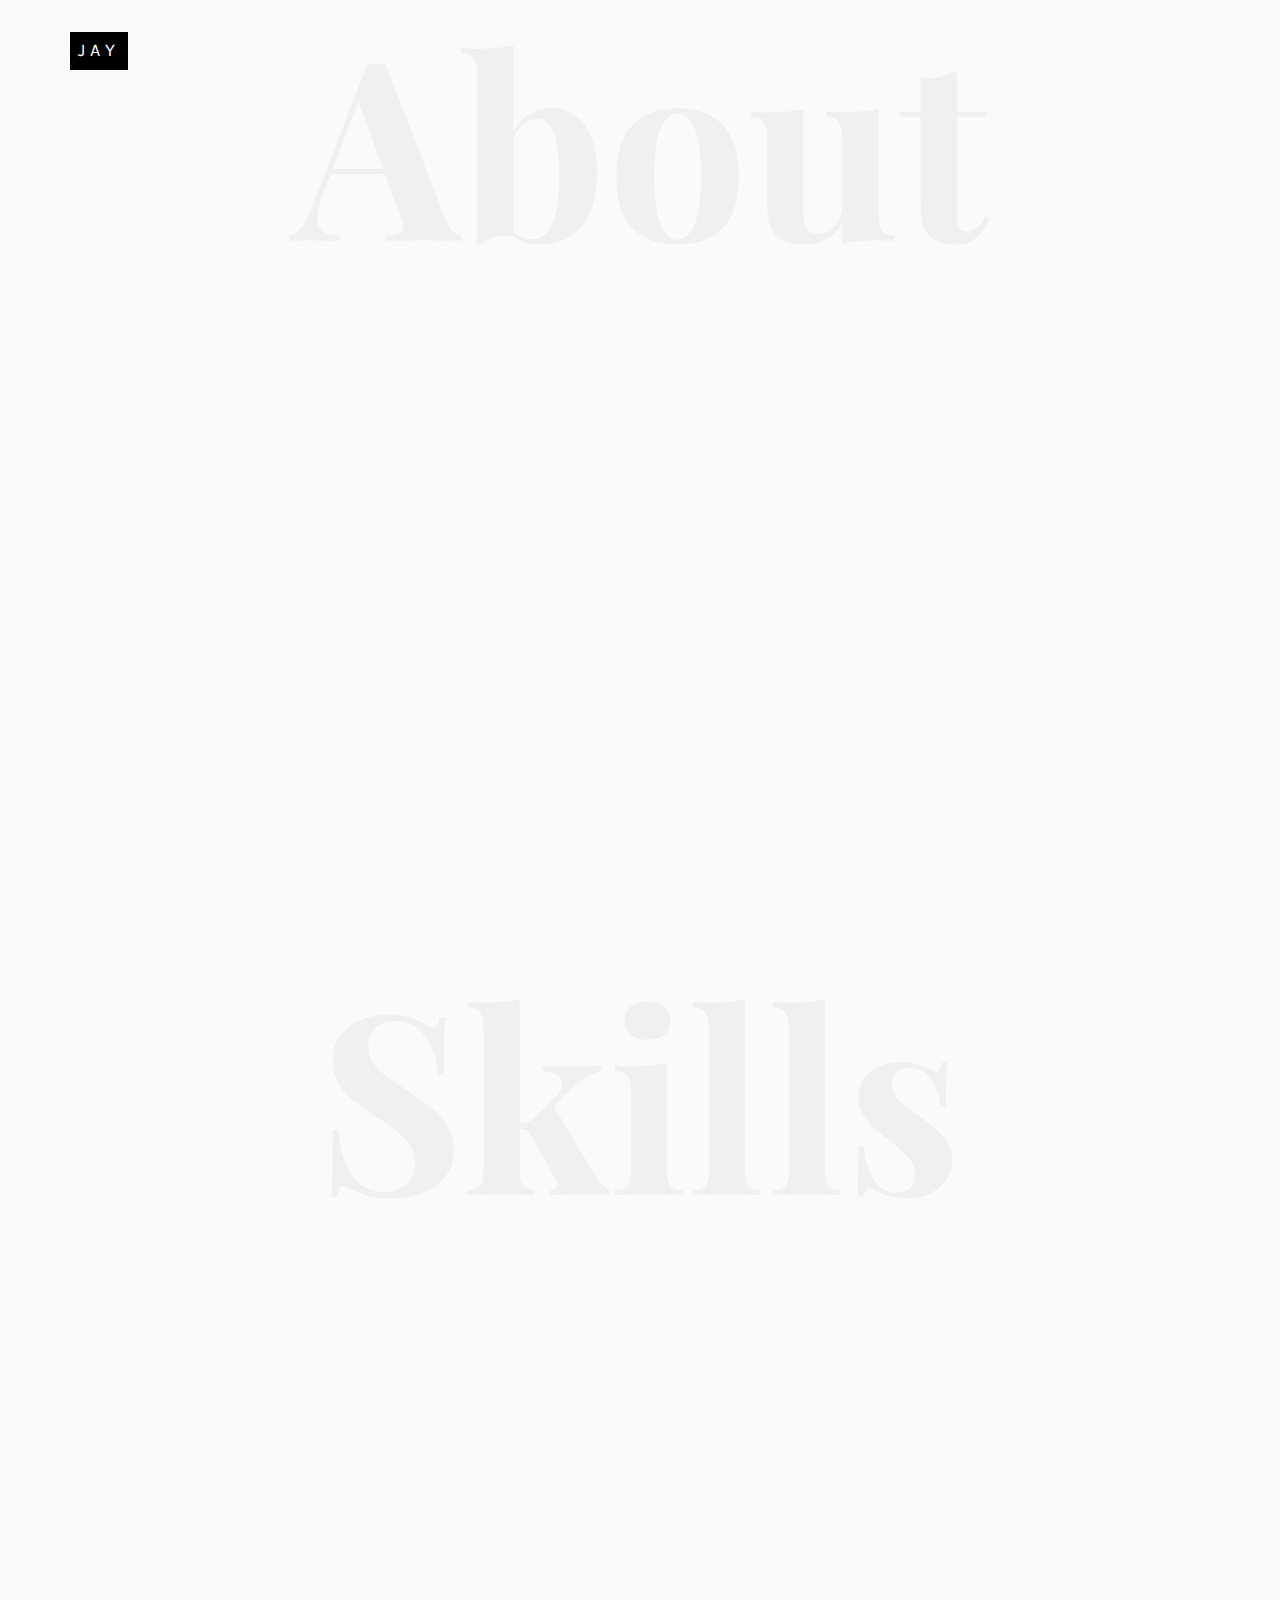
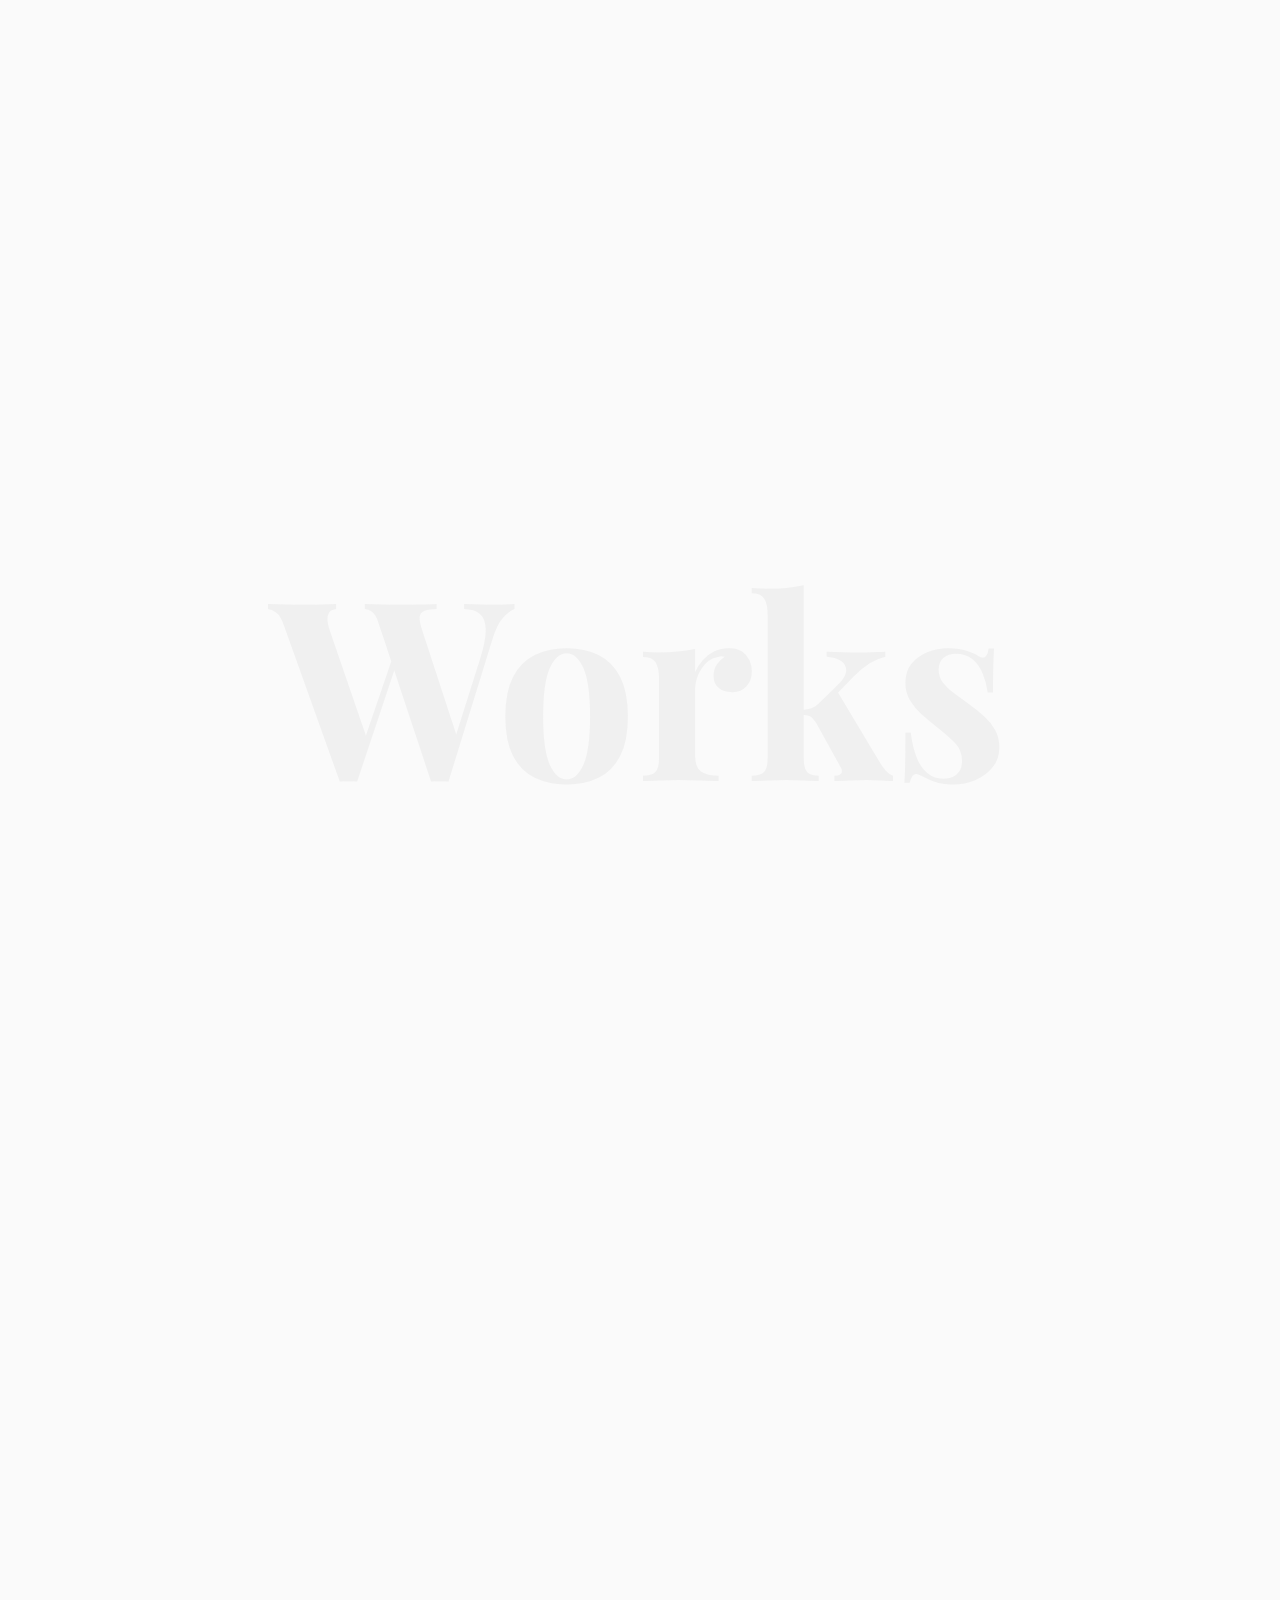
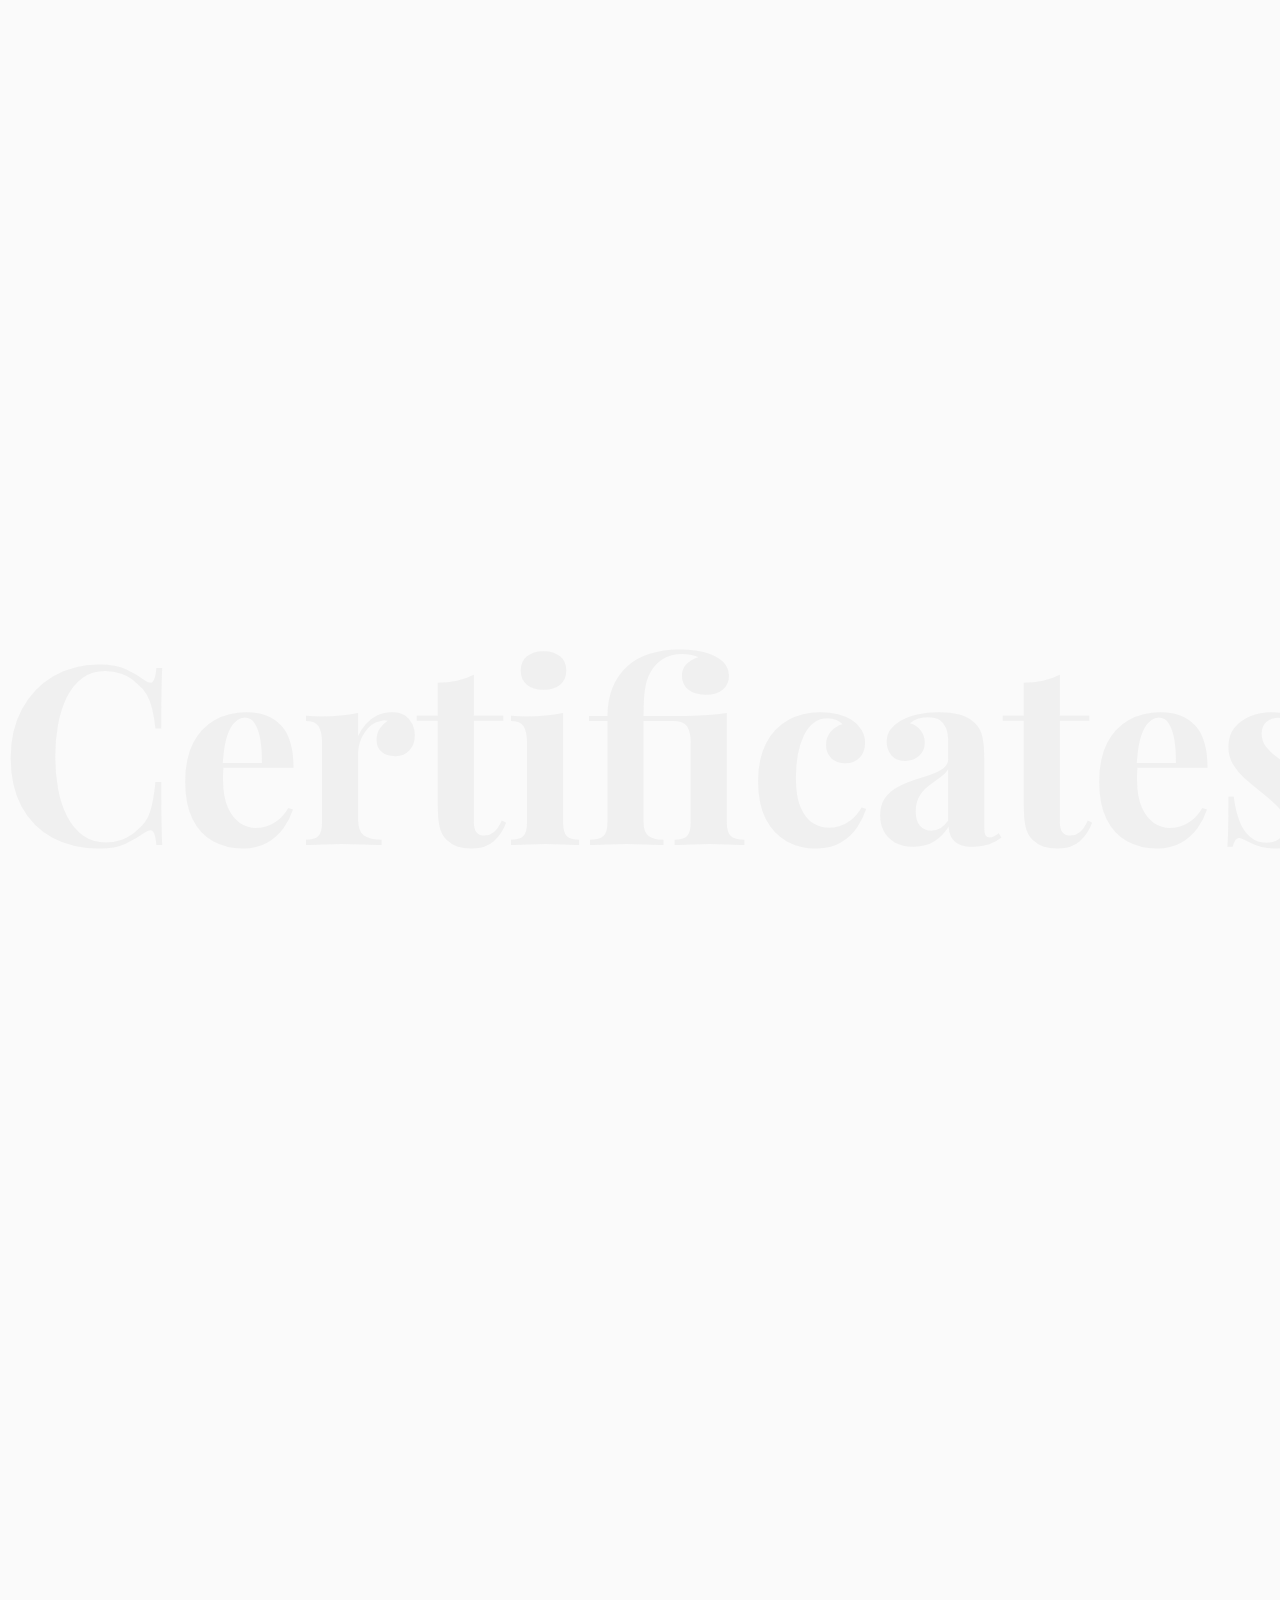
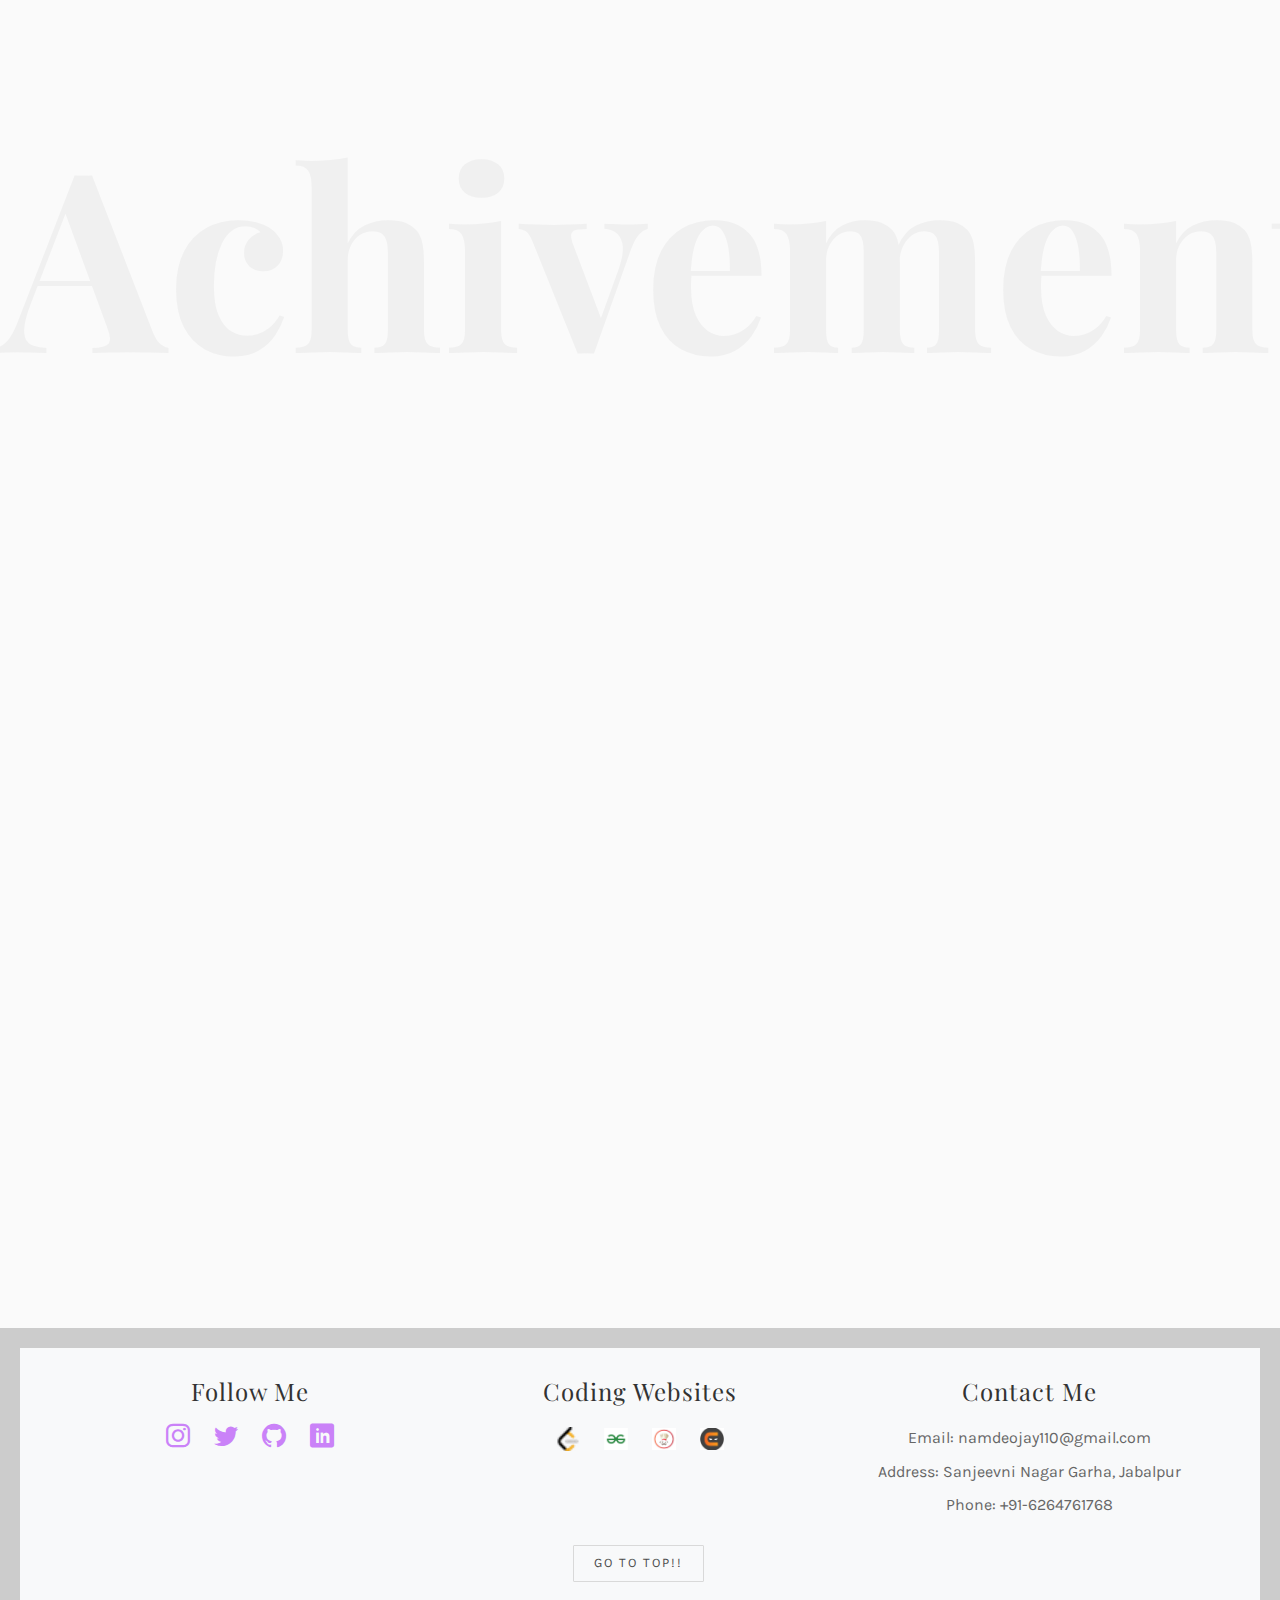
<file: index.html>
<!DOCTYPE HTML>
<html>
	<head>
	<meta charset="utf-8">
	<meta http-equiv="X-UA-Compatible" content="IE=edge">
	<title>Jay Namdeo</title>
	<meta name="viewport" content="width=device-width, initial-scale=1">
	<meta name="description" content="" />
	<meta name="keywords" content="" />
	<meta name="author" content="" />

	<meta property="og:title" content=""/>
	<meta property="og:image" content=""/>
	<meta property="og:url" content=""/>
	<meta property="og:site_name" content=""/>
	<meta property="og:description" content=""/>
	<meta name="twitter:title" content="" />
	<meta name="twitter:image" content="" />
	<meta name="twitter:url" content="" />
	<meta name="twitter:card" content="" />

	<link rel="shortcut icon" href="favicon.ico">

	<link href="https://fonts.googleapis.com/css?family=Karla:400,700" rel="stylesheet">
	<link href="https://fonts.googleapis.com/css?family=Playfair+Display:400,400i,700" rel="stylesheet">
	
	<link rel="stylesheet" href="css/animate.css">
	<link rel="stylesheet" href="css/icomoon.css">
	<link rel="stylesheet" href="css/bootstrap.css">
	<link rel="stylesheet" href="css/owl.carousel.min.css">
	<link rel="stylesheet" href="css/owl.theme.default.min.css">
	<link rel="stylesheet" href="css/magnific-popup.css">

	<meta name="viewport" content="width=device-width, initial-scale=1.0">
    <title>Contact Me Button</title>
    <link rel="stylesheet" href="css/style_but.css">

	<link rel="stylesheet" href="css/style.css">
	<link rel="stylesheet" href="css/stylezoom.css">


	<script src="js/modernizr-2.6.2.min.js"></script>
	<script src="js/zoom.js"></script>
	</head>
	<body>

	<!-- <nav id="colorlib-main-nav" role="navigation">
		<a href="#" class="js-colorlib-nav-toggle colorlib-nav-toggle active"><i></i></a>
		<div class="js-fullheight colorlib-table"> -->
			<!-- <div class="colorlib-table-cell js-fullheight">
				 <div class="row">
					<div class="col-md-12">
						<div class="form-group">
							<input type="text" class="form-control" id="search" placeholder="Enter any key to search...">
							<button type="submit" class="btn btn-primary"><i class="icon-search3"></i></button>
						</div>
					</div>
				</div>
				<div class="row">
					<div class="col-md-12">
						<ul>
							<li class="active"><a href="index.html">Home</a></li>
							<li><a>Skills</a></li>
							<li><a href="work.html">Projects</a></li>
							<li><a href="services.html">Achivements</a></li>
							<li><a href="about.html">About</a></li>
							<li><a href="contact.html">Contact</a></li>
						</ul>
					</div>
				</div> 
				<div class="row">
					<div class="col-md-12">
						<h2 class="head-title">Works</h2>
						<a href="images/work-1.jpg" class="gallery image-popup-link text-center" style="background-image: url(images/work-1.jpg);">
							<span><i class="icon-search3"></i></span>
						</a>
						<a href="images/work-2.jpg" class="gallery image-popup-link text-center" style="background-image: url(images/work-2.jpg);">
							<span><i class="icon-search3"></i></span>
						</a>
						<a href="images/work-3.jpg" class="gallery image-popup-link text-center" style="background-image: url(images/work-3.jpg);">
							<span><i class="icon-search3"></i></span>
						</a>
						<a href="images/work-4.jpg" class="gallery image-popup-link text-center" style="background-image: url(images/work-4.jpg);">
							<span><i class="icon-search3"></i></span>
						</a>
					</div>
				</div>
			</div> -->
		<!-- </div> 
	</nav> -->
	
	<div id="colorlib-page">
		<header>
			<div class="container">
				<div class="row">
					<div class="col-md-12">
						<div class="colorlib-navbar-brand">
							<a class="colorlib-logo" href="index.html"><span>jay</span></a>
						</div>
						<!-- <a href="#" class="js-colorlib-nav-toggle colorlib-nav-toggle"><i></i></a> -->
					</div>
				</div>
			</div>
		</header>
		<div id="colorlib-about">
			<div class="container">
				<div class="row text-center">
					<h2 class="bold">About</h2>
				</div>
				<div class="row">
					<div class="col-md-5 animate-box">
						<div class="owl-carousel3">
							<div class="item">
								<div class="image-container">
									<img id="image1" class="img-responsive about-img" src="images/res.png" alt="Resume Image">
								</div>
							</div>														
														
							<div class="item">
								<img class="img-responsive about-img" src="images/me.jpg" alt="html5 bootstrap template by colorlib.com">
							</div>
						</div>
					</div>

					<div id="fullScreenImage" class="full-screen" onclick="closeFullScreen()">
						<!-- <img src="" alt="Full Screen Image" id="fullScreenSrc"> -->
					</div>
					
					<div class="col-md-6 col-md-push-1 animate-box">
						<div class="about-desc">
							<div class="owl-carousel3">
								<div class="item">
									<h2><span>Jay</span><span>Namdeo</span></h2>
								</div>
								<div class="item">
									<h2><span>I'm</span><span>pursuing B.Tech with CSE- with IoT, cybersecurity, and Blockchain Technology </span></h2>
								</div>
							</div>
							<div class="desc">
								<div class="rotate">
									<h2 class="heading">About</h2>
								</div>
								<p>I am a highly motivated and skilled computer science graduate with a strong background in Cyber Security,
									Internet of Things, and Blockchain. Experienced in project management, communication, and effective
									presentation. Proficient in Data Structures and Algorithms in C++, Machine Learning with Python, and Full Stack development.
									</p>
								<p class="colorlib-social-icons">
									<a href="https://www.facebook.com/jay.namdeo.54/"><i class="icon-facebook"></i></a>
									<a href="https://x.com/JayNamdeo262175"><i class="icon-twitter"></i></a>
									<a href="https://www.linkedin.com/in/jay-namdeo110"><i class="icon-linkedin"></i></a>
									<a href="https://www.instagram.com/namdeo.jay/"><i class="icon-instagram"></i></a>
								</p>
								<p><a class="btn btn-primary btn-outline" id="contactButton">Contact Me!</a></p>
							</div>
						</div>
					</div>
				</div>
			</div>
		</div>
		<div id="colorlib-services">
			<div class="container">
				<div class="row text-center">
					<h2 class="bold">Skills</h2>
				</div>
				<div class="row">
					<div class="col-md-12">
						<div class="services-flex">
							<div class="one-third">
								<div class="row">
									<div class="col-md-12 col-md-offset-0 animate-box intro-heading">
										<span>My Skills</span>
										<h2>Here Are Some of My Skills</h2>
									</div>
								</div>
								<div class="row">
									<!-- <div class="col-md-12">
										<div class="rotate">
											<h2 class="heading">Services</h2>
										</div>
									</div> -->
									<div class="col-md-6">
										<div class="services animate-box">
											<h3>1 - Full Stack Web Development</h3>
											<ul>
												<li>Web development MERN stack</li>
												<li>AWS Web deployment</li>
												<li>HTML, CSS, JavaScript, Node.JS,Express</li>
												<li>PostGres SQL, MongoDB, AWS cloud services</li>
											</ul>
										</div>
										<div class="services animate-box">
											<h3>3 - Front End Development and Cloud services</h3>
											<ul>
												<li>HTML / CSS</li>
												<li>JavaScript and react.js</li>
												<li>Bootstrap and Tailwind</li>
												<li>AWS Cloud Services</li>
											</ul>
										</div>
									</div>
									<div class="col-md-6">
										<div class="services animate-box">
											<h3>2 - Back End Development & DataBase</h3>
											<ul>
												<li>JavaScript, Node.js, and Express.js</li>
												<li>Flask Framework</li>
												<li>Java programming language</li>
												<li>PostGres SQL and MongoDB</li>
											</ul>
										</div>
										<div class="services animate-box">
											<h3>4 - Internet of Things and Machine Learning</h3>
											<ul>
												<li>Embaded Systems, IoT sensers,and Micro-controllers</li>
												<li>Python- TenserFlow, Pandas, Sci-Kit learn</li>
											</ul>
										</div>
									</div>
								</div>
							</div>
							<div class="one-fourth services-img" style="background-image: url(images/mern.jpeg);"></div>

							</div>
						</div>
					</div>
				</div>
			</div>
		</div>

		<div id="colorlib-work">
			<div class="container">
				<div class="row text-center">
					<h2 class="bold">Works</h2>
				</div>
				<div class="row">
					<div class="col-md-12 col-md-offset-0 text-center animate-box intro-heading">
						<span>Portfolio</span>
						<h2>Projects</h2>
					</div>
				</div>
				<!-- <div class="row">
					<div class="col-md-12">
						<div class="rotate">
							<h2 class="heading"></h2>
						</div>
					</div>
				</div> -->
				<div class="row">
					<div class="col-md-12">
						<div class="work-entry animate-box">
							<a href="#" class="work-img" style="background-image: url(images/poll.png);">
								<div class="display-t">
									<div class="work-name">
										<h2>Pollution Analysis Kit and Dashboard</h2>
									</div>
								</div>
							</a>
							<div class="col-md-12">
								<div class="desc">
									<p>The Pollution Monitoring System utilizes IoT sensors and data analytics to track pollution levels in real time. It offers predictive insights, alerts, and recommendations to mitigate environmental risks and ensure regulatory compliance. Machine learning model accuracy:- 98.7 Tech-Stack:- HTML, CSS, JavaScript,
										Flask Framework, Python, and Arduino ide embedded C and c++.</p>
									
								</div>
							</div>
						</div>
					</div>
					<div class="col-md-12">
						<div class="work-entry animate-box">
							<a href="#" class="work-img" style="background-image: url(images/car.jpg);">
								<div class="display-t">
									<div class="work-name">
										<h2> Internet and Voice-Controlled Robot Car </h2>
									</div>
								</div>
							</a>
							<div class="col-md-12">
								<div class="desc">
									<p>Designed and implemented a robot car equipped with internet connectivity and voice recognition capabilities. Tech-stack:- ESP-8266, Blynk IoT, IFTTT, and google assistant.</p>
									
								</div>
							</div>
						</div>
					</div>
					<div class="col-md-12">
						<div class="work-entry animate-box">
							<a href="#" class="work-img" style="background-image: url(images/trav.png);">
								<div class="display-t">
									<div class="work-name">
										<h2>Family Travel Tracker</h2>
									</div>
								</div>
							</a>
							<div class="col-md-12">
								<div class="desc">
									<p>Developed a web application using the MERN stack, allowing users to input a country name and highlight
										it on a world map. Enabled users to add multiple family members and display the countries they have
										visited in different colors for each member. Tech-Stack:- HTML, CSS, JavaScript, Postgres, nodeJS</p>
								</div>
							</div>
						</div>
					</div>
				</div>
			</div>
		</div>

		<div id="colorlib-blog">
			<div class="container">
				<div class="row text-center">
					<h2 class="bold">Certificates</h2>
				</div>
				<div class="row">
					<div class="col-md-12 col-md-offset-0 text-center animate-box intro-heading">
						<span>Certificates</span>
						<h2>Details about my Certificates</h2>
					</div>
				</div>
				<!-- <div class="row">
					<div class="col-md-12">
						<div class="rotate">
							<h2 class="heading">Projects</h2>
						</div>
					</div>
				</div> -->
				<div class="row animate-box">
					<div class="owl-carousel1">
						<div class="item">
							<div class="col-md-12">
								<div class="article">
									<a class="blog-img">
										<img class="img-responsive" src="images/CP.png" alt="html5 bootstrap by colorlib.com">
										<div class="overlay"></div>
										<div class="link">
											
										</div>
									</a>
									<div class="desc">
										<span class="meta">15 Apr 2022</span>
										<h2><a>CLA: Programming Essentials in C</a></h2>
										<p>mastering C programming basics like variables, loops, and functions. I gained skills in debugging, arrays, and pointers, and am now proficient in C syntax and terminology. This course prepared me for the CLA – C Programming Language Certified Associate Certification.</p>
									</div>
								</div>
							</div>
						</div>
						<div class="item">
							<div class="col-md-12">
								<div class="article">
									<a class="blog-img">
										<img class="img-responsive" src="images/cpp.png" alt="html5 bootstrap by colorlib.com">
										<div class="overlay"></div>
										<div class="link">
											
										</div>
									</a>
									<div class="desc">
										<span class="meta">13 Jan 2023</span>
										<h2><a>CPA: Programming Essentials in C++</a></h2>
										<p>CPA: Programming Essentials in C++" course, mastering C++ programming basics and fundamental object-oriented programming techniques. I developed skills in coding, understanding key concepts like classes and inheritance. This course has prepared me to pursue the CPA – C++ Certified Associate Programmer Certification from the C++ Institute.</p>
									</div>
								</div>
							</div>
						</div>
						<div class="item">
							<div class="col-md-12">
								<div class="article">
									<a class="blog-img">
										<img class="img-responsive" src="images/isro.png" alt="html5 bootstrap by colorlib.com">
										<div class="overlay"></div>
										<div class="link">
										</div>
									</a>
									<div class="desc">
										<span class="meta"> 30 aug 2024</span>
										<h2><a>ISRO AIML and deep learning for geo data.</a></h2>
										<p>I completed the AICTE Virtual Internship Program in Cloud Security, where I gained hands-on experience in securing cloud environments. The program focused on key cloud security practices, enhancing my understanding of risk management, compliance, and protective measures essential for safeguarding cloud-based systems.</p>
									</div>
								</div>
							</div>
						</div>
						<div class="item">
							<div class="col-md-12">
								<div class="article">
									<a class="blog-img">
										<img class="img-responsive" src="images/cyb.png" alt="html5 bootstrap by colorlib.com">
										<div class="overlay"></div>
										<div class="link">
											
										</div>
									</a>
									<div class="desc">
										<span class="meta">1 mar 2023</span>
										<h2><a>Introduction to Cybersecurity</a></h2>
										<p>Completing the Cisco Networking Academy® Introduction to Cybersecurity course, I learned about global cyber threats, network vulnerabilities, and their industry impact. I understand Cisco’s approach to threat detection and the growing need for cybersecurity professionals. Additionally, I explored opportunities for pursuing network security certifications.</p>
									</div>
								</div>
							</div>
						</div>
						<div class="item">
							<div class="col-md-12">
								<div class="article">
									<a class="blog-img">
										<img class="img-responsive" src="images/cybee.png" alt="html5 bootstrap by colorlib.com">
										<div class="overlay"></div>
										<div class="link">
											
										</div>
									</a>
									<div class="desc">
										<span class="meta">7 jan 2024</span>
										<h2><a>Cybersecurity Essentials</a></h2>
										<p>Completing the Cisco Networking Academy® Cybersecurity Essentials course, I gained insights into cyber criminals' tactics, techniques, and procedures. I learned the principles of confidentiality, integrity, and availability in relation to data and cybersecurity measures. I explored technologies and procedures for protecting data and ensuring network security, and understood the role of cybersecurity laws.</p>
									</div>
								</div>
							</div>
						</div>
						<div class="item">
							<div class="col-md-12">
								<div class="article">
									<a class="blog-img">
										<img class="img-responsive" src="images/ccsk.png" alt="html5 bootstrap by colorlib.com">
										<div class="overlay"></div>
										<div class="link">
											
										</div>
									</a>
									<div class="desc">
										<span class="meta">22 june 2023</span>
										<h2><a>CCSK v4.1 Foundation Training</a></h2>
										<p>With the Cisco Academy CCSK v4.1 Foundation Training certificate, I’ve acquired foundational knowledge in cloud security. This certification covers essential cloud security practices, including risk management, compliance, and securing cloud environments. It has equipped me with the skills to implement effective cloud security measures and understand best practices in the field.</p>
									</div>
								</div>
							</div>
						</div>
						<div class="item">
							<div class="col-md-12">
								<div class="article">
									<a class="blog-img">
										<img class="img-responsive" src="images/ccna1.png" alt="html5 bootstrap by colorlib.com">
										<div class="overlay"></div>
										<div class="link">
											
										</div>
									</a>
									<div class="desc">
										<span class="meta">10 Mar 2024</span>
										<h2><a>CCNAv7: Introduction to Networks</a></h2>
										<p>I have successfully achieved a student-level credential for the CCNAv7: Introduction to Networks course. I proficiently configured switches and end devices for local and remote network access, explained Ethernet operations at the physical and data link layers, and configured routers for end-to-end connectivity. I created and verified IPv4 and IPv6 addressing schemes, understood how OSI model layers support applications, implemented network security best practices, and troubleshot connectivity issues in small networks.</p>
									</div>
								</div>
							</div>
						</div>
						<div class="item">
							<div class="col-md-12">
								<div class="article">
									<a class="blog-img">
										<img class="img-responsive" src="images/cops.png" alt="html5 bootstrap by colorlib.com">
										<div class="overlay"></div>
										<div class="link">
											
										</div>
									</a>
									<div class="desc">
										<span class="meta">15 Jun 2024</span>
										<h2><a>CyberOps Associate</a></h2>
										<p>I have successfully achieved a student-level credential for completing the CyberOps Associate course. I proficiently installed virtual machines for safe cybersecurity analysis, understood the role of a Cybersecurity Operations Analyst, and analyzed both Windows and Linux OS features. I examined network protocols, infrastructure, and attacks, used monitoring tools for attack detection, and learned prevention strategies. I also explored cryptography's impact on security, investigated endpoint vulnerabilities, evaluated security alerts, and applied incident response models to manage network security incidents.</p>
									</div>
								</div>
							</div>
						</div>
						<div class="item">
							<div class="col-md-12">
								<div class="article">
									<a class="blog-img">
										<img class="img-responsive" src="images/ccna2.png" alt="html5 bootstrap by colorlib.com">
										<div class="overlay"></div>
										<div class="link">
											
										</div>
									</a>
									<div class="desc">
										<span class="meta">6 Jun 2024</span>
										<h2><a>CCNAv7: Enterprise Networking, Security, and Automation</a></h2>
										<p>I have successfully achieved a student-level credential for completing the CCNAv7: Enterprise Networking, Security, and Automation course. I proficiently configured single-area OSPFv2 for various network types, mitigated threats using access control lists and security best practices, and implemented IPv4 ACLs and NAT services. I learned to enhance address scalability and secure remote WAN access, optimize and troubleshoot scalable network architectures, manage network protocols, and understand the impact of virtualization, software-defined networking, and automation on evolving networks.</p>
									</div>
								</div>
							</div>
						</div>
						<div class="item">
							<div class="col-md-12">
								<div class="article">
									<a class="blog-img">
										<img class="img-responsive" src="images/ccna3.png" alt="html5 bootstrap by colorlib.com">
										<div class="overlay"></div>
										<div class="link">
											
										</div>
									</a>
									<div class="desc">
										<span class="meta">6 Jun 2024</span>
										<h2><a>CCNAv7: Switching, Routing, and Wireless Essentials</a></h2>
										<p>I have successfully achieved a student-level credential for completing the CCNAv7: Switching, Routing, and Wireless Essentials course. I proficiently configured VLANs and inter-VLAN routing with security best practices, troubleshot Layer 3 inter-VLAN routing, and implemented redundancy using STP and EtherChannel. I also configured dynamic IPv6 addressing, WLANs with security best practices, switch security to prevent LAN attacks, and both IPv4 and IPv6 static routing on routers. Additionally, I supported reliable networks through dynamic addressing and first-hop redundancy protocols.</p>
									</div>
								</div>
							</div>
						</div>
						<div class="item">
							<div class="col-md-12">
								<div class="article">
									<a class="blog-img">
										<img class="img-responsive" src="images/AWS.png" alt="html5 bootstrap by colorlib.com">
										<div class="overlay"></div>
										<div class="link">
											
										</div>
									</a>
									<div class="desc">
										<span class="meta">28 July 2024</span>
										<h2><a>AWS Academy Cloud Foundations</a></h2>
										<p>I completed the AWS Academy Cloud Foundations course, where I learned how to upload and manage projects using various AWS services, including EC2 and S3. I gained knowledge of different AWS features such as containers, volumes, and more, which are essential for deploying and scaling cloud-based applications efficiently.</p>
									</div>
								</div>
							</div>
						</div>
					</div>
				</div>
			</div>
		</div>
		<div id="colorlib-blog">
			<div class="container">
				<div class="row text-center">
					<h2 class="bold">Achivements</h2>
				</div>
				<div class="row">
					<div class="col-md-12 col-md-offset-0 text-center animate-box intro-heading">
						<span>Achivements</span>
						<h2>Details about my Achivements ans extracurricular Activities</h2>
					</div>
				</div>
				<!-- <div class="row">
					<div class="col-md-12">
						<div class="rotate">
							<h2 class="heading">Our Blog</h2>
						</div>
					</div>
				</div> -->
				<div class="row animate-box">
					<div class="owl-carousel1">
						<div class="item">
							<div class="col-md-12">
								<div class="article">
									<a class="blog-img">
										<img class="img-responsive" src="images/hack.jpg" alt="html5 bootstrap by colorlib.com">
										<div class="overlay"></div>
										<div class="link">
											
										</div>
									</a>
									<div class="desc">
										<span class="meta">5-7 Apr 2024</span>
										<h2><a>HackByte 2.0 2024 Participation certificate.</a></h2>
										<p>I participated in HackByte 2.0 2024 as the sole participant, presenting my project, "The Pollution Monitoring System." This IoT-based system tracks pollution levels in real-time using sensors and data analytics, offering predictive insights and alerts. The project achieved 98.7% accuracy with a tech stack including HTML, CSS, JavaScript, Flask, Python, and embedded C/C++.</p>
									</div>
								</div>
							</div>
						</div>
						<div class="item">
							<div class="col-md-12">
								<div class="article">
									<a class="blog-img">
										<img class="img-responsive" src="images/incu.png" alt="html5 bootstrap by colorlib.com">
										<div class="overlay"></div>
										<div class="link">
											
										</div>
									</a>
									<div class="desc">
										<span class="meta"> 23 to 15th Oct 2023</span>
										<h2><a>NBA ACCREDITATION PROCESS.</a></h2>
										<p>I presented my project on "Herbal Plant Leaves Detection" at IIT Delhi with the NBA Team. I led the development of a machine learning algorithm for identifying herbal plant leaves using image processing techniques. The project utilized Python and OpenCV to achieve accurate detection and classification.</p>
									</div>
								</div>
							</div>
						</div>
						<div class="item">
							<div class="col-md-12">
								<div class="article">
									<a class="blog-img">
										<img class="img-responsive" src="images/aicte.png" alt="html5 bootstrap by colorlib.com">
										<div class="overlay"></div>
										<div class="link">
											
										</div>
									</a>
									<div class="desc">
										<span class="meta"> 15 nov 2023</span>
										<h2><a>The Virtual Internship Program in Cloud Security</a></h2>
										<p>I completed the AICTE Virtual Internship Program in Cloud Security, where I gained hands-on experience in securing cloud environments. The program focused on key cloud security practices, enhancing my understanding of risk management, compliance, and protective measures essential for safeguarding cloud-based systems.</p>
									</div>
								</div>
							</div>
						</div>
						<div class="item">
							<div class="col-md-12">
								<div class="article">
									<a class="blog-img">
										<img class="img-responsive" src="images/iaeng.png" alt="html5 bootstrap by colorlib.com">
										<div class="overlay"></div>
										<div class="link">
											
										</div>
									</a>
									<div class="desc">
										<span class="meta"> 10 may 2023</span>
										<h2><a>IAENG membership</a></h2>
										<p>I am a member of IAENG, a prestigious international organization, which reflects my commitment to advancing my knowledge and expertise in engineering and technology through active participation in a global professional community.</p>
									</div>
								</div>
							</div>
						</div>
						<div class="item">
							<div class="col-md-12">
								<div class="article">
									<a class="blog-img">
										<img class="img-responsive" src="images/olym.jpg" alt="html5 bootstrap by colorlib.com">
										<div class="overlay"></div>
										<div class="link">
										</div>
									</a>
									<div class="desc">
										<span class="meta"> 12 jan 2019</span>
										<h2><a>National Space Olympiad</a></h2>
										<p>I secured an international rank of 3 out of 4,162 in Level 2 of the EduHeal National Space Olympiad, demonstrating my advanced understanding and enthusiasm for space science. This achievement highlights my commitment to excellence in the field of space research and education.</p>
									</div>
								</div>
							</div>
						</div>
						<div class="item">
							<div class="col-md-12">
								<div class="article">
									<a class="blog-img">
										<img class="img-responsive" src="images/scroll.png" alt="html5 bootstrap by colorlib.com">
										<div class="overlay"></div>
										<div class="link">
										</div>
									</a>
									<div class="desc">
										<span class="meta"> 29 sept 2024</span>
										<h2><a>ScrollHacks 2024</a></h2>
										<p>Recognized for outstanding participation and innovative contributions at Scroll Hacks 2024. Demonstrated creativity, dedication, and collaboration to drive impactful solutions in a dynamic hackathon environment.</p>
									</div>
								</div>
							</div>
						</div>
						<div class="item">
							<div class="col-md-12">
								<div class="article">
									<a class="blog-img">
										<img class="img-responsive" src="images/prou.png" alt="html5 bootstrap by colorlib.com">
										<div class="overlay"></div>
										<div class="link">
											
										</div>
									</a>
									<div class="desc">
										<span class="meta"> 20 mar 2024</span>
										<h2><a>Project Utsav 2024</a></h2>
										<p>I presented my "Pollution Analysis" project at Project Utsav 2024, showcasing an innovative approach to monitoring and analyzing pollution levels. The project utilized IoT sensors and data analytics to provide real-time insights and predictive analysis, helping to mitigate environmental risks and ensure regulatory compliance.</p>
									</div>
								</div>
							</div>
						</div>
						
					</div>
				</div>
			</div>
		</div>


		<footer>
			<div id="footer">
				<div class="container">
					<div class="row">
						<div class="col-md-4 text-center">
							<h2>Follow Me</h2>
							<p class="colorlib-social-icons">
								<a href="https://www.instagram.com/namdeo.jay/"><i class="icon-instagram"></i></a>
								<a href="https://x.com/JayNamdeo262175"><i class="icon-twitter"></i></a>
								<a href="https://github.com/JayNamdeo110"><i class="icon-github"></i></a>
								<a href="https://www.linkedin.com/in/jay-namdeo110"><i class="icon-linkedin"></i></a>
							</p>
						</div>
						<div class="col-md-4 text-center">
							<h2>Coding Websites</h2>
							<p class="colorlib-social-icons">
								<a href="https://leetcode.com/u/Jay_Namdeo/"><img src="images/leetcode.png" alt="LeetCode Logo" class="social-icon" /></a>
								<a href="https://www.geeksforgeeks.org/user/namdeojay110/"><img src="images/gfg.png" alt="LeetCode Logo" class="social-icon" /></a>
								<a href="https://www.codechef.com/users/jay_110"><img src="images/chef.jpeg" alt="LeetCode Logo" class="social-icon" /></a>
								<a href="https://www.naukri.com/code360/profile/00c33e20-7b90-4cd9-a0ce-81887835c0d2"><img src="images/code.jpg" alt="LeetCode Logo" class="social-icon" /></a>
							</p>
						</div>
						<div class="col-md-4 text-center">
							<h2>Contact Me</h2>
							<p>Email: namdeojay110@gmail.com</p>
							<p>Address: Sanjeevni Nagar Garha, Jabalpur</p>
							<p>Phone: +91-6264761768</p>
						</div>
					</div>
					<p style="text-align: center;"><a class="btn btn-primary btn-outline" id="conButton">Go to top!!</a></p>
				</div>
			</div>
		</footer>
		
		
	
	</div>
	<script>
        document.getElementById("contactButton").addEventListener("click", function() {
            window.scrollTo({
                top: document.body.scrollHeight, 
                behavior: "smooth"
            });
        });
		document.getElementById("conButton").addEventListener("click", function() {
            window.scrollTo({
                top: 0, 
                behavior: "smooth"
            });
        });
    </script>

	<script src="js/jquery.min.js"></script>
	<script src="js/jquery.easing.1.3.js"></script>
	<script src="js/bootstrap.min.js"></script>
	<script src="js/jquery.waypoints.min.js"></script>
	<script src="js/owl.carousel.min.js"></script>
	<script src="js/jquery.magnific-popup.min.js"></script>
	<script src="js/magnific-popup-options.js"></script>
	<script src="js/main.js"></script>
	</body>
</html>
</file>
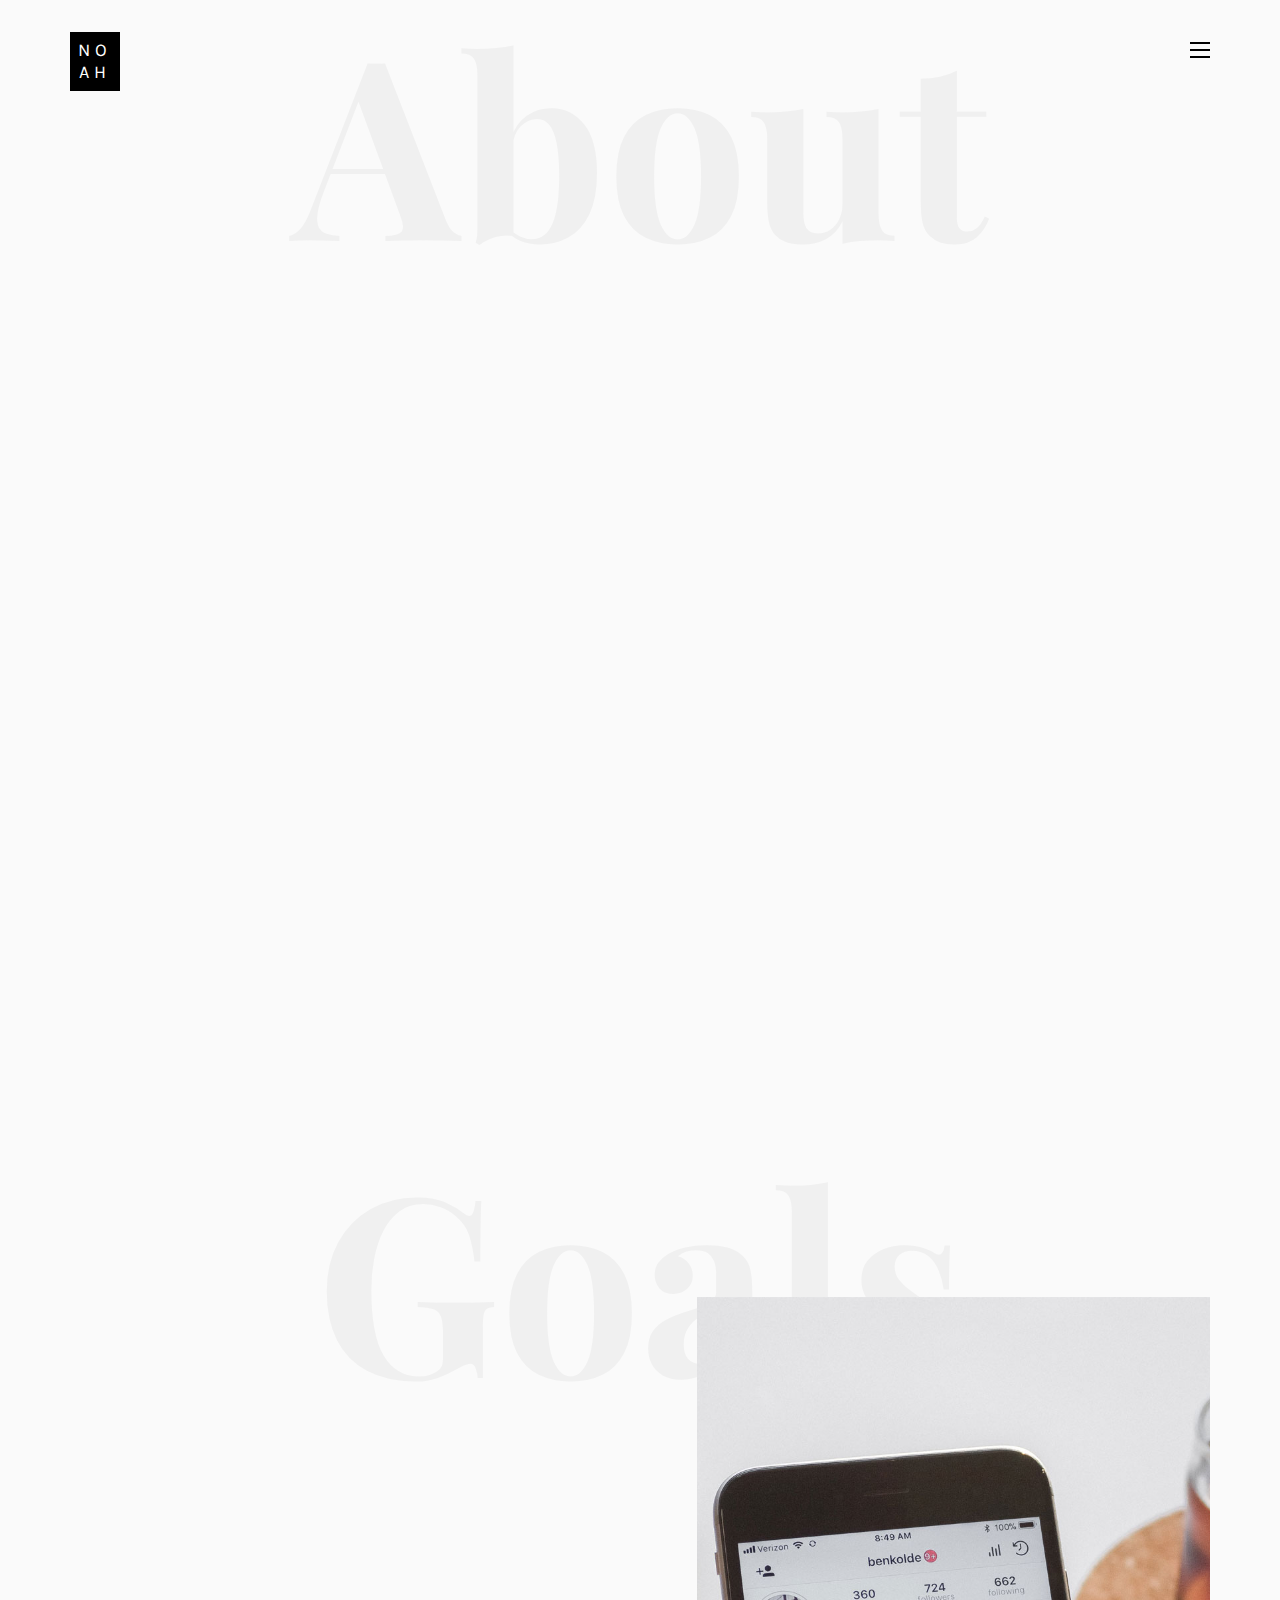
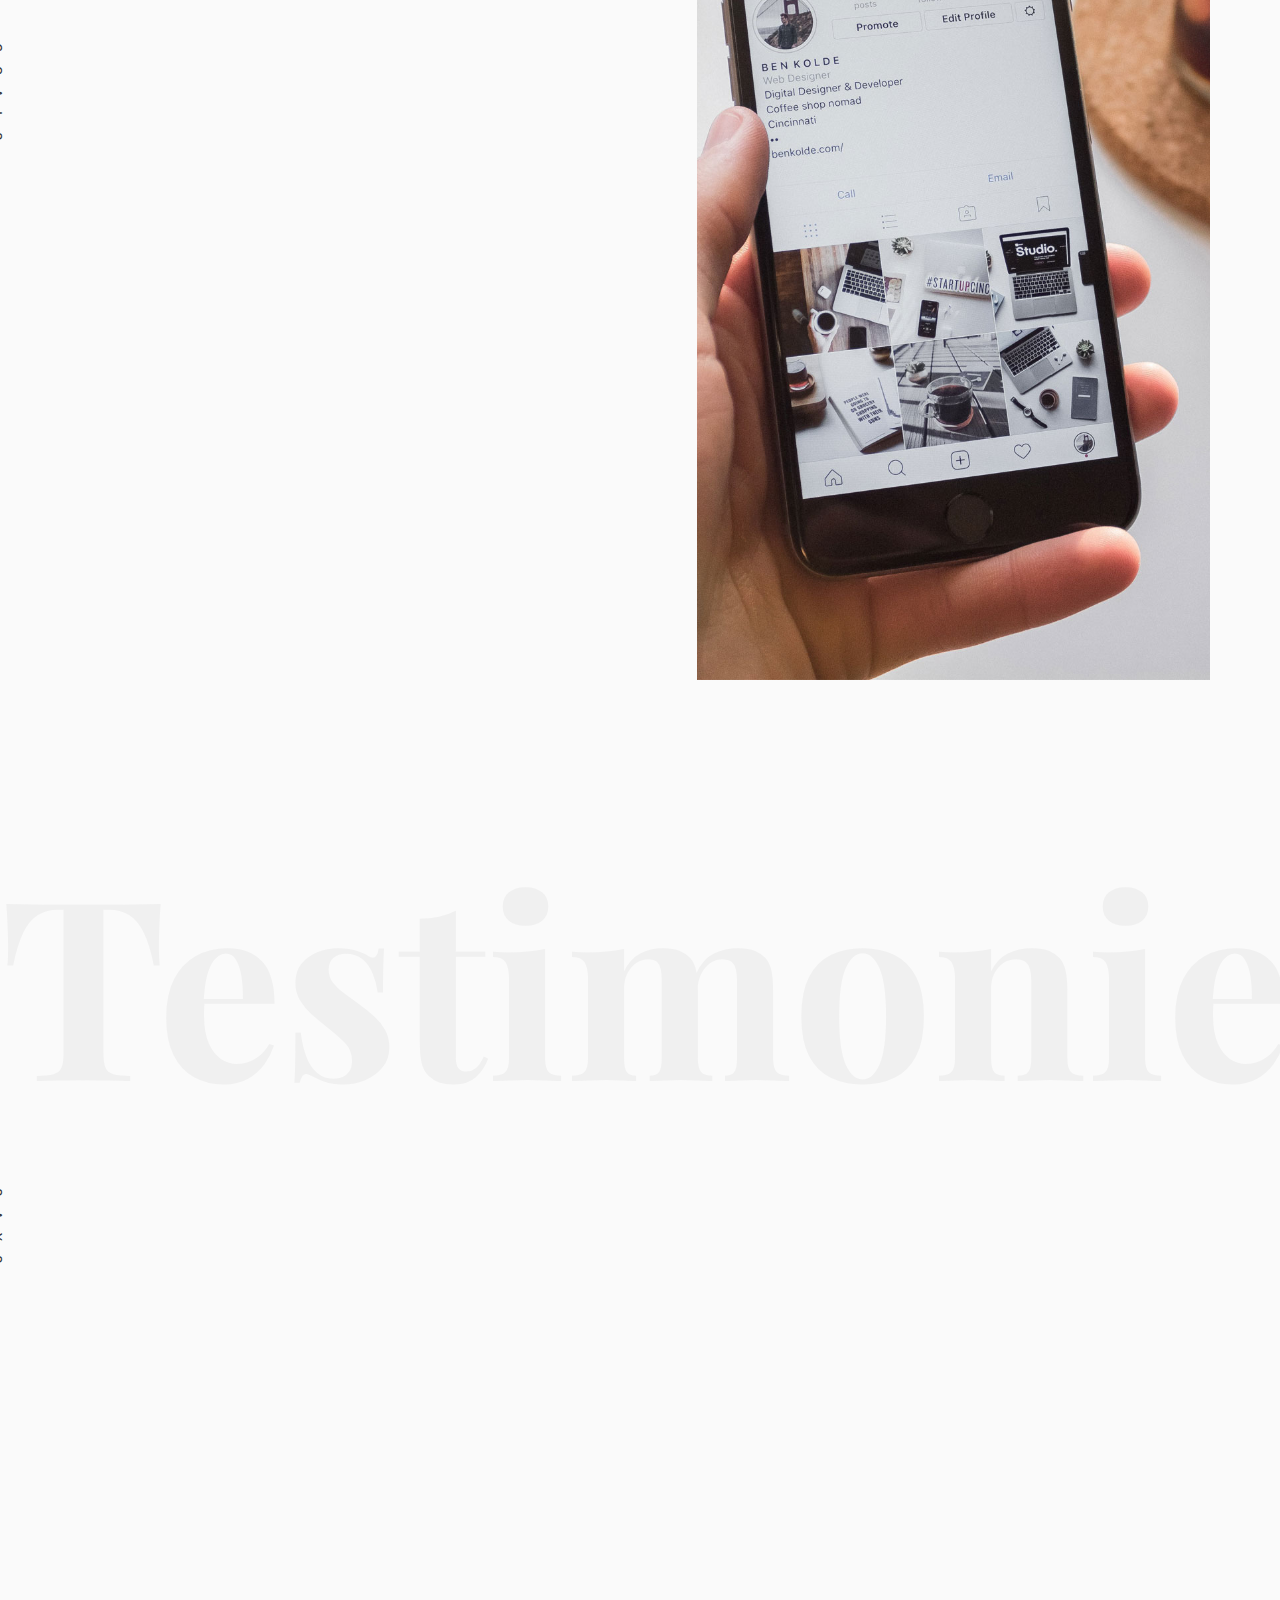
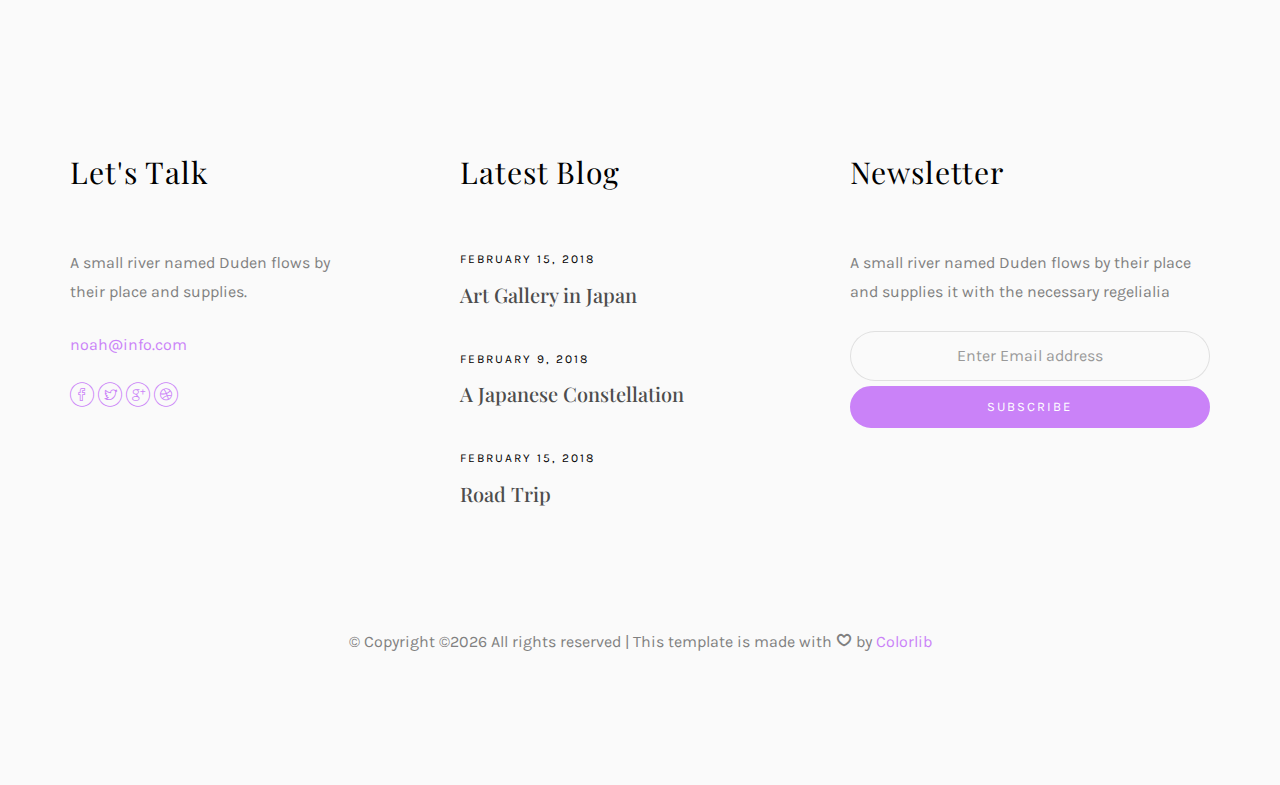
<file: about.html>
<!DOCTYPE HTML>
<html>
	<head>
	<meta charset="utf-8">
	<meta http-equiv="X-UA-Compatible" content="IE=edge">
	<title>Noah Template</title>
	<meta name="viewport" content="width=device-width, initial-scale=1">
	<meta name="description" content="" />
	<meta name="keywords" content="" />
	<meta name="author" content="" />

  <!-- Facebook and Twitter integration -->
	<meta property="og:title" content=""/>
	<meta property="og:image" content=""/>
	<meta property="og:url" content=""/>
	<meta property="og:site_name" content=""/>
	<meta property="og:description" content=""/>
	<meta name="twitter:title" content="" />
	<meta name="twitter:image" content="" />
	<meta name="twitter:url" content="" />
	<meta name="twitter:card" content="" />

	<!-- Place favicon.ico and apple-touch-icon.png in the root directory -->
	<link rel="shortcut icon" href="favicon.ico">

	<link href="https://fonts.googleapis.com/css?family=Karla:400,700" rel="stylesheet">
	<link href="https://fonts.googleapis.com/css?family=Playfair+Display:400,400i,700" rel="stylesheet">
	
	<!-- Animate.css -->
	<link rel="stylesheet" href="css/animate.css">
	<!-- Icomoon Icon Fonts-->
	<link rel="stylesheet" href="css/icomoon.css">
	<!-- Bootstrap  -->
	<link rel="stylesheet" href="css/bootstrap.css">
	<!-- Owl Carousel -->
	<link rel="stylesheet" href="css/owl.carousel.min.css">
	<link rel="stylesheet" href="css/owl.theme.default.min.css">
	<!-- Magnific Popup -->
	<link rel="stylesheet" href="css/magnific-popup.css">

	<link rel="stylesheet" href="css/style.css">


	<!-- Modernizr JS -->
	<script src="js/modernizr-2.6.2.min.js"></script>
	<!-- FOR IE9 below -->
	<!--[if lt IE 9]>
	<script src="js/respond.min.js"></script>
	<![endif]-->

	</head>
	<body>

	<nav id="colorlib-main-nav" role="navigation">
		<a href="#" class="js-colorlib-nav-toggle colorlib-nav-toggle active"><i></i></a>
		<div class="js-fullheight colorlib-table">
			<div class="colorlib-table-cell js-fullheight">
				<div class="row">
					<div class="col-md-12">
						<div class="form-group">
							<input type="text" class="form-control" id="search" placeholder="Enter any key to search...">
							<button type="submit" class="btn btn-primary"><i class="icon-search3"></i></button>
						</div>
					</div>
				</div>
				<div class="row">
					<div class="col-md-12">
						<ul>
							<li><a href="index.html">Home</a></li>
							<li><a href="services.html">Services</a></li>
							<li><a href="work.html">Work</a></li>
							<li><a href="blog.html">Blog</a></li>
							<li class="active"><a href="about.html">About</a></li>
							<li><a href="contact.html">Contact</a></li>
						</ul>
					</div>
				</div>
				<div class="row">
					<div class="col-md-12">
						<h2 class="head-title">Works</h2>
						<a href="images/work-1.jpg" class="gallery image-popup-link text-center" style="background-image: url(images/work-1.jpg);">
							<span><i class="icon-search3"></i></span>
						</a>
						<a href="images/work-2.jpg" class="gallery image-popup-link text-center" style="background-image: url(images/work-2.jpg);">
							<span><i class="icon-search3"></i></span>
						</a>
						<a href="images/work-3.jpg" class="gallery image-popup-link text-center" style="background-image: url(images/work-3.jpg);">
							<span><i class="icon-search3"></i></span>
						</a>
						<a href="images/work-4.jpg" class="gallery image-popup-link text-center" style="background-image: url(images/work-4.jpg);">
							<span><i class="icon-search3"></i></span>
						</a>
					</div>
				</div>
			</div>
		</div>
	</nav>
	
	<div id="colorlib-page">
		<header>
			<div class="container">
				<div class="row">
					<div class="col-md-12">
						<div class="colorlib-navbar-brand">
							<a class="colorlib-logo" href="index.html"><span>No</span><span>ah</span></a>
						</div>
						<a href="#" class="js-colorlib-nav-toggle colorlib-nav-toggle"><i></i></a>
					</div>
				</div>
			</div>
		</header>
		<div id="colorlib-about">
			<div class="container">
				<div class="row text-center">
					<h2 class="bold">About</h2>
				</div>
				<div class="row row-padded-bottom">
					<div class="col-md-5 animate-box">
						<img class="img-responsive about-img" src="images/about.jpg" alt="html5 bootstrap template by colorlib.com">
					</div>
					<div class="col-md-6 col-md-push-1 animate-box">
						<div class="about-desc">
							<h2><span>Noah</span><span>Henderson</span></h2>
							<div class="desc">
								<div class="rotate">
									<h2 class="heading">About</h2>
								</div>
								<p>A small river named Duden <a href="#">flows by their place</a> and supplies it with the necessary regelialia. It is a paradisematic country, in which roasted parts of sentences fly into your mouth. Even the all-powerful Pointing has no control about the blind texts it is an almost unorthographic life.</p>
								<p class="colorlib-social-icons">
									<a href="#"><i class="icon-facebook4"></i></a>
									<a href="#"><i class="icon-twitter3"></i></a>
									<a href="#"><i class="icon-googleplus"></i></a>
									<a href="#"><i class="icon-dribbble2"></i></a>
								</p>
								<p><a href="work.html" class="btn btn-primary btn-outline">View My Works</a></p>
							</div>
						</div>
					</div>
				</div>
				<div class="row">
					<div class="col-md-4 animate-box">
						<p>The Big Oxmox advised her not to do so, because there were thousands of bad Commas, wild Question Marks and devious Semikoli, but the Little Blind Text didn’t listen. She packed her seven versalia, put her initial into the belt and made herself on the way.</p>
					</div>
					<div class="col-md-4 animate-box">
						<p>The Big Oxmox advised her not to do so, because there were thousands of bad Commas, wild Question Marks and devious Semikoli, but the Little Blind Text didn’t listen. She packed her seven versalia, put her initial into the belt and made herself on the way.</p>
					</div>
					<div class="col-md-4 animate-box">
						<p>The Big Oxmox advised her not to do so, because there were thousands of bad Commas, wild Question Marks and devious Semikoli, but the Little Blind Text didn’t listen. She packed her seven versalia, put her initial into the belt and made herself on the way.</p>
					</div>
				</div>
			</div>
		</div>
		<div id="colorlib-services">
			<div class="container">
				<div class="row text-center">
					<h2 class="bold">Goals</h2>
				</div>
				<div class="row">
					<div class="col-md-12">
						<div class="services-flex">
							<div class="one-third">
								<div class="row">
									<div class="col-md-12 col-md-offset-0 animate-box intro-heading">
										<span>Target</span>
										<h2>Goals</h2>
										<p>A small river named Duden flows by their place and supplies it with the necessary regelialia. It is a paradisematic country, in which roasted parts of sentences fly into your mouth.</p>
									</div>
								</div>
								<div class="row">
									<div class="col-md-12">
										<div class="rotate">
											<h2 class="heading">Goals</h2>
										</div>
									</div>
									<div class="col-md-12">
										<div class="services animate-box">
											<h3>1 - High Quality Theme</h3>
											<p>Even the all-powerful Pointing has no control about the blind texts it is an almost unorthographic life One day however a small line of blind text by the name of Lorem Ipsum decided to leave for the far World of Grammar.</p>
										</div>
										<div class="services animate-box">
											<h3>2 - Customer Satisfaction</h3>
											<p>Even the all-powerful Pointing has no control about the blind texts it is an almost unorthographic life One day however a small line of blind text by the name of Lorem Ipsum decided to leave for the far World of Grammar.</p>
										</div>
										<div class="services animate-box">
											<h3>3 - Well Mentained Sites</h3>
											<p>Even the all-powerful Pointing has no control about the blind texts it is an almost unorthographic life One day however a small line of blind text by the name of Lorem Ipsum decided to leave for the far World of Grammar.</p>
										</div>
									</div>
								</div>
							</div>
							<div class="one-forth services-img" style="background-image: url(images/services-img-1.jpg);">
							</div>
						</div>
					</div>
				</div>
			</div>
		</div>

		<div id="colorlib-testimony">
			<div class="container">
				<div class="row text-center">
					<h2 class="bold">Testimonies</h2>
				</div>
				<div class="row">
					<div class="col-md-12 col-md-offset-0 text-center animate-box intro-heading">
						<span>Testimonies</span>
						<h2>Clients Says</h2>
					</div>
				</div>
				<div class="row">
					<div class="col-md-12">
						<div class="rotate">
							<h2 class="heading">Says</h2>
						</div>
					</div>
				</div>
				<div class="row animate-box">
					<div class="owl-carousel">
						<div class="item">
							<div class="col-md-12 text-center">
								<div class="testimony">
									<blockquote>
										<p>"A small river named Duden flows by their place and supplies it with the necessary regelialia.</p>
										<span>" &mdash; George Brooks</span>
									</blockquote>
								</div>
							</div>
						</div>
						<div class="item">
							<div class="col-md-12 text-center">
								<div class="testimony">
									<blockquote>
										<p>"Even the all-powerful Pointing has no control about the blind texts it is an almost unorthographic life One day however a small line of blind text by the name of Lorem Ipsum decided to leave for the far World of Grammar.</p>
										<span>" &mdash; Daniel Foster</span>
									</blockquote>
								</div>
							</div>
						</div>
						<div class="item">
							<div class="col-md-12 text-center">
								<div class="testimony">
									<blockquote>
										<p>"When she reached the first hills of the Italic Mountains, she had a last view back on the skyline of her hometown Bookmarksgrove</p>
										<span>" &mdash; Liam Jenkins</span>
									</blockquote>
								</div>
							</div>
						</div>
					</div>
				</div>
			</div>
		</div>

		<footer>
			<div id="footer">
				<div class="container">
					<div class="row">
						<div class="col-md-4 col-pb-sm">
							<div class="row">
								<div class="col-md-10">
									<h2>Let's Talk</h2>
									<p>A small river named Duden flows by their place and supplies.</p>
									<p><a href="#">noah@info.com</a></p>
									<p class="colorlib-social-icons">
										<a href="#"><i class="icon-facebook4"></i></a>
										<a href="#"><i class="icon-twitter3"></i></a>
										<a href="#"><i class="icon-googleplus"></i></a>
										<a href="#"><i class="icon-dribbble2"></i></a>
									</p>
								</div>
							</div>
						</div>
						<div class="col-md-4 col-pb-sm">
							<h2>Latest Blog</h2>
							<div class="f-entry">
								<a href="#" class="featured-img" style="background-image: url(images/img-1.jpg);"></a>
								<div class="desc">
									<span>February 15, 2018</span>
									<h3><a href="#">Art Gallery in Japan</a></h3>
								</div>
							</div>
							<div class="f-entry">
								<a href="#" class="featured-img" style="background-image: url(images/img-2.jpg);"></a>
								<div class="desc">
									<span>February 9, 2018</span>
									<h3><a href="#">A Japanese Constellation</a></h3>
								</div>
							</div>
							<div class="f-entry">
								<a href="#" class="featured-img" style="background-image: url(images/img-3.jpg);"></a>
								<div class="desc">
									<span>February 15, 2018</span>
									<h3><a href="#">Road Trip</a></h3>
								</div>
							</div>
						</div>
						<div class="col-md-4 col-pb-sm">
							<h2>Newsletter</h2>
							<p>A small river named Duden flows by their place and supplies it with the necessary regelialia</p>
							<div class="subscribe text-center">
								<div class="form-group">
									<input type="text" class="form-control text-center" placeholder="Enter Email address">
									<input type="submit" value="Subscribe" class="btn btn-primary btn-custom">
								</div>
							</div>
						</div>
					</div>
					<div class="row">
						<div class="col-md-12 text-center">
							<p>
								&copy; <!-- Link back to Colorlib can't be removed. Template is licensed under CC BY 3.0. -->
Copyright &copy;<script>document.write(new Date().getFullYear());</script> All rights reserved | This template is made with <i class="icon-heart4" aria-hidden="true"></i> by <a href="https://colorlib.com" target="_blank">Colorlib</a>
<!-- Link back to Colorlib can't be removed. Template is licensed under CC BY 3.0. -->
							</p>
						</div>
					</div>
				</div>
			</div>
		</footer>
	
	</div>

	<!-- jQuery -->
	<script src="js/jquery.min.js"></script>
	<!-- jQuery Easing -->
	<script src="js/jquery.easing.1.3.js"></script>
	<!-- Bootstrap -->
	<script src="js/bootstrap.min.js"></script>
	<!-- Waypoints -->
	<script src="js/jquery.waypoints.min.js"></script>
	<!-- Owl Carousel -->
	<script src="js/owl.carousel.min.js"></script>
	<!-- Magnific Popup -->
	<script src="js/jquery.magnific-popup.min.js"></script>
	<script src="js/magnific-popup-options.js"></script>

	<!-- Main JS (Do not remove) -->
	<script src="js/main.js"></script>

	</body>
</html>
</file>
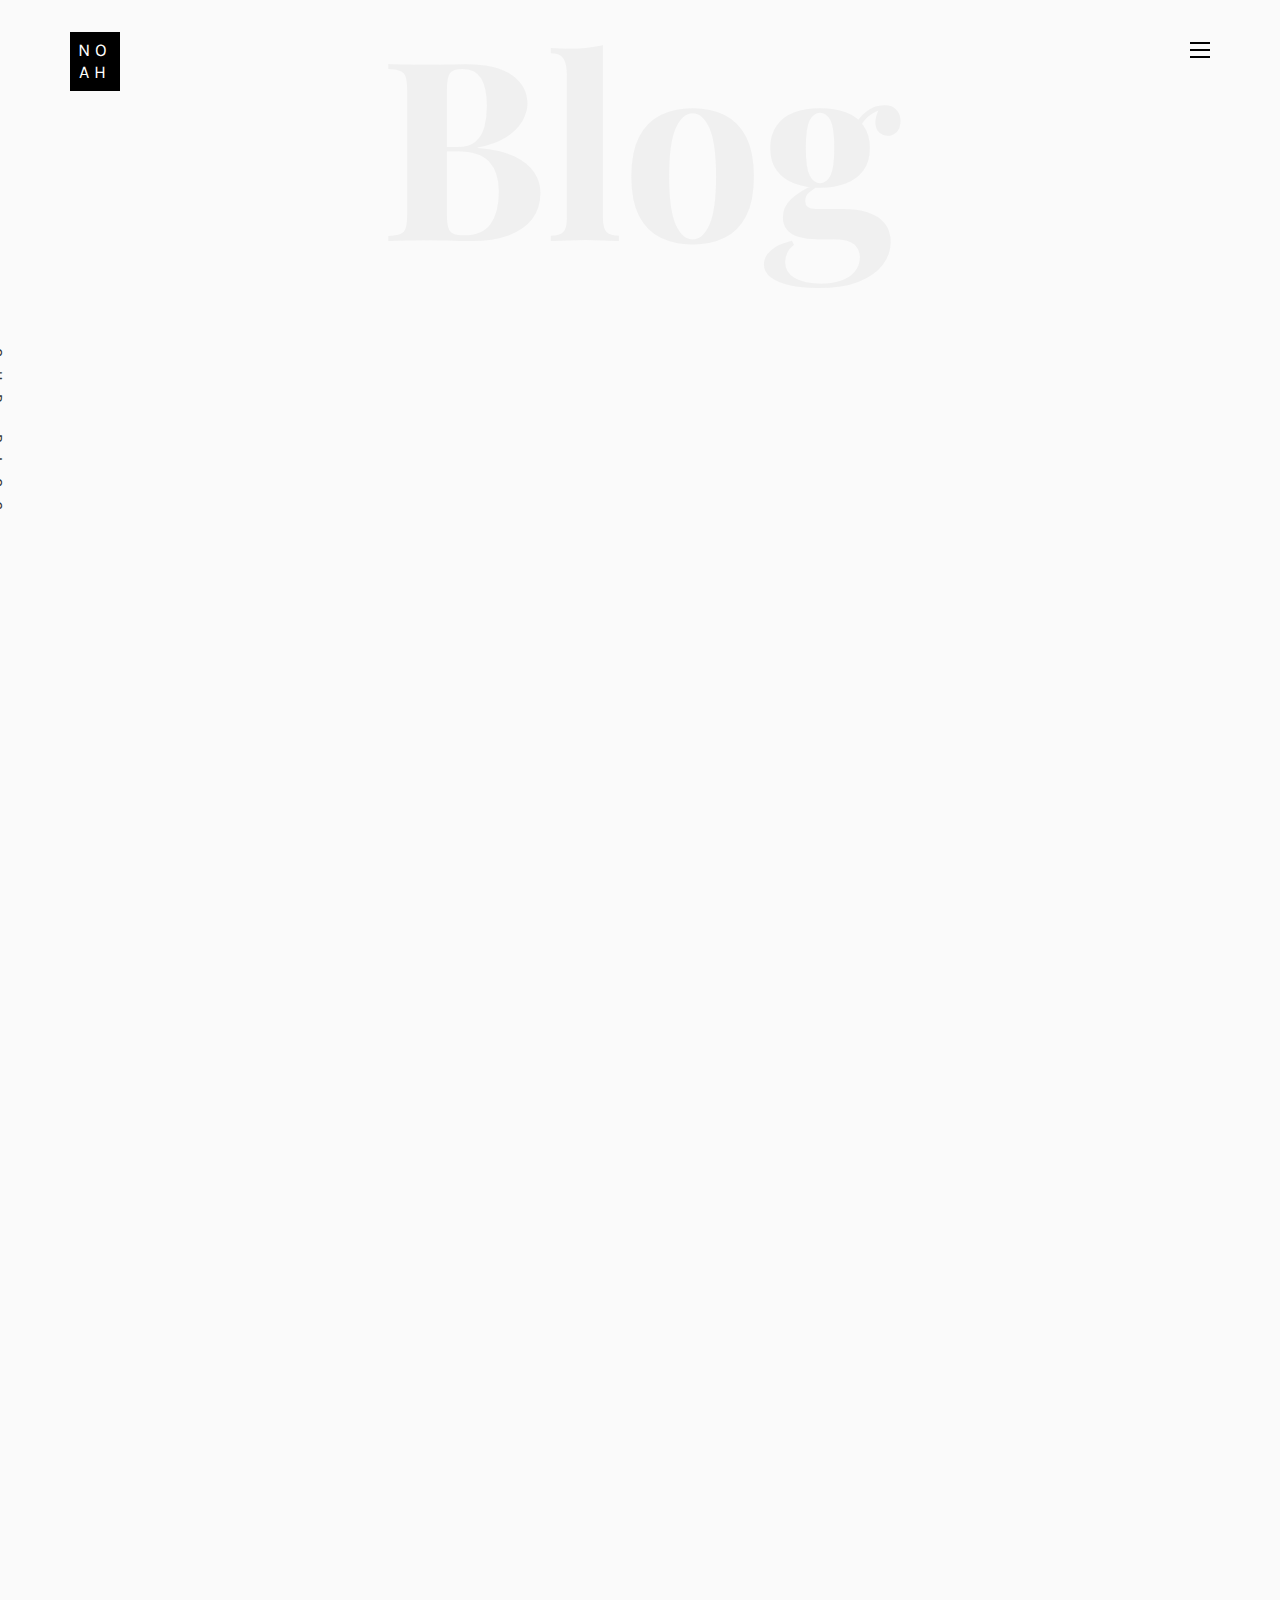
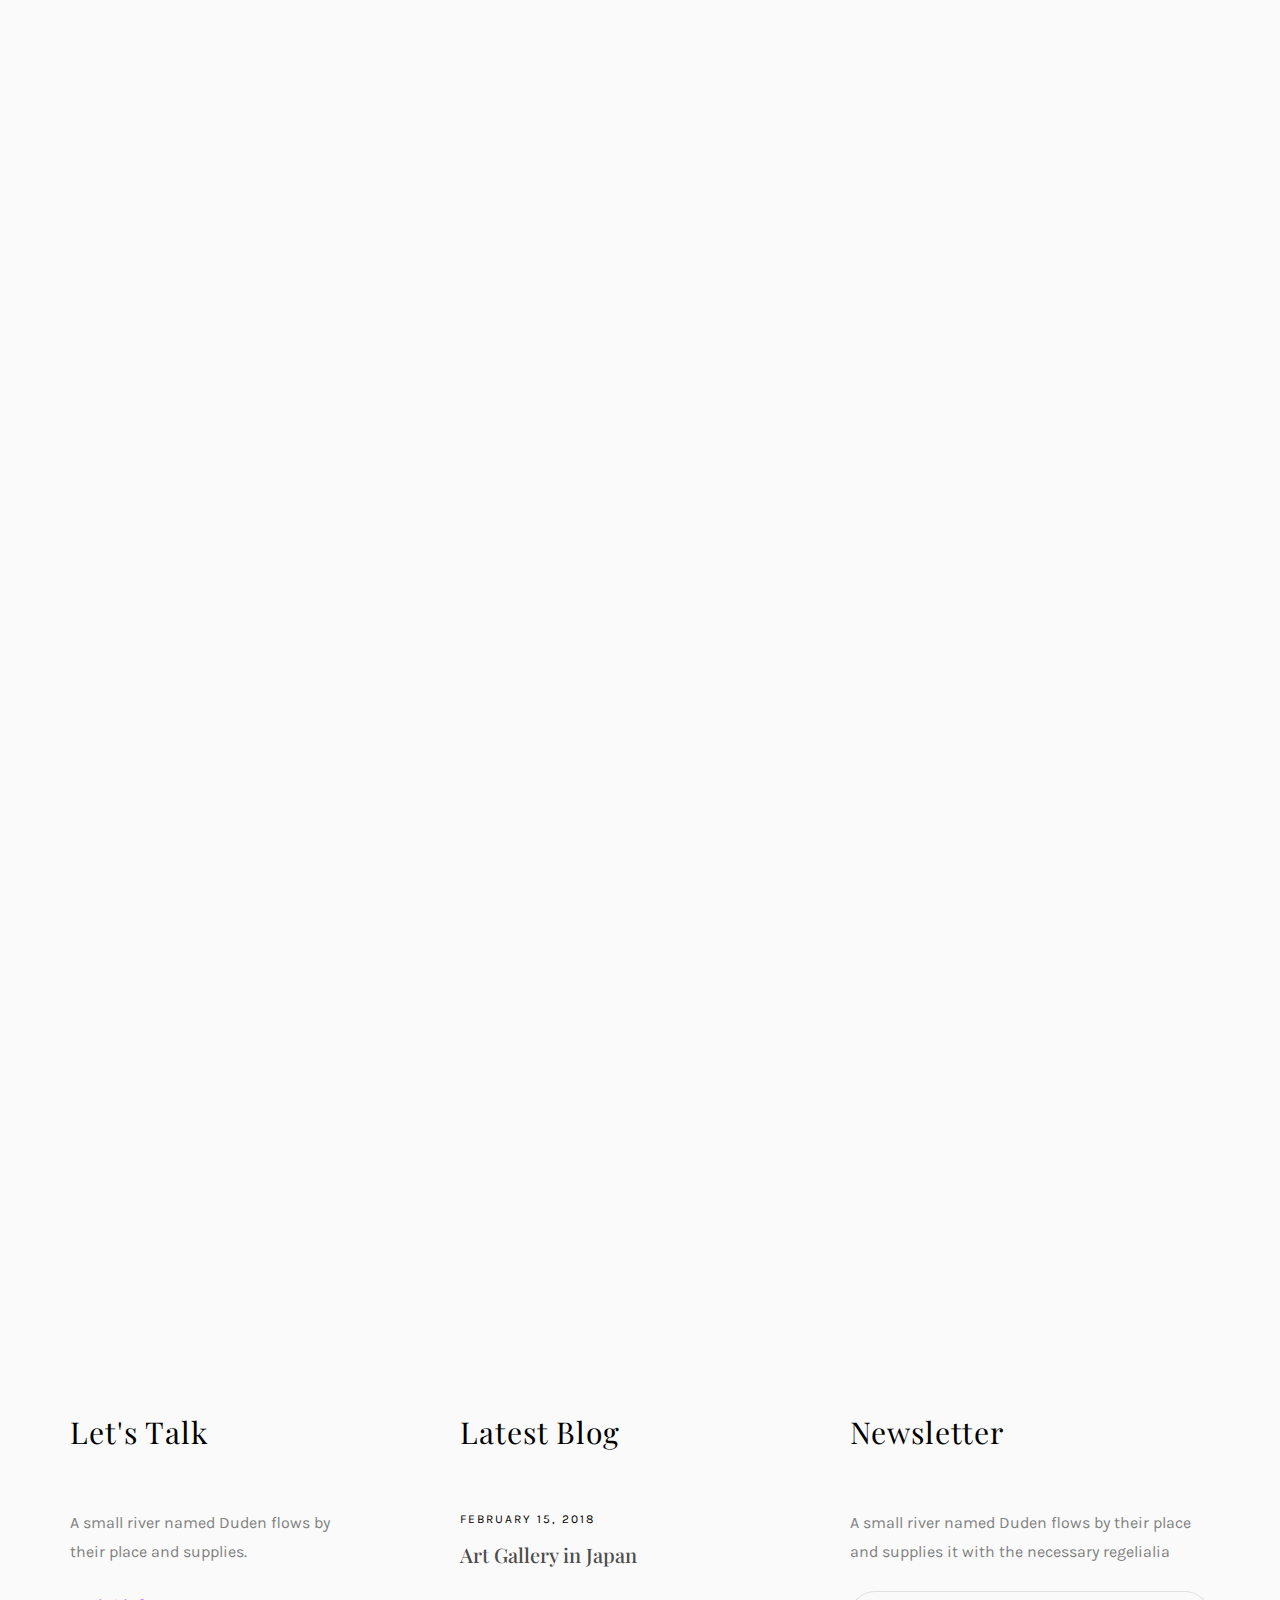
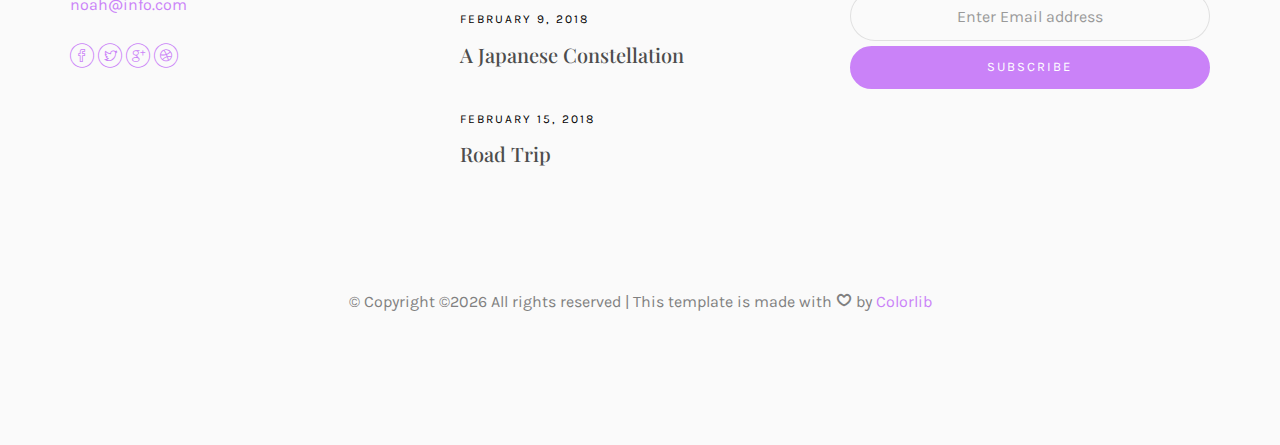
<file: blog.html>
<!DOCTYPE HTML>
<html>
	<head>
	<meta charset="utf-8">
	<meta http-equiv="X-UA-Compatible" content="IE=edge">
	<title>Noah Template</title>
	<meta name="viewport" content="width=device-width, initial-scale=1">
	<meta name="description" content="" />
	<meta name="keywords" content="" />
	<meta name="author" content="" />

  <!-- Facebook and Twitter integration -->
	<meta property="og:title" content=""/>
	<meta property="og:image" content=""/>
	<meta property="og:url" content=""/>
	<meta property="og:site_name" content=""/>
	<meta property="og:description" content=""/>
	<meta name="twitter:title" content="" />
	<meta name="twitter:image" content="" />
	<meta name="twitter:url" content="" />
	<meta name="twitter:card" content="" />

	<!-- Place favicon.ico and apple-touch-icon.png in the root directory -->
	<link rel="shortcut icon" href="favicon.ico">

	<link href="https://fonts.googleapis.com/css?family=Karla:400,700" rel="stylesheet">
	<link href="https://fonts.googleapis.com/css?family=Playfair+Display:400,400i,700" rel="stylesheet">
	
	<!-- Animate.css -->
	<link rel="stylesheet" href="css/animate.css">
	<!-- Icomoon Icon Fonts-->
	<link rel="stylesheet" href="css/icomoon.css">
	<!-- Bootstrap  -->
	<link rel="stylesheet" href="css/bootstrap.css">
	<!-- Owl Carousel -->
	<link rel="stylesheet" href="css/owl.carousel.min.css">
	<link rel="stylesheet" href="css/owl.theme.default.min.css">
	<!-- Magnific Popup -->
	<link rel="stylesheet" href="css/magnific-popup.css">

	<link rel="stylesheet" href="css/style.css">


	<!-- Modernizr JS -->
	<script src="js/modernizr-2.6.2.min.js"></script>
	<!-- FOR IE9 below -->
	<!--[if lt IE 9]>
	<script src="js/respond.min.js"></script>
	<![endif]-->

	</head>
	<body>

	<nav id="colorlib-main-nav" role="navigation">
		<a href="#" class="js-colorlib-nav-toggle colorlib-nav-toggle active"><i></i></a>
		<div class="js-fullheight colorlib-table">
			<div class="colorlib-table-cell js-fullheight">
				<div class="row">
					<div class="col-md-12">
						<div class="form-group">
							<input type="text" class="form-control" id="search" placeholder="Enter any key to search...">
							<button type="submit" class="btn btn-primary"><i class="icon-search3"></i></button>
						</div>
					</div>
				</div>
				<div class="row">
					<div class="col-md-12">
						<ul>
							<li><a href="index.html">Home</a></li>
							<li><a href="services.html">Services</a></li>
							<li><a href="work.html">Work</a></li>
							<li class="active"><a href="blog.html">Blog</a></li>
							<li><a href="about.html">About</a></li>
							<li><a href="contact.html">Contact</a></li>
						</ul>
					</div>
				</div>
				<div class="row">
					<div class="col-md-12">
						<h2 class="head-title">Works</h2>
						<a href="images/work-1.jpg" class="gallery image-popup-link text-center" style="background-image: url(images/work-1.jpg);">
							<span><i class="icon-search3"></i></span>
						</a>
						<a href="images/work-2.jpg" class="gallery image-popup-link text-center" style="background-image: url(images/work-2.jpg);">
							<span><i class="icon-search3"></i></span>
						</a>
						<a href="images/work-3.jpg" class="gallery image-popup-link text-center" style="background-image: url(images/work-3.jpg);">
							<span><i class="icon-search3"></i></span>
						</a>
						<a href="images/work-4.jpg" class="gallery image-popup-link text-center" style="background-image: url(images/work-4.jpg);">
							<span><i class="icon-search3"></i></span>
						</a>
					</div>
				</div>
			</div>
		</div>
	</nav>
	
	<div id="colorlib-page">
		<header>
			<div class="container">
				<div class="row">
					<div class="col-md-12">
						<div class="colorlib-navbar-brand">
							<a class="colorlib-logo" href="index.html"><span>No</span><span>ah</span></a>
						</div>
						<a href="#" class="js-colorlib-nav-toggle colorlib-nav-toggle"><i></i></a>
					</div>
				</div>
			</div>
		</header>
		
		<div id="colorlib-blog">
			<div class="container">
				<div class="row text-center">
					<h2 class="bold">Blog</h2>
				</div>
				<div class="row">
					<div class="col-md-12 col-md-offset-0 text-center animate-box intro-heading">
						<span>Blog</span>
						<h2>Read Our Case</h2>
					</div>
				</div>
				<div class="row">
					<div class="col-md-12">
						<div class="rotate">
							<h2 class="heading">Our Blog</h2>
						</div>
					</div>
				</div>
				<div class="row">
					<div class="col-md-4">
						<div class="article animate-box">
							<a href="blog.html" class="blog-img">
								<img class="img-responsive" src="images/img-1.jpg" alt="html5 bootstrap by colorlib.com">
								<div class="overlay"></div>
								<div class="link">
									<span class="read">Read more</h2>
								</div>
							</a>
							<div class="desc">
								<span class="meta">15, Feb 2018</span>
								<h2><a href="blog.html">A Japanese Constellation</a></h2>
								<p>When she reached the first hills of the Italic Mountains, she had a last view back on the skyline of her hometown Bookmarksgrove</p>
							</div>
						</div>

						<div class="article animate-box">
							<a href="blog.html" class="blog-img">
								<img class="img-responsive" src="images/img-4.jpg" alt="html5 bootstrap by colorlib.com">
								<div class="overlay"></div>
								<div class="link">
									<span class="read">Read more</h2>
								</div>
							</a>
							<div class="desc">
								<span class="meta">15, Feb 2018</span>
								<h2><a href="blog.html">A Japanese Constellation</a></h2>
								<p>When she reached the first hills of the Italic Mountains, she had a last view back on the skyline of her hometown Bookmarksgrove</p>
							</div>
						</div>

						<div class="article animate-box">
							<a href="blog.html" class="blog-img">
								<img class="img-responsive" src="images/img-7.jpg" alt="html5 bootstrap by colorlib.com">
								<div class="overlay"></div>
								<div class="link">
									<span class="read">Read more</h2>
								</div>
							</a>
							<div class="desc">
								<span class="meta">15, Feb 2018</span>
								<h2><a href="blog.html">A Japanese Constellation</a></h2>
								<p>When she reached the first hills of the Italic Mountains, she had a last view back on the skyline of her hometown Bookmarksgrove</p>
							</div>
						</div>
					</div>


					<div class="col-md-4">
						<div class="article animate-box">
							<a href="blog.html" class="blog-img">
								<img class="img-responsive" src="images/img-2.jpg" alt="html5 bootstrap by colorlib.com">
								<div class="overlay"></div>
								<div class="link">
									<span class="read">Read more</h2>
								</div>
							</a>
							<div class="desc">
								<span class="meta">15, Feb 2018</span>
								<h2><a href="blog.html">A Japanese Constellation</a></h2>
								<p>When she reached the first hills of the Italic Mountains, she had a last view back on the skyline of her hometown Bookmarksgrove</p>
							</div>
						</div>
						
						<div class="article animate-box">
							<a href="blog.html" class="blog-img">
								<img class="img-responsive" src="images/img-5.jpg" alt="html5 bootstrap by colorlib.com">
								<div class="overlay"></div>
								<div class="link">
									<span class="read">Read more</h2>
								</div>
							</a>
							<div class="desc">
								<span class="meta">15, Feb 2018</span>
								<h2><a href="blog.html">A Japanese Constellation</a></h2>
								<p>When she reached the first hills of the Italic Mountains, she had a last view back on the skyline of her hometown Bookmarksgrove</p>
							</div>
						</div>

						<div class="article animate-box">
							<a href="blog.html" class="blog-img">
								<img class="img-responsive" src="images/img-8.jpg" alt="html5 bootstrap by colorlib.com">
								<div class="overlay"></div>
								<div class="link">
									<span class="read">Read more</h2>
								</div>
							</a>
							<div class="desc">
								<span class="meta">15, Feb 2018</span>
								<h2><a href="blog.html">A Japanese Constellation</a></h2>
								<p>When she reached the first hills of the Italic Mountains, she had a last view back on the skyline of her hometown Bookmarksgrove</p>
							</div>
						</div>
					</div>


					<div class="col-md-4">
						<div class="article animate-box">
							<a href="blog.html" class="blog-img">
								<img class="img-responsive" src="images/img-3.jpg" alt="html5 bootstrap by colorlib.com">
								<div class="overlay"></div>
								<div class="link">
									<span class="read">Read more</h2>
								</div>
							</a>
							<div class="desc">
								<span class="meta">15, Feb 2018</span>
								<h2><a href="blog.html">A Japanese Constellation</a></h2>
								<p>When she reached the first hills of the Italic Mountains, she had a last view back on the skyline of her hometown Bookmarksgrove</p>
							</div>
						</div>

						<div class="article animate-box">
							<a href="blog.html" class="blog-img">
								<img class="img-responsive" src="images/img-6.jpg" alt="html5 bootstrap by colorlib.com">
								<div class="overlay"></div>
								<div class="link">
									<span class="read">Read more</h2>
								</div>
							</a>
							<div class="desc">
								<span class="meta">15, Feb 2018</span>
								<h2><a href="blog.html">A Japanese Constellation</a></h2>
								<p>When she reached the first hills of the Italic Mountains, she had a last view back on the skyline of her hometown Bookmarksgrove</p>
							</div>
						</div>

						<div class="article animate-box">
							<a href="blog.html" class="blog-img">
								<img class="img-responsive" src="images/img-9.jpg" alt="html5 bootstrap by colorlib.com">
								<div class="overlay"></div>
								<div class="link">
									<span class="read">Read more</h2>
								</div>
							</a>
							<div class="desc">
								<span class="meta">15, Feb 2018</span>
								<h2><a href="blog.html">A Japanese Constellation</a></h2>
								<p>When she reached the first hills of the Italic Mountains, she had a last view back on the skyline of her hometown Bookmarksgrove</p>
							</div>
						</div>
					</div>
				</div>
			</div>
		</div>


		<footer>
			<div id="footer">
				<div class="container">
					<div class="row">
						<div class="col-md-4 col-pb-sm">
							<div class="row">
								<div class="col-md-10">
									<h2>Let's Talk</h2>
									<p>A small river named Duden flows by their place and supplies.</p>
									<p><a href="#">noah@info.com</a></p>
									<p class="colorlib-social-icons">
										<a href="#"><i class="icon-facebook4"></i></a>
										<a href="#"><i class="icon-twitter3"></i></a>
										<a href="#"><i class="icon-googleplus"></i></a>
										<a href="#"><i class="icon-dribbble2"></i></a>
									</p>
								</div>
							</div>
						</div>
						<div class="col-md-4 col-pb-sm">
							<h2>Latest Blog</h2>
							<div class="f-entry">
								<a href="#" class="featured-img" style="background-image: url(images/img-1.jpg);"></a>
								<div class="desc">
									<span>February 15, 2018</span>
									<h3><a href="#">Art Gallery in Japan</a></h3>
								</div>
							</div>
							<div class="f-entry">
								<a href="#" class="featured-img" style="background-image: url(images/img-2.jpg);"></a>
								<div class="desc">
									<span>February 9, 2018</span>
									<h3><a href="#">A Japanese Constellation</a></h3>
								</div>
							</div>
							<div class="f-entry">
								<a href="#" class="featured-img" style="background-image: url(images/img-3.jpg);"></a>
								<div class="desc">
									<span>February 15, 2018</span>
									<h3><a href="#">Road Trip</a></h3>
								</div>
							</div>
						</div>
						<div class="col-md-4 col-pb-sm">
							<h2>Newsletter</h2>
							<p>A small river named Duden flows by their place and supplies it with the necessary regelialia</p>
							<div class="subscribe text-center">
								<div class="form-group">
									<input type="text" class="form-control text-center" placeholder="Enter Email address">
									<input type="submit" value="Subscribe" class="btn btn-primary btn-custom">
								</div>
							</div>
						</div>
					</div>
					<div class="row">
						<div class="col-md-12 text-center">
							<p>
								&copy; <!-- Link back to Colorlib can't be removed. Template is licensed under CC BY 3.0. -->
Copyright &copy;<script>document.write(new Date().getFullYear());</script> All rights reserved | This template is made with <i class="icon-heart4" aria-hidden="true"></i> by <a href="https://colorlib.com" target="_blank">Colorlib</a>
<!-- Link back to Colorlib can't be removed. Template is licensed under CC BY 3.0. -->
							</p>
						</div>
					</div>
				</div>
			</div>
		</footer>
	
	</div>

	<!-- jQuery -->
	<script src="js/jquery.min.js"></script>
	<!-- jQuery Easing -->
	<script src="js/jquery.easing.1.3.js"></script>
	<!-- Bootstrap -->
	<script src="js/bootstrap.min.js"></script>
	<!-- Waypoints -->
	<script src="js/jquery.waypoints.min.js"></script>
	<!-- Owl Carousel -->
	<script src="js/owl.carousel.min.js"></script>
	<!-- Magnific Popup -->
	<script src="js/jquery.magnific-popup.min.js"></script>
	<script src="js/magnific-popup-options.js"></script>

	<!-- Main JS (Do not remove) -->
	<script src="js/main.js"></script>

	</body>
</html>
</file>
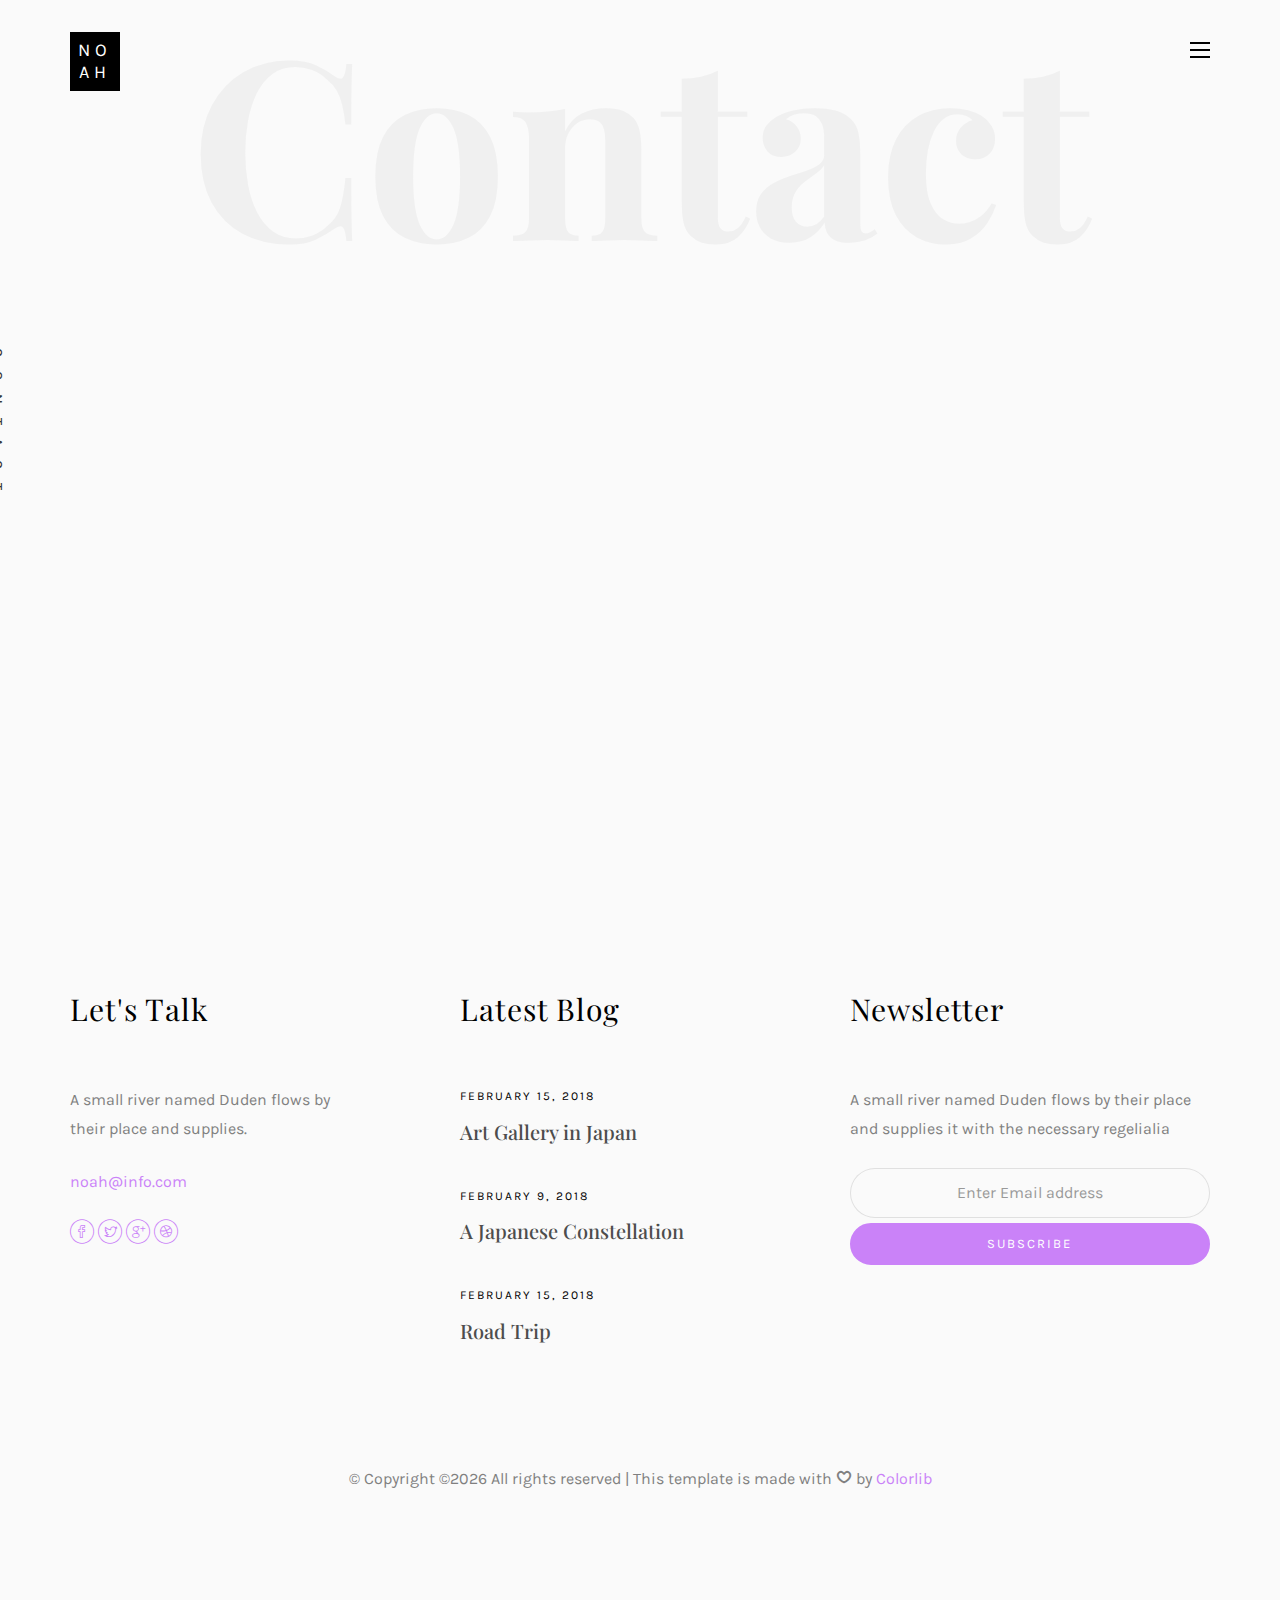
<file: contact.html>
<!DOCTYPE HTML>
<html>
	<head>
	<meta charset="utf-8">
	<meta http-equiv="X-UA-Compatible" content="IE=edge">
	<title>Noah Template</title>
	<meta name="viewport" content="width=device-width, initial-scale=1">
	<meta name="description" content="" />
	<meta name="keywords" content="" />
	<meta name="author" content="" />

  <!-- Facebook and Twitter integration -->
	<meta property="og:title" content=""/>
	<meta property="og:image" content=""/>
	<meta property="og:url" content=""/>
	<meta property="og:site_name" content=""/>
	<meta property="og:description" content=""/>
	<meta name="twitter:title" content="" />
	<meta name="twitter:image" content="" />
	<meta name="twitter:url" content="" />
	<meta name="twitter:card" content="" />

	<!-- Place favicon.ico and apple-touch-icon.png in the root directory -->
	<link rel="shortcut icon" href="favicon.ico">

	<link href="https://fonts.googleapis.com/css?family=Karla:400,700" rel="stylesheet">
	<link href="https://fonts.googleapis.com/css?family=Playfair+Display:400,400i,700" rel="stylesheet">
	
	<!-- Animate.css -->
	<link rel="stylesheet" href="css/animate.css">
	<!-- Icomoon Icon Fonts-->
	<link rel="stylesheet" href="css/icomoon.css">
	<!-- Bootstrap  -->
	<link rel="stylesheet" href="css/bootstrap.css">
	<!-- Owl Carousel -->
	<link rel="stylesheet" href="css/owl.carousel.min.css">
	<link rel="stylesheet" href="css/owl.theme.default.min.css">
	<!-- Magnific Popup -->
	<link rel="stylesheet" href="css/magnific-popup.css">

	<link rel="stylesheet" href="css/style.css">


	<!-- Modernizr JS -->
	<script src="js/modernizr-2.6.2.min.js"></script>
	<!-- FOR IE9 below -->
	<!--[if lt IE 9]>
	<script src="js/respond.min.js"></script>
	<![endif]-->

	</head>
	<body>

	<nav id="colorlib-main-nav" role="navigation">
		<a href="#" class="js-colorlib-nav-toggle colorlib-nav-toggle active"><i></i></a>
		<div class="js-fullheight colorlib-table">
			<div class="colorlib-table-cell js-fullheight">
				<div class="row">
					<div class="col-md-12">
						<div class="form-group">
							<input type="text" class="form-control" id="search" placeholder="Enter any key to search...">
							<button type="submit" class="btn btn-primary"><i class="icon-search3"></i></button>
						</div>
					</div>
				</div>
				<div class="row">
					<div class="col-md-12">
						<ul>
							<li><a href="index.html">Home</a></li>
							<li><a href="services.html">Services</a></li>
							<li><a href="work.html">Work</a></li>
							<li><a href="blog.html">Blog</a></li>
							<li><a href="about.html">About</a></li>
							<li class="active"><a href="contact.html">Contact</a></li>
						</ul>
					</div>
				</div>
				<div class="row">
					<div class="col-md-12">
						<h2 class="head-title">Works</h2>
						<a href="images/work-1.jpg" class="gallery image-popup-link text-center" style="background-image: url(images/work-1.jpg);">
							<span><i class="icon-search3"></i></span>
						</a>
						<a href="images/work-2.jpg" class="gallery image-popup-link text-center" style="background-image: url(images/work-2.jpg);">
							<span><i class="icon-search3"></i></span>
						</a>
						<a href="images/work-3.jpg" class="gallery image-popup-link text-center" style="background-image: url(images/work-3.jpg);">
							<span><i class="icon-search3"></i></span>
						</a>
						<a href="images/work-4.jpg" class="gallery image-popup-link text-center" style="background-image: url(images/work-4.jpg);">
							<span><i class="icon-search3"></i></span>
						</a>
					</div>
				</div>
			</div>
		</div>
	</nav>
	
	<div id="colorlib-page">
		<header>
			<div class="container">
				<div class="row">
					<div class="col-md-12">
						<div class="colorlib-navbar-brand">
							<a class="colorlib-logo" href="index.html"><span>No</span><span>ah</span></a>
						</div>
						<a href="#" class="js-colorlib-nav-toggle colorlib-nav-toggle"><i></i></a>
					</div>
				</div>
			</div>
		</header>
		
		<div id="colorlib-contact">
			<div class="container">
				<div class="row text-center">
					<h2 class="bold">Contact</h2>
				</div>
				<div class="row">
					<div class="col-md-12 col-md-offset-0 text-center animate-box intro-heading">
						<span>Contact</span>
						<h2>Contact Me</h2>
					</div>
				</div>
				<div class="row">
					<div class="col-md-12">
						<div class="rotate">
							<h2 class="heading">Contact</h2>
						</div>
					</div>
				</div>
				<div class="row">
					<div class="col-md-12 col-md-offset-0">
						<div class="row">
							<div class="col-md-4 animate-box">
								<h3>My Address</h3>
								<ul class="contact-info">
									<li><span><i class="icon-map5"></i></span>88 West 21th Street, Suite 721 New York NY 10016</li>
									<li><span><i class="icon-phone4"></i></span>+ 1235 2355 98</li>
									<li><span><i class="icon-envelope2"></i></span><a href="#">info@yoursite.com</a></li>
									<li><span><i class="icon-globe3"></i></span><a href="#">www.yoursite.com</a></li>
								</ul>
							</div>
							<div class="col-md-7 col-md-push-1 animate-box">
								<div class="row">
									<div class="col-md-12">
										<div class="form-group">
											<textarea name="" class="form-control" id="" cols="30" rows="7" placeholder="Message"></textarea>
										</div>
									</div>
									<div class="col-md-6">
										<div class="form-group">
											<input type="text" class="form-control" placeholder="Name">
										</div>
									</div>
									<div class="col-md-6">
										<div class="form-group">
											<input type="text" class="form-control" placeholder="Email">
										</div>
									</div>
									<div class="col-md-12">
										<div class="form-group">
											<input type="submit" value="Send Message" class="btn btn-primary">
										</div>
									</div>
								</div>
							</div>
						</div>
					</div>
				</div>
			</div>
		</div>

		<footer>
			<div id="footer">
				<div class="container">
					<div class="row">
						<div class="col-md-4 col-pb-sm">
							<div class="row">
								<div class="col-md-10">
									<h2>Let's Talk</h2>
									<p>A small river named Duden flows by their place and supplies.</p>
									<p><a href="#">noah@info.com</a></p>
									<p class="colorlib-social-icons">
										<a href="#"><i class="icon-facebook4"></i></a>
										<a href="#"><i class="icon-twitter3"></i></a>
										<a href="#"><i class="icon-googleplus"></i></a>
										<a href="#"><i class="icon-dribbble2"></i></a>
									</p>
								</div>
							</div>
						</div>
						<div class="col-md-4 col-pb-sm">
							<h2>Latest Blog</h2>
							<div class="f-entry">
								<a href="#" class="featured-img" style="background-image: url(images/img-1.jpg);"></a>
								<div class="desc">
									<span>February 15, 2018</span>
									<h3><a href="#">Art Gallery in Japan</a></h3>
								</div>
							</div>
							<div class="f-entry">
								<a href="#" class="featured-img" style="background-image: url(images/img-2.jpg);"></a>
								<div class="desc">
									<span>February 9, 2018</span>
									<h3><a href="#">A Japanese Constellation</a></h3>
								</div>
							</div>
							<div class="f-entry">
								<a href="#" class="featured-img" style="background-image: url(images/img-3.jpg);"></a>
								<div class="desc">
									<span>February 15, 2018</span>
									<h3><a href="#">Road Trip</a></h3>
								</div>
							</div>
						</div>
						<div class="col-md-4 col-pb-sm">
							<h2>Newsletter</h2>
							<p>A small river named Duden flows by their place and supplies it with the necessary regelialia</p>
							<div class="subscribe text-center">
								<div class="form-group">
									<input type="text" class="form-control text-center" placeholder="Enter Email address">
									<input type="submit" value="Subscribe" class="btn btn-primary btn-custom">
								</div>
							</div>
						</div>
					</div>
					<div class="row">
						<div class="col-md-12 text-center">
							<p>
								&copy; <!-- Link back to Colorlib can't be removed. Template is licensed under CC BY 3.0. -->
Copyright &copy;<script>document.write(new Date().getFullYear());</script> All rights reserved | This template is made with <i class="icon-heart4" aria-hidden="true"></i> by <a href="https://colorlib.com" target="_blank">Colorlib</a>
<!-- Link back to Colorlib can't be removed. Template is licensed under CC BY 3.0. -->
							</p>
						</div>
					</div>
				</div>
			</div>
		</footer>
	
	</div>

	<!-- jQuery -->
	<script src="js/jquery.min.js"></script>
	<!-- jQuery Easing -->
	<script src="js/jquery.easing.1.3.js"></script>
	<!-- Bootstrap -->
	<script src="js/bootstrap.min.js"></script>
	<!-- Waypoints -->
	<script src="js/jquery.waypoints.min.js"></script>
	<!-- Owl Carousel -->
	<script src="js/owl.carousel.min.js"></script>
	<!-- Magnific Popup -->
	<script src="js/jquery.magnific-popup.min.js"></script>
	<script src="js/magnific-popup-options.js"></script>

	<!-- Main JS (Do not remove) -->
	<script src="js/main.js"></script>

	</body>
</html>
</file>
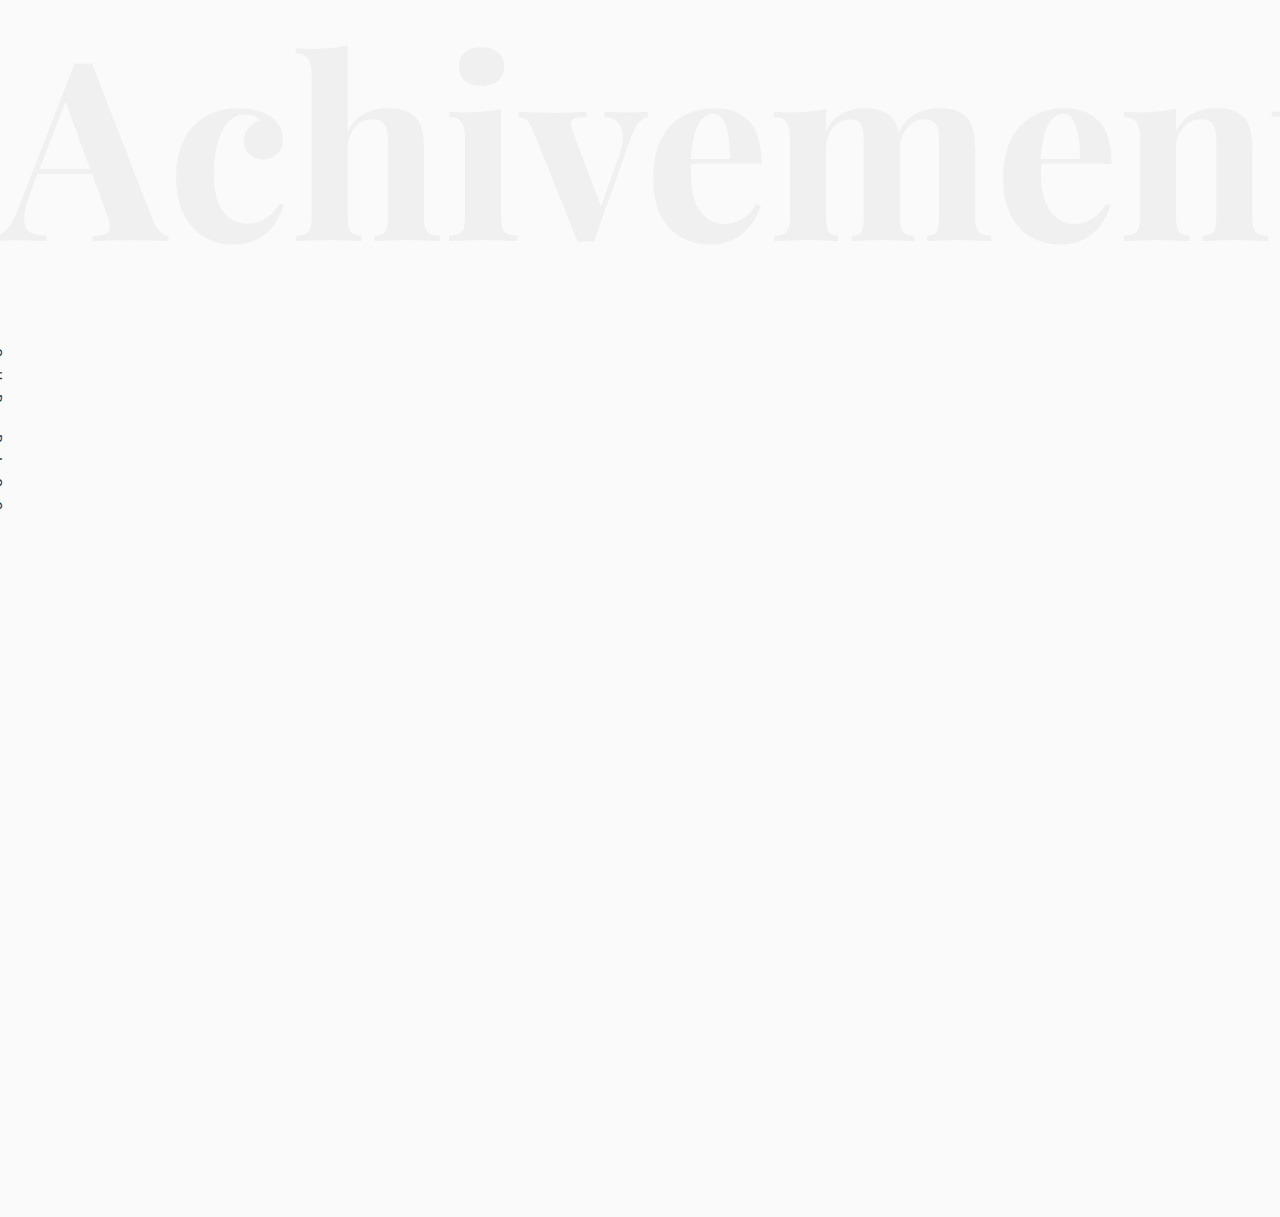
<file: services.html>
<!DOCTYPE HTML>
<html>
	<head>
	<meta charset="utf-8">
	<meta http-equiv="X-UA-Compatible" content="IE=edge">
	<title>Noah Template</title>
	<meta name="viewport" content="width=device-width, initial-scale=1">
	<meta name="description" content="" />
	<meta name="keywords" content="" />
	<meta name="author" content="" />

	<meta property="og:title" content=""/>
	<meta property="og:image" content=""/>
	<meta property="og:url" content=""/>
	<meta property="og:site_name" content=""/>
	<meta property="og:description" content=""/>
	<meta name="twitter:title" content="" />
	<meta name="twitter:image" content="" />
	<meta name="twitter:url" content="" />
	<meta name="twitter:card" content="" />

	<link rel="shortcut icon" href="favicon.ico">

	<link href="https://fonts.googleapis.com/css?family=Karla:400,700" rel="stylesheet">
	<link href="https://fonts.googleapis.com/css?family=Playfair+Display:400,400i,700" rel="stylesheet">
	<link rel="stylesheet" href="css/animate.css">
	<link rel="stylesheet" href="css/icomoon.css">
	<link rel="stylesheet" href="css/bootstrap.css">
	<link rel="stylesheet" href="css/owl.carousel.min.css">
	<link rel="stylesheet" href="css/owl.theme.default.min.css">
	<link rel="stylesheet" href="css/magnific-popup.css">
	<link rel="stylesheet" href="css/style.css">
	<script src="js/modernizr-2.6.2.min.js"></script>
	</head>
	<body>

		<div id="colorlib-blog">
			<div class="container">
				<div class="row text-center">
					<h2 class="bold">Achivements</h2>
				</div>
				<div class="row">
					<div class="col-md-12 col-md-offset-0 text-center animate-box intro-heading">
						<span>Achivements</span>
						<h2>Details about my Achivements ans extracurricular Activities</h2>
					</div>
				</div>
				<div class="row">
					<div class="col-md-12">
						<div class="rotate">
							<h2 class="heading">Our Blog</h2>
						</div>
					</div>
				</div>
				<div class="row animate-box">
					<div class="owl-carousel1">
						<div class="item">
							<div class="col-md-12">
								<div class="article">
									<a href="blog.html" class="blog-img">
										<img class="img-responsive" src="images/hack.jpg" alt="html5 bootstrap by colorlib.com">
										<div class="overlay"></div>
										<div class="link">
											
										</div>
									</a>
									<div class="desc">
										<span class="meta">5-7 Apr 2024</span>
										<h2><a href="blog.html">HackByte 2.0 2024 Participation certificate.</a></h2>
										<p>I participated in HackByte 2.0 2024 as the sole participant, presenting my project, "The Pollution Monitoring System." This IoT-based system tracks pollution levels in real-time using sensors and data analytics, offering predictive insights and alerts. The project achieved 98.7% accuracy with a tech stack including HTML, CSS, JavaScript, Flask, Python, and embedded C/C++.</p>
									</div>
								</div>
							</div>
						</div>
						<div class="item">
							<div class="col-md-12">
								<div class="article">
									<a href="blog.html" class="blog-img">
										<img class="img-responsive" src="images/incu.png" alt="html5 bootstrap by colorlib.com">
										<div class="overlay"></div>
										<div class="link">
											
										</div>
									</a>
									<div class="desc">
										<span class="meta"> 23 to 15th Oct 2023</span>
										<h2><a href="blog.html">NBA ACCREDITATION PROCESS.</a></h2>
										<p>I presented my project on "Herbal Plant Leaves Detection" at IIT Delhi with the NBA Team. I led the development of a machine learning algorithm for identifying herbal plant leaves using image processing techniques. The project utilized Python and OpenCV to achieve accurate detection and classification.</p>
									</div>
								</div>
							</div>
						</div>
						<div class="item">
							<div class="col-md-12">
								<div class="article">
									<a href="blog.html" class="blog-img">
										<img class="img-responsive" src="images/aicte.png" alt="html5 bootstrap by colorlib.com">
										<div class="overlay"></div>
										<div class="link">
											
										</div>
									</a>
									<div class="desc">
										<span class="meta"> 15 nov 2023</span>
										<h2><a href="blog.html">The Virtual Internship Program in Cloud Security</a></h2>
										<p>I completed the AICTE Virtual Internship Program in Cloud Security, where I gained hands-on experience in securing cloud environments. The program focused on key cloud security practices, enhancing my understanding of risk management, compliance, and protective measures essential for safeguarding cloud-based systems.</p>
									</div>
								</div>
							</div>
						</div>
						<div class="item">
							<div class="col-md-12">
								<div class="article">
									<a href="blog.html" class="blog-img">
										<img class="img-responsive" src="images/iaeng.png" alt="html5 bootstrap by colorlib.com">
										<div class="overlay"></div>
										<div class="link">
											
										</div>
									</a>
									<div class="desc">
										<span class="meta"> 10 may 2023</span>
										<h2><a href="blog.html">IAENG membership</a></h2>
										<p>I am a member of IAENG, a prestigious international organization, which reflects my commitment to advancing my knowledge and expertise in engineering and technology through active participation in a global professional community.</p>
									</div>
								</div>
							</div>
						</div>
						<div class="item">
							<div class="col-md-12">
								<div class="article">
									<a href="blog.html" class="blog-img">
										<img class="img-responsive" src="images/olym.jpg" alt="html5 bootstrap by colorlib.com">
										<div class="overlay"></div>
										<div class="link">
										</div>
									</a>
									<div class="desc">
										<span class="meta"> 12 jan 2019</span>
										<h2><a href="blog.html">National Space Olympiad</a></h2>
										<p>I secured an international rank of 3 out of 4,162 in Level 2 of the EduHeal National Space Olympiad, demonstrating my advanced understanding and enthusiasm for space science. This achievement highlights my commitment to excellence in the field of space research and education.</p>
									</div>
								</div>
							</div>
						</div>
						<div class="item">
							<div class="col-md-12">
								<div class="article">
									<a href="blog.html" class="blog-img">
										<img class="img-responsive" src="images/prou.png" alt="html5 bootstrap by colorlib.com">
										<div class="overlay"></div>
										<div class="link">
											
										</div>
									</a>
									<div class="desc">
										<span class="meta"> 20 mar 2024</span>
										<h2><a href="blog.html">Project Utsav 2024</a></h2>
										<p>I presented my "Pollution Analysis" project at Project Utsav 2024, showcasing an innovative approach to monitoring and analyzing pollution levels. The project utilized IoT sensors and data analytics to provide real-time insights and predictive analysis, helping to mitigate environmental risks and ensure regulatory compliance.</p>
									</div>
								</div>
							</div>
						</div>
						
					</div>
				</div>
			</div>
		</div>
		</footer>
	
	</div>

	<!-- jQuery -->
	<script src="js/jquery.min.js"></script>
	<!-- jQuery Easing -->
	<script src="js/jquery.easing.1.3.js"></script>
	<!-- Bootstrap -->
	<script src="js/bootstrap.min.js"></script>
	<!-- Waypoints -->
	<script src="js/jquery.waypoints.min.js"></script>
	<!-- Owl Carousel -->
	<script src="js/owl.carousel.min.js"></script>
	<!-- Magnific Popup -->
	<script src="js/jquery.magnific-popup.min.js"></script>
	<script src="js/magnific-popup-options.js"></script>

	<!-- Main JS (Do not remove) -->
	<script src="js/main.js"></script>

	</body>
</html>
</file>
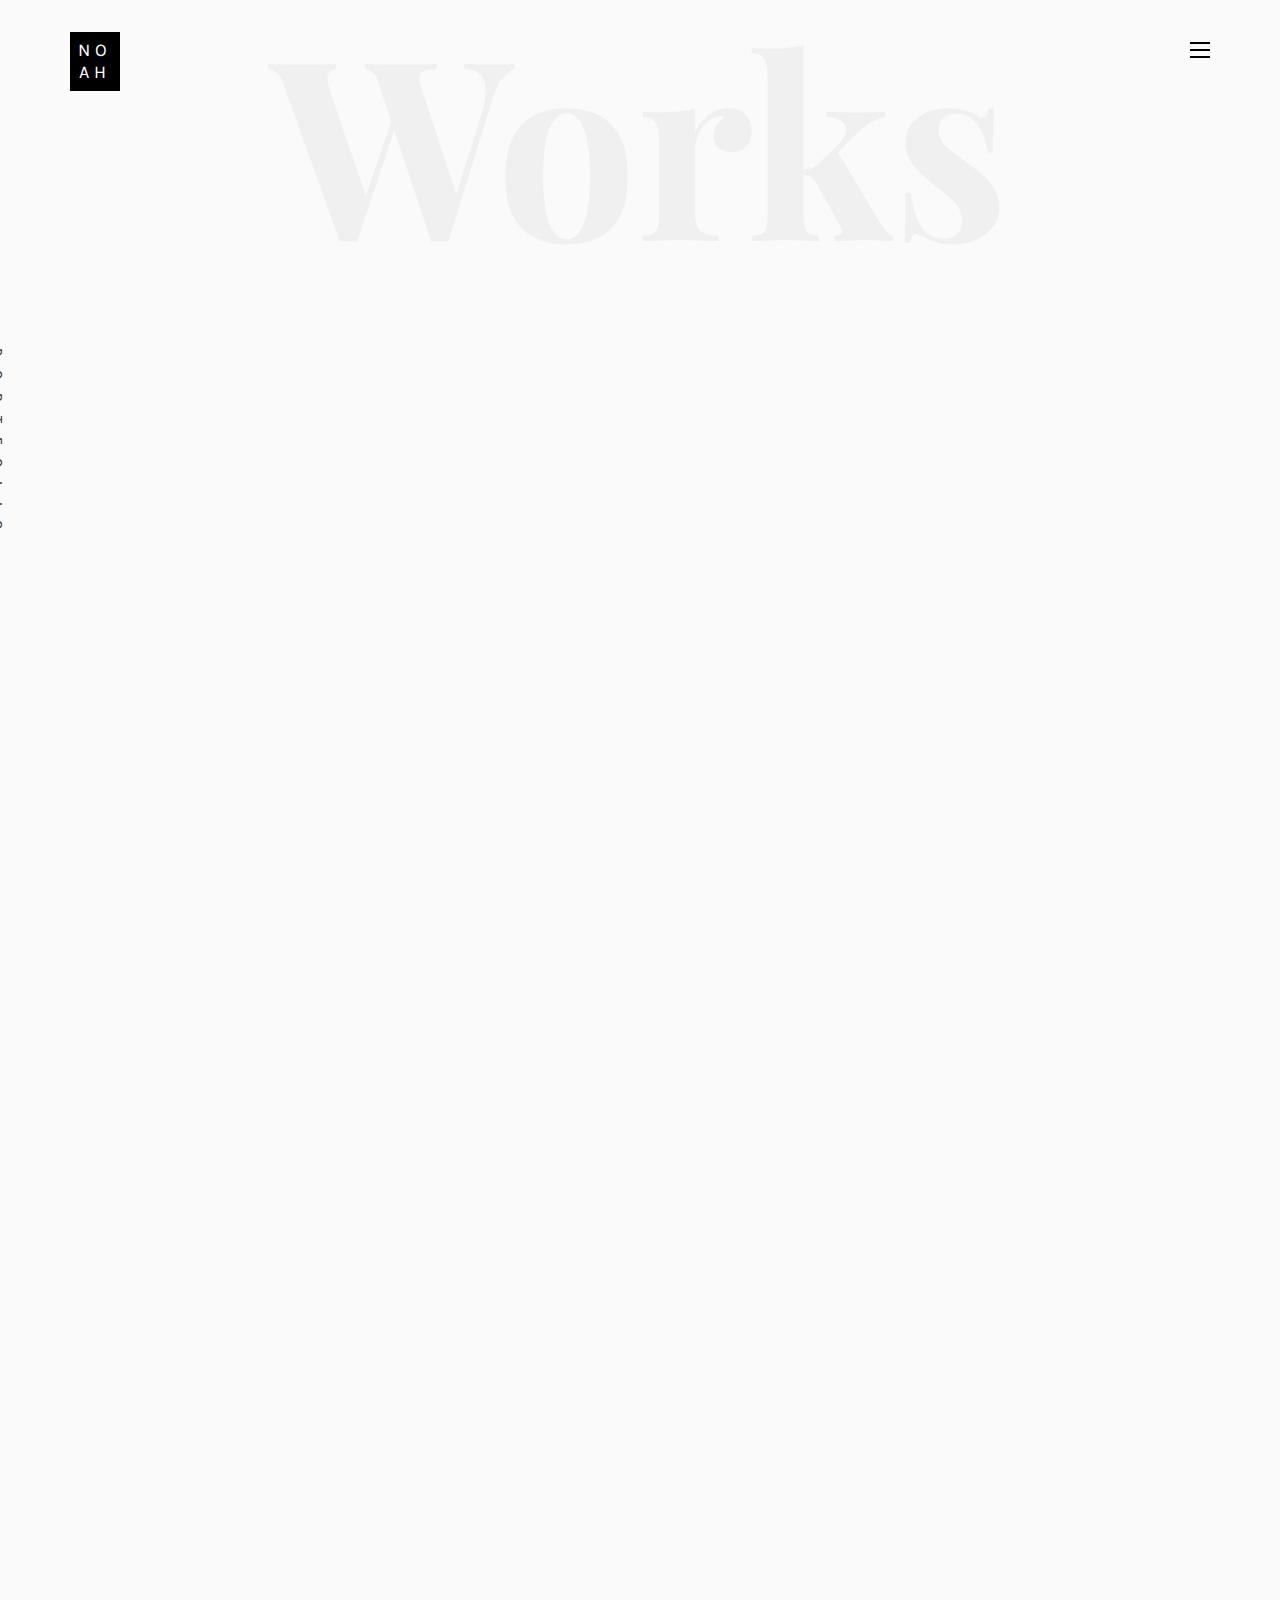
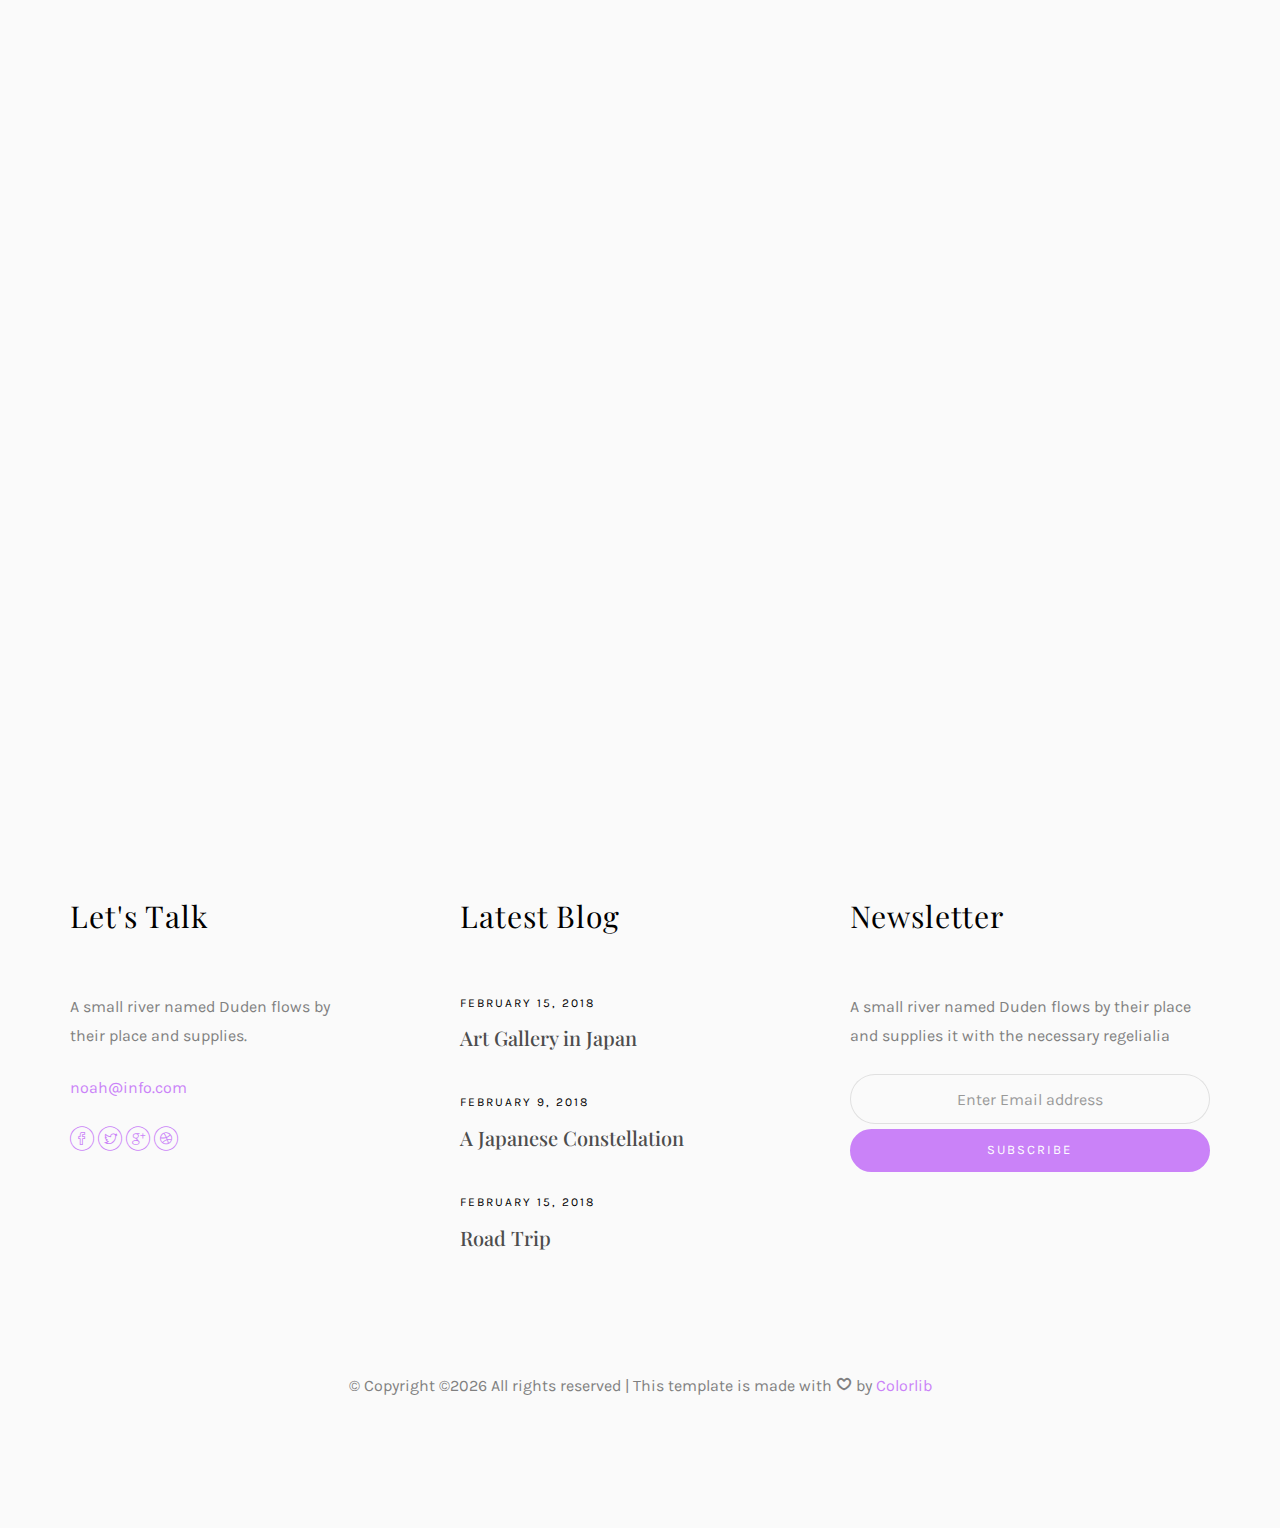
<file: work-single.html>
<!DOCTYPE HTML>
<html>
	<head>
	<meta charset="utf-8">
	<meta http-equiv="X-UA-Compatible" content="IE=edge">
	<title>Noah Template</title>
	<meta name="viewport" content="width=device-width, initial-scale=1">
	<meta name="description" content="" />
	<meta name="keywords" content="" />
	<meta name="author" content="" />

  <!-- Facebook and Twitter integration -->
	<meta property="og:title" content=""/>
	<meta property="og:image" content=""/>
	<meta property="og:url" content=""/>
	<meta property="og:site_name" content=""/>
	<meta property="og:description" content=""/>
	<meta name="twitter:title" content="" />
	<meta name="twitter:image" content="" />
	<meta name="twitter:url" content="" />
	<meta name="twitter:card" content="" />

	<!-- Place favicon.ico and apple-touch-icon.png in the root directory -->
	<link rel="shortcut icon" href="favicon.ico">

	<link href="https://fonts.googleapis.com/css?family=Karla:400,700" rel="stylesheet">
	<link href="https://fonts.googleapis.com/css?family=Playfair+Display:400,400i,700" rel="stylesheet">
	
	<!-- Animate.css -->
	<link rel="stylesheet" href="css/animate.css">
	<!-- Icomoon Icon Fonts-->
	<link rel="stylesheet" href="css/icomoon.css">
	<!-- Bootstrap  -->
	<link rel="stylesheet" href="css/bootstrap.css">
	<!-- Owl Carousel -->
	<link rel="stylesheet" href="css/owl.carousel.min.css">
	<link rel="stylesheet" href="css/owl.theme.default.min.css">
	<!-- Magnific Popup -->
	<link rel="stylesheet" href="css/magnific-popup.css">

	<link rel="stylesheet" href="css/style.css">


	<!-- Modernizr JS -->
	<script src="js/modernizr-2.6.2.min.js"></script>
	<!-- FOR IE9 below -->
	<!--[if lt IE 9]>
	<script src="js/respond.min.js"></script>
	<![endif]-->

	</head>
	<body>

	<nav id="colorlib-main-nav" role="navigation">
		<a href="#" class="js-colorlib-nav-toggle colorlib-nav-toggle active"><i></i></a>
		<div class="js-fullheight colorlib-table">
			<div class="colorlib-table-cell js-fullheight">
				<div class="row">
					<div class="col-md-12">
						<div class="form-group">
							<input type="text" class="form-control" id="search" placeholder="Enter any key to search...">
							<button type="submit" class="btn btn-primary"><i class="icon-search3"></i></button>
						</div>
					</div>
				</div>
				<div class="row">
					<div class="col-md-12">
						<ul>
							<li><a href="index.html">Home</a></li>
							<li><a href="services.html">Services</a></li>
							<li class="active"><a href="work.html">Work</a></li>
							<li><a href="blog.html">Blog</a></li>
							<li><a href="about.html">About</a></li>
							<li><a href="contact.html">Contact</a></li>
						</ul>
					</div>
				</div>
				<div class="row">
					<div class="col-md-12">
						<h2 class="head-title">Works</h2>
						<a href="images/work-1.jpg" class="gallery image-popup-link text-center" style="background-image: url(images/work-1.jpg);">
							<span><i class="icon-search3"></i></span>
						</a>
						<a href="images/work-2.jpg" class="gallery image-popup-link text-center" style="background-image: url(images/work-2.jpg);">
							<span><i class="icon-search3"></i></span>
						</a>
						<a href="images/work-3.jpg" class="gallery image-popup-link text-center" style="background-image: url(images/work-3.jpg);">
							<span><i class="icon-search3"></i></span>
						</a>
						<a href="images/work-4.jpg" class="gallery image-popup-link text-center" style="background-image: url(images/work-4.jpg);">
							<span><i class="icon-search3"></i></span>
						</a>
					</div>
				</div>
			</div>
		</div>
	</nav>
	
	<div id="colorlib-page">
		<header>
			<div class="container">
				<div class="row">
					<div class="col-md-12">
						<div class="colorlib-navbar-brand">
							<a class="colorlib-logo" href="index.html"><span>No</span><span>ah</span></a>
						</div>
						<a href="#" class="js-colorlib-nav-toggle colorlib-nav-toggle"><i></i></a>
					</div>
				</div>
			</div>
		</header>
		<div id="colorlib-work">
			<div class="container">
				<div class="row text-center">
					<h2 class="bold">Works</h2>
				</div>
				<div class="row">
					<div class="col-md-12 col-md-offset-0 text-center animate-box intro-heading">
						<span>Portfolio</span>
						<h2>Portfolio Single</h2>
					</div>
				</div>
				<div class="row">
					<div class="col-md-12">
						<div class="rotate">
							<h2 class="heading">Portfolio</h2>
						</div>
					</div>
				</div>
				<div class="row">
					<div class="col-md-12">
						<div class="work-entry animate-box">
							<a href="work.html" class="work-img" style="background-image: url(images/work-1.jpg);">
							</a>
							<div class="col-md-8 col-md-offset-2">
								<div class="desc">
									<h2>Pursuing Best</h2>
									<p>Far far away, behind the word mountains, far from the countries Vokalia and Consonantia, there live the blind texts. Separated they live in Bookmarksgrove right at the coast of the Semantics, a large language ocean.</p>
									<p>On her way she met a copy. The copy warned the Little Blind Text, that where it came from it would have been rewritten a thousand times and everything that was left from its origin would be the word "and" and the Little Blind Text should turn around and return to its own, safe country. But nothing the copy said could convince her and so it didn’t take long until a few insidious Copy Writers ambushed her, made her drunk with Longe and Parole and dragged her into their agency, where they abused her for their.</p>
									<img class="img-responsive" src="images/work-2.jpg" alt="html5 bootstrap template by colorlib.com"><br>
									<p>When she reached the first hills of the Italic Mountains, she had a last view back on the skyline of her hometown Bookmarksgrove, the headline of Alphabet Village and the subline of her own road, the Line Lane. Pityful a rethoric question ran over her cheek, then she continued her way.</p>
									<p class="read"><a href="#">Live Preview</a></p>
								</div>
							</div>
						</div>
					</div>
				</div>
			</div>
		</div>

		<footer>
			<div id="footer">
				<div class="container">
					<div class="row">
						<div class="col-md-4 col-pb-sm">
							<div class="row">
								<div class="col-md-10">
									<h2>Let's Talk</h2>
									<p>A small river named Duden flows by their place and supplies.</p>
									<p><a href="#">noah@info.com</a></p>
									<p class="colorlib-social-icons">
										<a href="#"><i class="icon-facebook4"></i></a>
										<a href="#"><i class="icon-twitter3"></i></a>
										<a href="#"><i class="icon-googleplus"></i></a>
										<a href="#"><i class="icon-dribbble2"></i></a>
									</p>
								</div>
							</div>
						</div>
						<div class="col-md-4 col-pb-sm">
							<h2>Latest Blog</h2>
							<div class="f-entry">
								<a href="#" class="featured-img" style="background-image: url(images/img-1.jpg);"></a>
								<div class="desc">
									<span>February 15, 2018</span>
									<h3><a href="#">Art Gallery in Japan</a></h3>
								</div>
							</div>
							<div class="f-entry">
								<a href="#" class="featured-img" style="background-image: url(images/img-2.jpg);"></a>
								<div class="desc">
									<span>February 9, 2018</span>
									<h3><a href="#">A Japanese Constellation</a></h3>
								</div>
							</div>
							<div class="f-entry">
								<a href="#" class="featured-img" style="background-image: url(images/img-3.jpg);"></a>
								<div class="desc">
									<span>February 15, 2018</span>
									<h3><a href="#">Road Trip</a></h3>
								</div>
							</div>
						</div>
						<div class="col-md-4 col-pb-sm">
							<h2>Newsletter</h2>
							<p>A small river named Duden flows by their place and supplies it with the necessary regelialia</p>
							<div class="subscribe text-center">
								<div class="form-group">
									<input type="text" class="form-control text-center" placeholder="Enter Email address">
									<input type="submit" value="Subscribe" class="btn btn-primary btn-custom">
								</div>
							</div>
						</div>
					</div>
					<div class="row">
						<div class="col-md-12 text-center">
							<p>
								&copy; <!-- Link back to Colorlib can't be removed. Template is licensed under CC BY 3.0. -->
Copyright &copy;<script>document.write(new Date().getFullYear());</script> All rights reserved | This template is made with <i class="icon-heart4" aria-hidden="true"></i> by <a href="https://colorlib.com" target="_blank">Colorlib</a>
<!-- Link back to Colorlib can't be removed. Template is licensed under CC BY 3.0. -->
							</p>
						</div>
					</div>
				</div>
			</div>
		</footer>
	
	</div>

	<!-- jQuery -->
	<script src="js/jquery.min.js"></script>
	<!-- jQuery Easing -->
	<script src="js/jquery.easing.1.3.js"></script>
	<!-- Bootstrap -->
	<script src="js/bootstrap.min.js"></script>
	<!-- Waypoints -->
	<script src="js/jquery.waypoints.min.js"></script>
	<!-- Owl Carousel -->
	<script src="js/owl.carousel.min.js"></script>
	<!-- Magnific Popup -->
	<script src="js/jquery.magnific-popup.min.js"></script>
	<script src="js/magnific-popup-options.js"></script>

	<!-- Main JS (Do not remove) -->
	<script src="js/main.js"></script>

	</body>
</html>
</file>
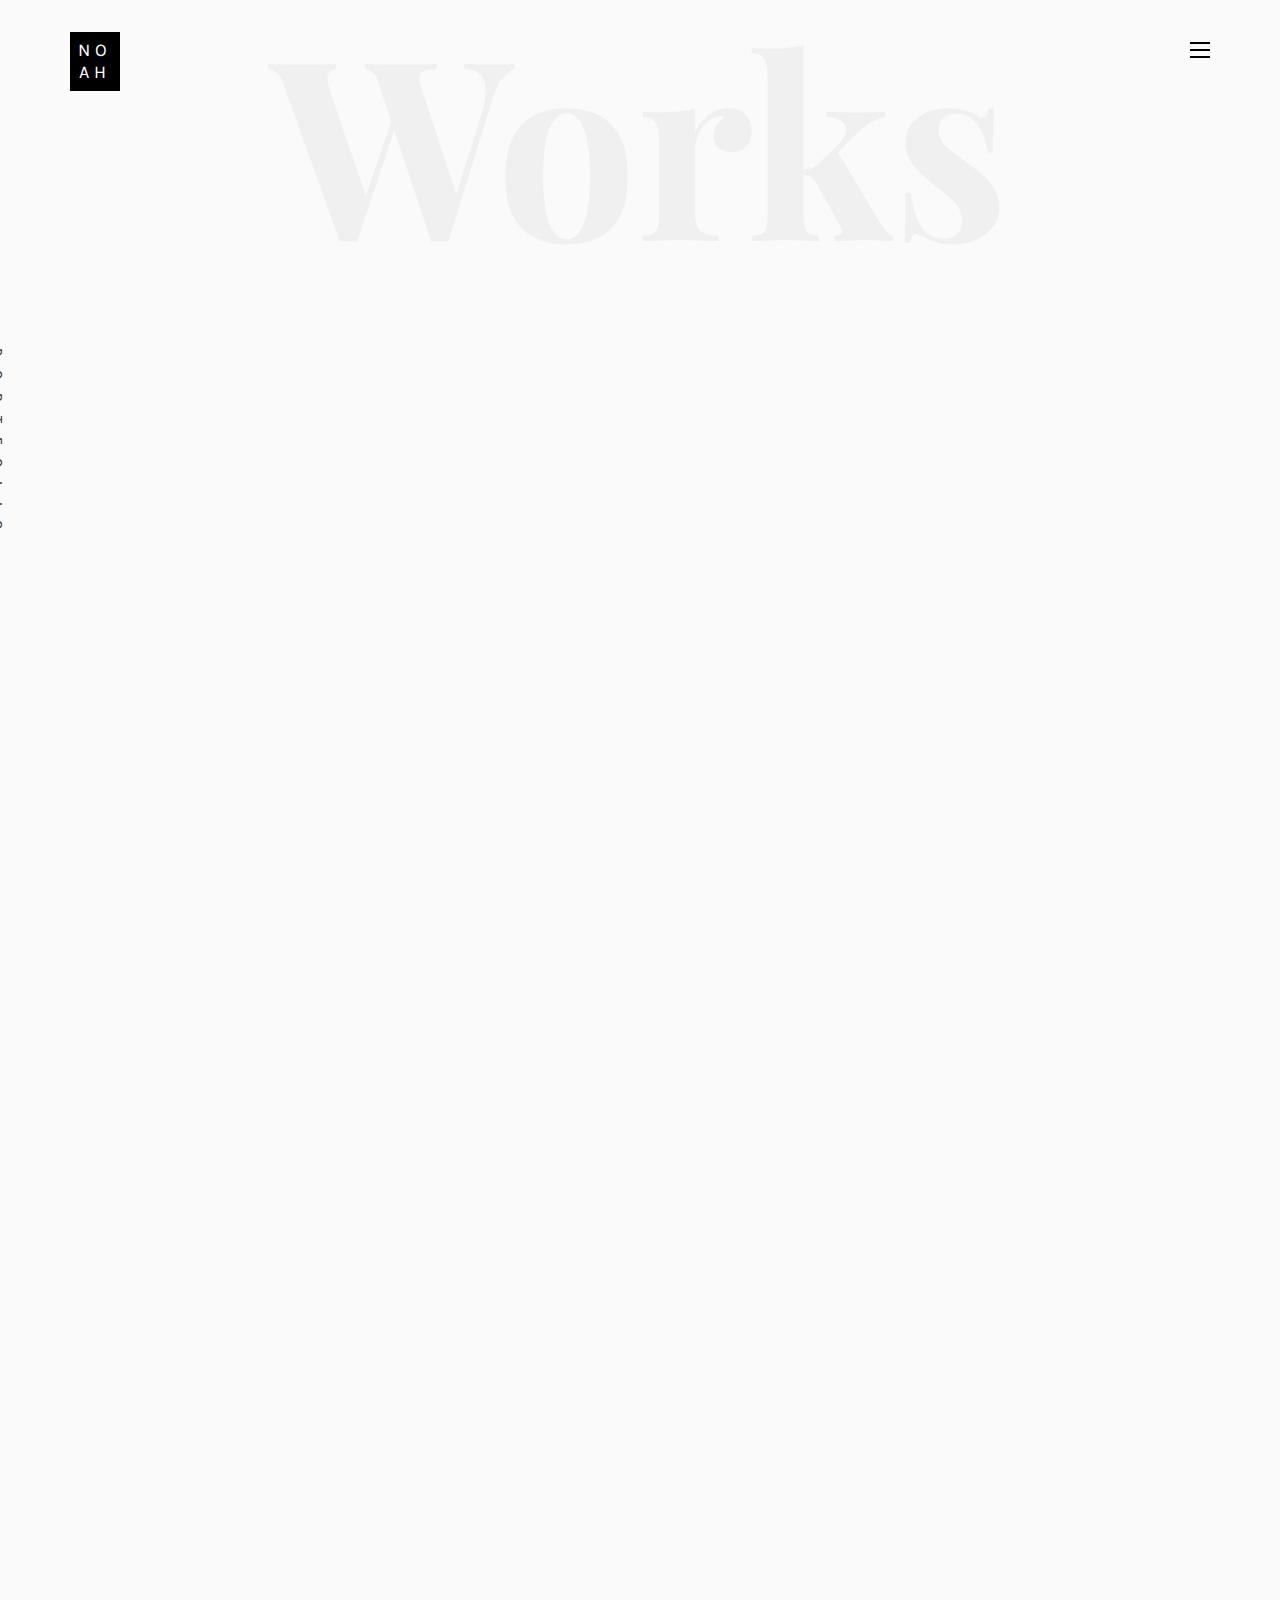
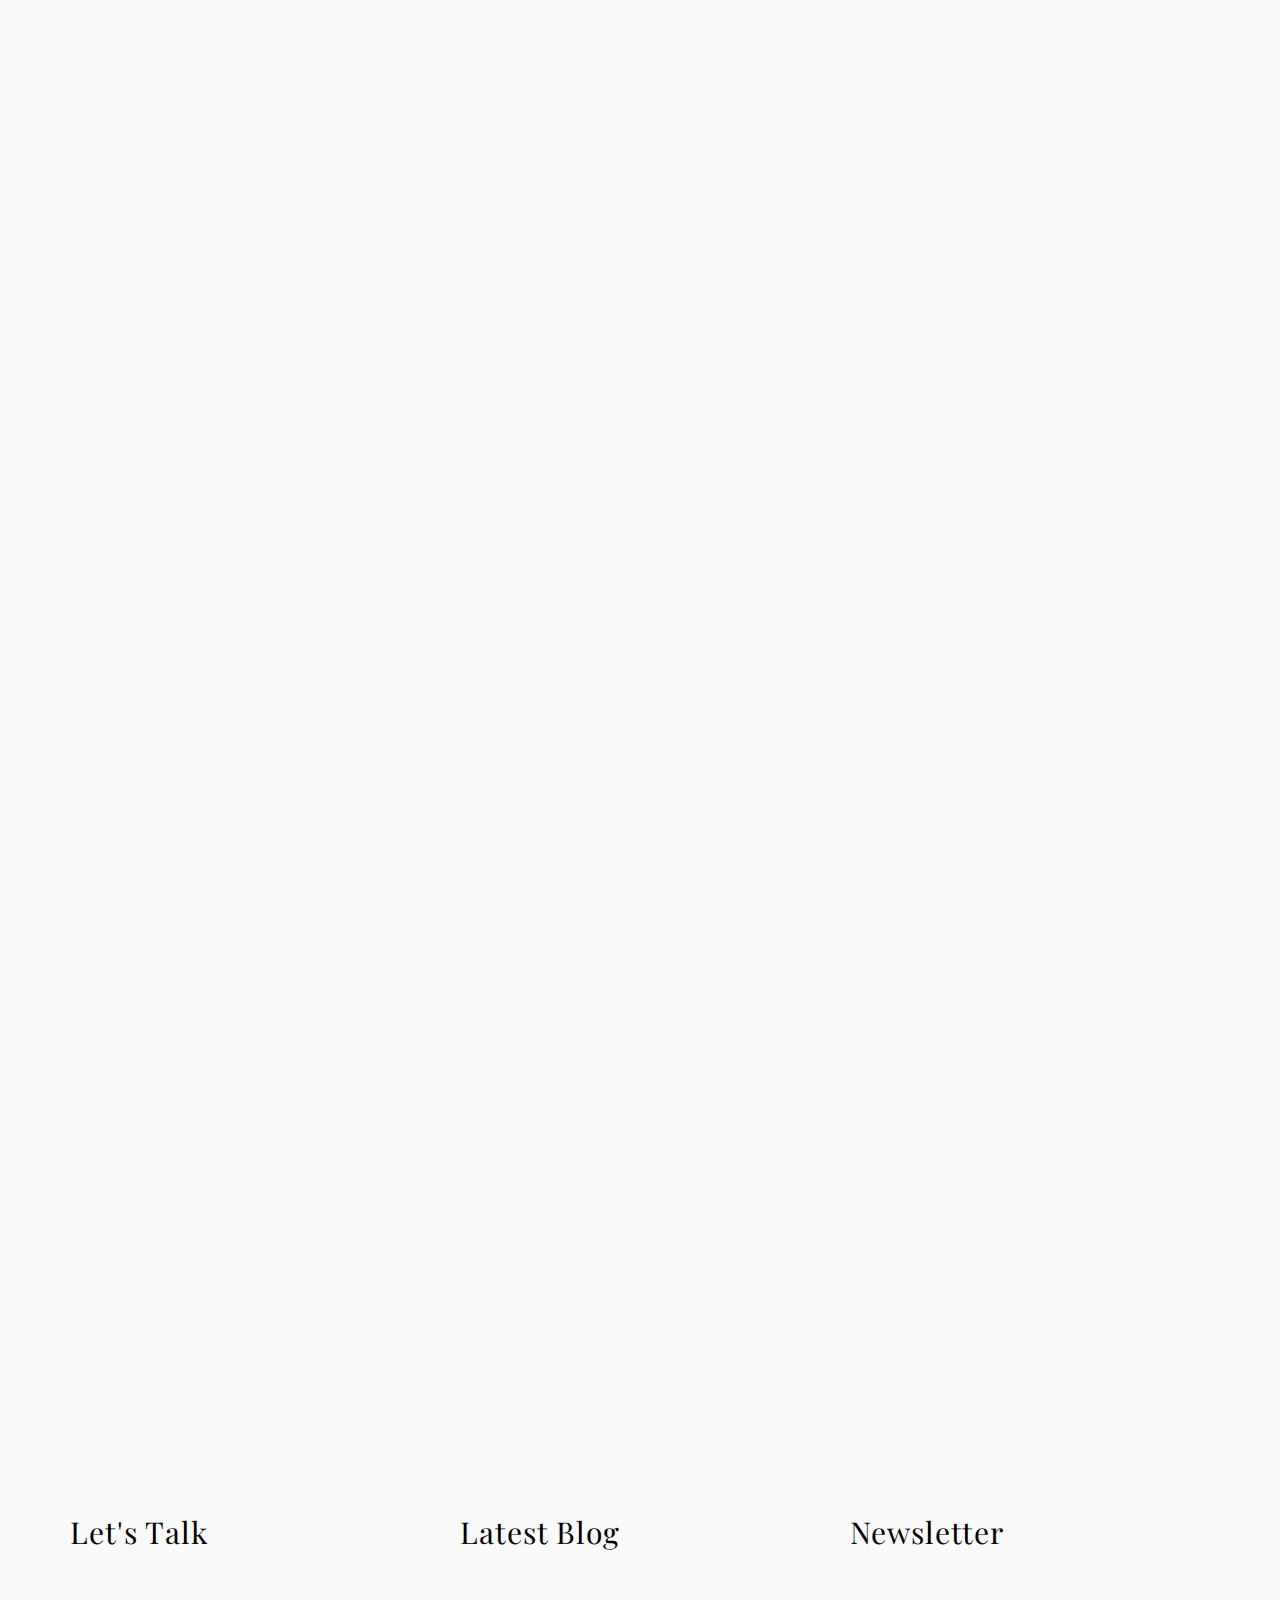
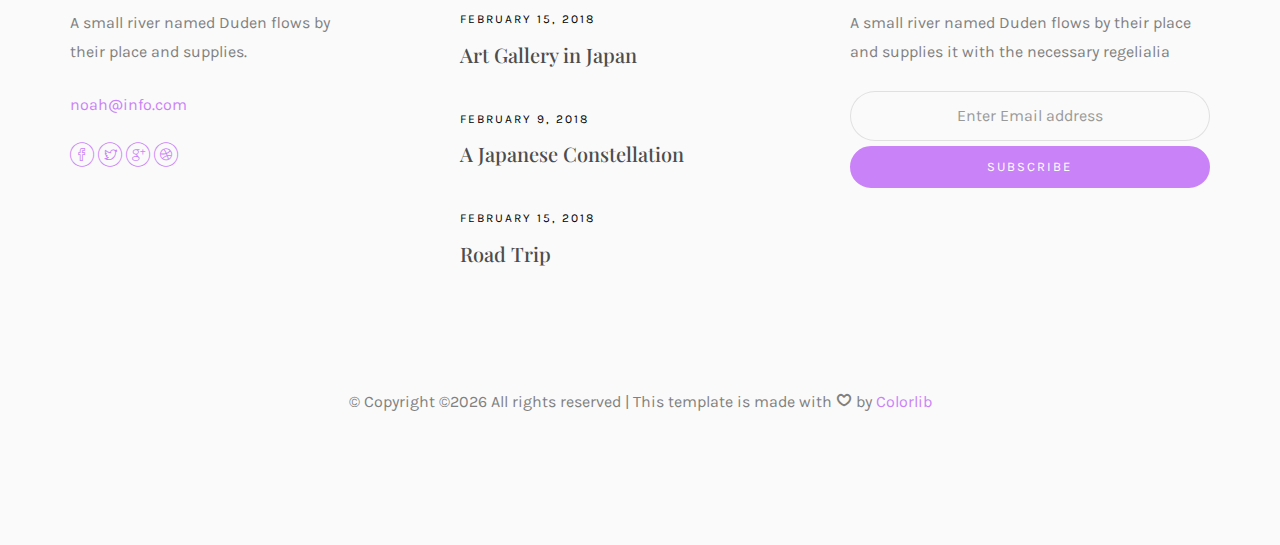
<file: work.html>
<!DOCTYPE HTML>
<html>
	<head>
	<meta charset="utf-8">
	<meta http-equiv="X-UA-Compatible" content="IE=edge">
	<title>Noah Template</title>
	<meta name="viewport" content="width=device-width, initial-scale=1">
	<meta name="description" content="" />
	<meta name="keywords" content="" />
	<meta name="author" content="" />

  <!-- Facebook and Twitter integration -->
	<meta property="og:title" content=""/>
	<meta property="og:image" content=""/>
	<meta property="og:url" content=""/>
	<meta property="og:site_name" content=""/>
	<meta property="og:description" content=""/>
	<meta name="twitter:title" content="" />
	<meta name="twitter:image" content="" />
	<meta name="twitter:url" content="" />
	<meta name="twitter:card" content="" />

	<!-- Place favicon.ico and apple-touch-icon.png in the root directory -->
	<link rel="shortcut icon" href="favicon.ico">

	<link href="https://fonts.googleapis.com/css?family=Karla:400,700" rel="stylesheet">
	<link href="https://fonts.googleapis.com/css?family=Playfair+Display:400,400i,700" rel="stylesheet">
	
	<!-- Animate.css -->
	<link rel="stylesheet" href="css/animate.css">
	<!-- Icomoon Icon Fonts-->
	<link rel="stylesheet" href="css/icomoon.css">
	<!-- Bootstrap  -->
	<link rel="stylesheet" href="css/bootstrap.css">
	<!-- Owl Carousel -->
	<link rel="stylesheet" href="css/owl.carousel.min.css">
	<link rel="stylesheet" href="css/owl.theme.default.min.css">
	<!-- Magnific Popup -->
	<link rel="stylesheet" href="css/magnific-popup.css">

	<link rel="stylesheet" href="css/style.css">


	<!-- Modernizr JS -->
	<script src="js/modernizr-2.6.2.min.js"></script>
	<!-- FOR IE9 below -->
	<!--[if lt IE 9]>
	<script src="js/respond.min.js"></script>
	<![endif]-->

	</head>
	<body>

	<nav id="colorlib-main-nav" role="navigation">
		<a href="#" class="js-colorlib-nav-toggle colorlib-nav-toggle active"><i></i></a>
		<div class="js-fullheight colorlib-table">
			<div class="colorlib-table-cell js-fullheight">
				<div class="row">
					<div class="col-md-12">
						<div class="form-group">
							<input type="text" class="form-control" id="search" placeholder="Enter any key to search...">
							<button type="submit" class="btn btn-primary"><i class="icon-search3"></i></button>
						</div>
					</div>
				</div>
				<div class="row">
					<div class="col-md-12">
						<ul>
							<li><a href="index.html">Home</a></li>
							<li><a href="services.html">Services</a></li>
							<li class="active"><a href="work.html">Work</a></li>
							<li><a href="blog.html">Blog</a></li>
							<li><a href="about.html">About</a></li>
							<li><a href="contact.html">Contact</a></li>
						</ul>
					</div>
				</div>
				<div class="row">
					<div class="col-md-12">
						<h2 class="head-title">Works</h2>
						<a href="images/work-1.jpg" class="gallery image-popup-link text-center" style="background-image: url(images/work-1.jpg);">
							<span><i class="icon-search3"></i></span>
						</a>
						<a href="images/work-2.jpg" class="gallery image-popup-link text-center" style="background-image: url(images/work-2.jpg);">
							<span><i class="icon-search3"></i></span>
						</a>
						<a href="images/work-3.jpg" class="gallery image-popup-link text-center" style="background-image: url(images/work-3.jpg);">
							<span><i class="icon-search3"></i></span>
						</a>
						<a href="images/work-4.jpg" class="gallery image-popup-link text-center" style="background-image: url(images/work-4.jpg);">
							<span><i class="icon-search3"></i></span>
						</a>
					</div>
				</div>
			</div>
		</div>
	</nav>
	
	<div id="colorlib-page">
		<header>
			<div class="container">
				<div class="row">
					<div class="col-md-12">
						<div class="colorlib-navbar-brand">
							<a class="colorlib-logo" href="index.html"><span>No</span><span>ah</span></a>
						</div>
						<a href="#" class="js-colorlib-nav-toggle colorlib-nav-toggle"><i></i></a>
					</div>
				</div>
			</div>
		</header>
		<div id="colorlib-work">
			<div class="container">
				<div class="row text-center">
					<h2 class="bold">Works</h2>
				</div>
				<div class="row">
					<div class="col-md-12 col-md-offset-0 text-center animate-box intro-heading">
						<span>Portfolio</span>
						<h2>Done Projects</h2>
					</div>
				</div>
				<div class="row">
					<div class="col-md-12">
						<div class="rotate">
							<h2 class="heading">Portfolio</h2>
						</div>
					</div>
				</div>
				<div class="row">
					<div class="col-md-12">
						<div class="work-entry animate-box">
							<a href="work-single.html" class="work-img" style="background-image: url(images/work-1.jpg);">
								<div class="display-t">
									<div class="work-name">
										<h2>Pursuing Best</h2>
									</div>
								</div>
							</a>
							<div class="col-md-4 col-md-offset-4">
								<div class="desc">
									<p>Far far away, behind the word mountains, far from the countries Vokalia and Consonantia, there live the blind texts. Separated they live in Bookmarksgrove right at the coast of the Semantics, a large language ocean.</p>
									<p class="read"><a href="#">View details</a></p>
								</div>
							</div>
						</div>
					</div>
					<div class="col-md-12">
						<div class="work-entry animate-box">
							<a href="work-single.html" class="work-img" style="background-image: url(images/work-2.jpg);">
								<div class="display-t">
									<div class="work-name">
										<h2>Coordinates</h2>
									</div>
								</div>
							</a>
							<div class="col-md-4 col-md-offset-4">
								<div class="desc">
									<p>Far far away, behind the word mountains, far from the countries Vokalia and Consonantia, there live the blind texts. Separated they live in Bookmarksgrove right at the coast of the Semantics, a large language ocean.</p>
									<p class="read"><a href="#">View Details</a></p>
								</div>
							</div>
						</div>
					</div>
					<div class="col-md-12">
						<div class="work-entry animate-box">
							<a href="work-single.html" class="work-img" style="background-image: url(images/work-3.jpg);">
								<div class="display-t">
									<div class="work-name">
										<h2>Cristall</h2>
									</div>
								</div>
							</a>
							<div class="col-md-4 col-md-offset-4">
								<div class="desc">
									<p>Far far away, behind the word mountains, far from the countries Vokalia and Consonantia, there live the blind texts. Separated they live in Bookmarksgrove right at the coast of the Semantics, a large language ocean.</p>
									<p class="read"><a href="#">View details</a></p>
								</div>
							</div>
						</div>
					</div>
					<div class="col-md-12">
						<div class="work-entry animate-box">
							<a href="work-single.html" class="work-img" style="background-image: url(images/work-4.jpg);">
								<div class="display-t">
									<div class="work-name">
										<h2>Black</h2>
									</div>
								</div>
							</a>
							<div class="col-md-4 col-md-offset-4">
								<div class="desc">
									<p>Far far away, behind the word mountains, far from the countries Vokalia and Consonantia, there live the blind texts. Separated they live in Bookmarksgrove right at the coast of the Semantics, a large language ocean.</p>
									<p class="read"><a href="#">View details</a></p>
								</div>
							</div>
						</div>
					</div>
					<div class="col-md-12">
						<div class="work-entry animate-box">
							<a href="work-single.html" class="work-img" style="background-image: url(images/work-5.jpg);">
								<div class="display-t">
									<div class="work-name">
										<h2>Black</h2>
									</div>
								</div>
							</a>
							<div class="col-md-4 col-md-offset-4">
								<div class="desc">
									<p>Far far away, behind the word mountains, far from the countries Vokalia and Consonantia, there live the blind texts. Separated they live in Bookmarksgrove right at the coast of the Semantics, a large language ocean.</p>
									<p class="read"><a href="#">View details</a></p>
								</div>
							</div>
						</div>
					</div>
					<div class="col-md-12">
						<div class="work-entry animate-box">
							<a href="work-single.html" class="work-img" style="background-image: url(images/work-6.jpg);">
								<div class="display-t">
									<div class="work-name">
										<h2>Black</h2>
									</div>
								</div>
							</a>
							<div class="col-md-4 col-md-offset-4">
								<div class="desc">
									<p>Far far away, behind the word mountains, far from the countries Vokalia and Consonantia, there live the blind texts. Separated they live in Bookmarksgrove right at the coast of the Semantics, a large language ocean.</p>
									<p class="read"><a href="#">View details</a></p>
								</div>
							</div>
						</div>
					</div>
					<div class="col-md-12">
						<div class="work-entry animate-box">
							<a href="work-single.html" class="work-img" style="background-image: url(images/work-7.jpg);">
								<div class="display-t">
									<div class="work-name">
										<h2>Indice</h2>
									</div>
								</div>
							</a>
							<div class="col-md-4 col-md-offset-4">
								<div class="desc">
									<p>Far far away, behind the word mountains, far from the countries Vokalia and Consonantia, there live the blind texts. Separated they live in Bookmarksgrove right at the coast of the Semantics, a large language ocean.</p>
									<p class="read"><a href="#">View details</a></p>
								</div>
							</div>
						</div>
					</div>
				</div>
			</div>
		</div>

		<footer>
			<div id="footer">
				<div class="container">
					<div class="row">
						<div class="col-md-4 col-pb-sm">
							<div class="row">
								<div class="col-md-10">
									<h2>Let's Talk</h2>
									<p>A small river named Duden flows by their place and supplies.</p>
									<p><a href="#">noah@info.com</a></p>
									<p class="colorlib-social-icons">
										<a href="#"><i class="icon-facebook4"></i></a>
										<a href="#"><i class="icon-twitter3"></i></a>
										<a href="#"><i class="icon-googleplus"></i></a>
										<a href="#"><i class="icon-dribbble2"></i></a>
									</p>
								</div>
							</div>
						</div>
						<div class="col-md-4 col-pb-sm">
							<h2>Latest Blog</h2>
							<div class="f-entry">
								<a href="#" class="featured-img" style="background-image: url(images/img-1.jpg);"></a>
								<div class="desc">
									<span>February 15, 2018</span>
									<h3><a href="#">Art Gallery in Japan</a></h3>
								</div>
							</div>
							<div class="f-entry">
								<a href="#" class="featured-img" style="background-image: url(images/img-2.jpg);"></a>
								<div class="desc">
									<span>February 9, 2018</span>
									<h3><a href="#">A Japanese Constellation</a></h3>
								</div>
							</div>
							<div class="f-entry">
								<a href="#" class="featured-img" style="background-image: url(images/img-3.jpg);"></a>
								<div class="desc">
									<span>February 15, 2018</span>
									<h3><a href="#">Road Trip</a></h3>
								</div>
							</div>
						</div>
						<div class="col-md-4 col-pb-sm">
							<h2>Newsletter</h2>
							<p>A small river named Duden flows by their place and supplies it with the necessary regelialia</p>
							<div class="subscribe text-center">
								<div class="form-group">
									<input type="text" class="form-control text-center" placeholder="Enter Email address">
									<input type="submit" value="Subscribe" class="btn btn-primary btn-custom">
								</div>
							</div>
						</div>
					</div>
					<div class="row">
						<div class="col-md-12 text-center">
							<p>
								&copy; <!-- Link back to Colorlib can't be removed. Template is licensed under CC BY 3.0. -->
Copyright &copy;<script>document.write(new Date().getFullYear());</script> All rights reserved | This template is made with <i class="icon-heart4" aria-hidden="true"></i> by <a href="https://colorlib.com" target="_blank">Colorlib</a>
<!-- Link back to Colorlib can't be removed. Template is licensed under CC BY 3.0. -->
							</p>
						</div>
					</div>
				</div>
			</div>
		</footer>
	
	</div>

	<!-- jQuery -->
	<script src="js/jquery.min.js"></script>
	<!-- jQuery Easing -->
	<script src="js/jquery.easing.1.3.js"></script>
	<!-- Bootstrap -->
	<script src="js/bootstrap.min.js"></script>
	<!-- Waypoints -->
	<script src="js/jquery.waypoints.min.js"></script>
	<!-- Owl Carousel -->
	<script src="js/owl.carousel.min.js"></script>
	<!-- Magnific Popup -->
	<script src="js/jquery.magnific-popup.min.js"></script>
	<script src="js/magnific-popup-options.js"></script>

	<!-- Main JS (Do not remove) -->
	<script src="js/main.js"></script>

	</body>
</html>
</file>
<file: css/icomoon.css>
@font-face {
  font-family: 'icomoon';
  src:  url('fonts/icomoon.eot?tmere9');
  src:  url('fonts/icomoon.eot?tmere9#iefix') format('embedded-opentype'),
    url('fonts/icomoon.ttf?tmere9') format('truetype'),
    url('fonts/icomoon.woff?tmere9') format('woff'),
    url('fonts/icomoon.svg?tmere9#icomoon') format('svg');
  font-weight: normal;
  font-style: normal;
}

[class^="icon-"], [class*=" icon-"] {
  /* use !important to prevent issues with browser extensions that change fonts */
  font-family: 'icomoon' !important;
  speak: none;
  font-style: normal;
  font-weight: normal;
  font-variant: normal;
  text-transform: none;
  line-height: 1;

  /* Better Font Rendering =========== */
  -webkit-font-smoothing: antialiased;
  -moz-osx-font-smoothing: grayscale;
}

.icon-activity:before {
  content: "\e900";
}
.icon-airplay:before {
  content: "\e901";
}
.icon-alert-circle:before {
  content: "\e902";
}
.icon-alert-octagon:before {
  content: "\e903";
}
.icon-alert-triangle:before {
  content: "\e904";
}
.icon-align-center:before {
  content: "\e905";
}
.icon-align-justify:before {
  content: "\e906";
}
.icon-align-left:before {
  content: "\e907";
}
.icon-align-right:before {
  content: "\e908";
}
.icon-anchor:before {
  content: "\e909";
}
.icon-aperture:before {
  content: "\e90a";
}
.icon-arrow-down3:before {
  content: "\e90b";
}
.icon-arrow-down-circle:before {
  content: "\e90c";
}
.icon-arrow-down-left3:before {
  content: "\e90d";
}
.icon-arrow-down-right3:before {
  content: "\e90e";
}
.icon-arrow-left3:before {
  content: "\e90f";
}
.icon-arrow-left-circle:before {
  content: "\e910";
}
.icon-arrow-right3:before {
  content: "\e911";
}
.icon-arrow-right-circle:before {
  content: "\e912";
}
.icon-arrow-up3:before {
  content: "\e913";
}
.icon-arrow-up-circle:before {
  content: "\e914";
}
.icon-arrow-up-left3:before {
  content: "\e915";
}
.icon-arrow-up-right3:before {
  content: "\e916";
}
.icon-at-sign:before {
  content: "\e917";
}
.icon-award:before {
  content: "\e918";
}
.icon-bar-chart:before {
  content: "\e919";
}
.icon-bar-chart-2:before {
  content: "\e91a";
}
.icon-battery:before {
  content: "\e91b";
}
.icon-battery-charging:before {
  content: "\e91c";
}
.icon-bell2:before {
  content: "\e91d";
}
.icon-bell-off:before {
  content: "\e91e";
}
.icon-bluetooth:before {
  content: "\e91f";
}
.icon-bold2:before {
  content: "\e920";
}
.icon-book2:before {
  content: "\e921";
}
.icon-book-open:before {
  content: "\e922";
}
.icon-bookmark2:before {
  content: "\e923";
}
.icon-box:before {
  content: "\e924";
}
.icon-briefcase2:before {
  content: "\e925";
}
.icon-calendar2:before {
  content: "\e926";
}
.icon-camera2:before {
  content: "\e927";
}
.icon-camera-off:before {
  content: "\e928";
}
.icon-cast:before {
  content: "\e929";
}
.icon-check:before {
  content: "\e92a";
}
.icon-check-circle:before {
  content: "\e92b";
}
.icon-check-square:before {
  content: "\e92c";
}
.icon-chevron-down:before {
  content: "\e92d";
}
.icon-chevron-left:before {
  content: "\e92e";
}
.icon-chevron-right:before {
  content: "\e92f";
}
.icon-chevron-up:before {
  content: "\e930";
}
.icon-chevrons-down:before {
  content: "\e931";
}
.icon-chevrons-left:before {
  content: "\e932";
}
.icon-chevrons-right:before {
  content: "\e933";
}
.icon-chevrons-up:before {
  content: "\e934";
}
.icon-chrome2:before {
  content: "\e935";
}
.icon-circle:before {
  content: "\e936";
}
.icon-clipboard2:before {
  content: "\e937";
}
.icon-clock3:before {
  content: "\e938";
}
.icon-cloud2:before {
  content: "\e939";
}
.icon-cloud-drizzle:before {
  content: "\e93a";
}
.icon-cloud-lightning:before {
  content: "\e93b";
}
.icon-cloud-off:before {
  content: "\e93c";
}
.icon-cloud-rain:before {
  content: "\e93d";
}
.icon-cloud-snow:before {
  content: "\e93e";
}
.icon-code:before {
  content: "\e93f";
}
.icon-codepen2:before {
  content: "\e940";
}
.icon-command2:before {
  content: "\e941";
}
.icon-compass3:before {
  content: "\e942";
}
.icon-copy2:before {
  content: "\e943";
}
.icon-corner-down-left:before {
  content: "\e944";
}
.icon-corner-down-right:before {
  content: "\e945";
}
.icon-corner-left-down:before {
  content: "\e946";
}
.icon-corner-left-up:before {
  content: "\e947";
}
.icon-corner-right-down:before {
  content: "\e948";
}
.icon-corner-right-up:before {
  content: "\e949";
}
.icon-corner-up-left:before {
  content: "\e94a";
}
.icon-corner-up-right:before {
  content: "\e94b";
}
.icon-cpu:before {
  content: "\e94c";
}
.icon-credit-card2:before {
  content: "\e94d";
}
.icon-crop2:before {
  content: "\e94e";
}
.icon-crosshair:before {
  content: "\e94f";
}
.icon-database2:before {
  content: "\e950";
}
.icon-delete:before {
  content: "\e951";
}
.icon-disc:before {
  content: "\e952";
}
.icon-dollar-sign:before {
  content: "\e953";
}
.icon-download4:before {
  content: "\e954";
}
.icon-download-cloud:before {
  content: "\e955";
}
.icon-droplet2:before {
  content: "\e956";
}
.icon-edit:before {
  content: "\e957";
}
.icon-edit-2:before {
  content: "\e958";
}
.icon-edit-3:before {
  content: "\e959";
}
.icon-external-link:before {
  content: "\e95a";
}
.icon-eye2:before {
  content: "\e95b";
}
.icon-eye-off:before {
  content: "\e95c";
}
.icon-facebook3:before {
  content: "\e95d";
}
.icon-fast-forward:before {
  content: "\e95e";
}
.icon-feather:before {
  content: "\e95f";
}
.icon-file:before {
  content: "\e960";
}
.icon-file-minus:before {
  content: "\e961";
}
.icon-file-plus:before {
  content: "\e962";
}
.icon-file-text3:before {
  content: "\e963";
}
.icon-film2:before {
  content: "\e964";
}
.icon-filter2:before {
  content: "\e965";
}
.icon-flag2:before {
  content: "\e966";
}
.icon-folder2:before {
  content: "\e967";
}
.icon-folder-minus2:before {
  content: "\e968";
}
.icon-folder-plus2:before {
  content: "\e969";
}
.icon-git-branch:before {
  content: "\e96a";
}
.icon-git-commit:before {
  content: "\e96b";
}
.icon-git-merge:before {
  content: "\e96c";
}
.icon-git-pull-request:before {
  content: "\e96d";
}
.icon-github2:before {
  content: "\e96e";
}
.icon-gitlab:before {
  content: "\e96f";
}
.icon-globe:before {
  content: "\e970";
}
.icon-grid:before {
  content: "\e971";
}
.icon-hard-drive:before {
  content: "\e972";
}
.icon-hash:before {
  content: "\e973";
}
.icon-headphones2:before {
  content: "\e974";
}
.icon-heart2:before {
  content: "\e975";
}
.icon-help-circle:before {
  content: "\e976";
}
.icon-home4:before {
  content: "\e977";
}
.icon-image2:before {
  content: "\e978";
}
.icon-inbox:before {
  content: "\e979";
}
.icon-info2:before {
  content: "\e97a";
}
.icon-instagram2:before {
  content: "\e97b";
}
.icon-italic2:before {
  content: "\e97c";
}
.icon-layers:before {
  content: "\e97d";
}
.icon-layout:before {
  content: "\e97e";
}
.icon-life-buoy:before {
  content: "\e97f";
}
.icon-link2:before {
  content: "\e980";
}
.icon-link-2:before {
  content: "\e981";
}
.icon-linkedin3:before {
  content: "\e982";
}
.icon-list3:before {
  content: "\e983";
}
.icon-loader:before {
  content: "\e984";
}
.icon-lock2:before {
  content: "\e985";
}
.icon-log-in:before {
  content: "\e986";
}
.icon-log-out:before {
  content: "\e987";
}
.icon-mail5:before {
  content: "\e988";
}
.icon-map3:before {
  content: "\e989";
}
.icon-map-pin:before {
  content: "\e98a";
}
.icon-maximize:before {
  content: "\e98b";
}
.icon-maximize-2:before {
  content: "\e98c";
}
.icon-menu5:before {
  content: "\e98d";
}
.icon-message-circle:before {
  content: "\e98e";
}
.icon-message-square:before {
  content: "\e98f";
}
.icon-mic2:before {
  content: "\e990";
}
.icon-mic-off:before {
  content: "\e991";
}
.icon-minimize:before {
  content: "\e992";
}
.icon-minimize-2:before {
  content: "\e993";
}
.icon-minus2:before {
  content: "\e994";
}
.icon-minus-circle:before {
  content: "\e995";
}
.icon-minus-square:before {
  content: "\e996";
}
.icon-monitor:before {
  content: "\e997";
}
.icon-moon:before {
  content: "\e998";
}
.icon-more-horizontal:before {
  content: "\e999";
}
.icon-more-vertical:before {
  content: "\e99a";
}
.icon-move:before {
  content: "\e99b";
}
.icon-music2:before {
  content: "\e99c";
}
.icon-navigation:before {
  content: "\e99d";
}
.icon-navigation-2:before {
  content: "\e99e";
}
.icon-octagon:before {
  content: "\e99f";
}
.icon-package:before {
  content: "\e9a0";
}
.icon-paperclip:before {
  content: "\e9a1";
}
.icon-pause3:before {
  content: "\e9a2";
}
.icon-pause-circle:before {
  content: "\e9a3";
}
.icon-percent:before {
  content: "\e9a4";
}
.icon-phone2:before {
  content: "\e9a5";
}
.icon-phone-call:before {
  content: "\e9a6";
}
.icon-phone-forwarded:before {
  content: "\e9a7";
}
.icon-phone-incoming:before {
  content: "\e9a8";
}
.icon-phone-missed:before {
  content: "\e9a9";
}
.icon-phone-off:before {
  content: "\e9aa";
}
.icon-phone-outgoing:before {
  content: "\e9ab";
}
.icon-pie-chart2:before {
  content: "\e9ac";
}
.icon-play4:before {
  content: "\e9ad";
}
.icon-play-circle:before {
  content: "\e9ae";
}
.icon-plus2:before {
  content: "\e9af";
}
.icon-plus-circle:before {
  content: "\e9b0";
}
.icon-plus-square:before {
  content: "\e9b1";
}
.icon-pocket:before {
  content: "\e9b2";
}
.icon-power2:before {
  content: "\e9b3";
}
.icon-printer2:before {
  content: "\e9b4";
}
.icon-radio:before {
  content: "\e9b5";
}
.icon-refresh-ccw:before {
  content: "\e9b6";
}
.icon-refresh-cw:before {
  content: "\e9b7";
}
.icon-repeat:before {
  content: "\e9b8";
}
.icon-rewind:before {
  content: "\e9b9";
}
.icon-rotate-ccw:before {
  content: "\e9ba";
}
.icon-rotate-cw:before {
  content: "\e9bb";
}
.icon-rss3:before {
  content: "\e9bc";
}
.icon-save:before {
  content: "\e9bd";
}
.icon-scissors2:before {
  content: "\e9be";
}
.icon-search2:before {
  content: "\e9bf";
}
.icon-send:before {
  content: "\e9c0";
}
.icon-server:before {
  content: "\e9c1";
}
.icon-settings:before {
  content: "\e9c2";
}
.icon-share3:before {
  content: "\e9c3";
}
.icon-share-2:before {
  content: "\e9c4";
}
.icon-shield2:before {
  content: "\e9c5";
}
.icon-shield-off:before {
  content: "\e9c6";
}
.icon-shopping-bag:before {
  content: "\e9c7";
}
.icon-shopping-cart:before {
  content: "\e9c8";
}
.icon-shuffle2:before {
  content: "\e9c9";
}
.icon-sidebar:before {
  content: "\e9ca";
}
.icon-skip-back:before {
  content: "\e9cb";
}
.icon-skip-forward:before {
  content: "\e9cc";
}
.icon-slack:before {
  content: "\e9cd";
}
.icon-slash:before {
  content: "\e9ce";
}
.icon-sliders:before {
  content: "\e9cf";
}
.icon-smartphone:before {
  content: "\e9d0";
}
.icon-speaker:before {
  content: "\e9d1";
}
.icon-square:before {
  content: "\e9d2";
}
.icon-star:before {
  content: "\e9d3";
}
.icon-stop-circle:before {
  content: "\e9d4";
}
.icon-sun2:before {
  content: "\e9d5";
}
.icon-sunrise:before {
  content: "\e9d6";
}
.icon-sunset:before {
  content: "\e9d7";
}
.icon-tablet2:before {
  content: "\e9d8";
}
.icon-tag:before {
  content: "\e9d9";
}
.icon-target2:before {
  content: "\e9da";
}
.icon-terminal2:before {
  content: "\e9db";
}
.icon-thermometer:before {
  content: "\e9dc";
}
.icon-thumbs-down:before {
  content: "\e9dd";
}
.icon-thumbs-up:before {
  content: "\e9de";
}
.icon-toggle-left:before {
  content: "\e9df";
}
.icon-toggle-right:before {
  content: "\e9e0";
}
.icon-trash:before {
  content: "\e9e1";
}
.icon-trash-2:before {
  content: "\e9e2";
}
.icon-trending-down:before {
  content: "\e9e3";
}
.icon-trending-up:before {
  content: "\e9e4";
}
.icon-triangle:before {
  content: "\e9e5";
}
.icon-truck2:before {
  content: "\e9e6";
}
.icon-tv2:before {
  content: "\e9e7";
}
.icon-twitter2:before {
  content: "\e9e8";
}
.icon-type:before {
  content: "\e9e9";
}
.icon-umbrella:before {
  content: "\e9ea";
}
.icon-underline2:before {
  content: "\e9eb";
}
.icon-unlock:before {
  content: "\e9ec";
}
.icon-upload4:before {
  content: "\e9ed";
}
.icon-upload-cloud:before {
  content: "\e9ee";
}
.icon-user2:before {
  content: "\e9ef";
}
.icon-user-check2:before {
  content: "\e9f0";
}
.icon-user-minus2:before {
  content: "\e9f1";
}
.icon-user-plus2:before {
  content: "\e9f2";
}
.icon-user-x:before {
  content: "\e9f3";
}
.icon-users2:before {
  content: "\e9f4";
}
.icon-video:before {
  content: "\e9f5";
}
.icon-video-off:before {
  content: "\e9f6";
}
.icon-voicemail:before {
  content: "\e9f7";
}
.icon-volume:before {
  content: "\e9f8";
}
.icon-volume-1:before {
  content: "\e9f9";
}
.icon-volume-2:before {
  content: "\e9fa";
}
.icon-volume-x:before {
  content: "\e9fb";
}
.icon-watch:before {
  content: "\e9fc";
}
.icon-wifi:before {
  content: "\e9fd";
}
.icon-wifi-off:before {
  content: "\e9fe";
}
.icon-wind:before {
  content: "\e9ff";
}
.icon-x:before {
  content: "\ea00";
}
.icon-x-circle:before {
  content: "\ea01";
}
.icon-x-square:before {
  content: "\ea02";
}
.icon-zap:before {
  content: "\ea03";
}
.icon-zap-off:before {
  content: "\ea04";
}
.icon-zoom-in2:before {
  content: "\ea05";
}
.icon-zoom-out2:before {
  content: "\ea06";
}
.icon-times:before {
  content: "\ea07";
}
.icon-tick:before {
  content: "\ea08";
}
.icon-plus3:before {
  content: "\ea09";
}
.icon-minus3:before {
  content: "\ea0a";
}
.icon-equals:before {
  content: "\ea0b";
}
.icon-divide:before {
  content: "\ea0c";
}
.icon-chevron-right2:before {
  content: "\ea0d";
}
.icon-chevron-left2:before {
  content: "\ea0e";
}
.icon-arrow-right-thick:before {
  content: "\ea0f";
}
.icon-arrow-left-thick:before {
  content: "\ea10";
}
.icon-th-small:before {
  content: "\ea11";
}
.icon-th-menu:before {
  content: "\ea12";
}
.icon-th-list:before {
  content: "\ea13";
}
.icon-th-large:before {
  content: "\ea14";
}
.icon-home5:before {
  content: "\ea15";
}
.icon-arrow-forward:before {
  content: "\ea16";
}
.icon-arrow-back:before {
  content: "\ea17";
}
.icon-rss4:before {
  content: "\ea18";
}
.icon-location3:before {
  content: "\ea19";
}
.icon-link3:before {
  content: "\ea1a";
}
.icon-image3:before {
  content: "\ea1b";
}
.icon-arrow-up-thick:before {
  content: "\ea1c";
}
.icon-arrow-down-thick:before {
  content: "\ea1d";
}
.icon-starburst:before {
  content: "\ea1e";
}
.icon-starburst-outline:before {
  content: "\ea1f";
}
.icon-star2:before {
  content: "\ea20";
}
.icon-flow-children:before {
  content: "\ea21";
}
.icon-export:before {
  content: "\ea22";
}
.icon-delete2:before {
  content: "\ea23";
}
.icon-delete-outline:before {
  content: "\ea24";
}
.icon-cloud-storage:before {
  content: "\ea25";
}
.icon-wi-fi:before {
  content: "\ea26";
}
.icon-heart3:before {
  content: "\ea27";
}
.icon-flash:before {
  content: "\ea28";
}
.icon-cancel:before {
  content: "\ea29";
}
.icon-backspace:before {
  content: "\ea2a";
}
.icon-attachment2:before {
  content: "\ea2b";
}
.icon-arrow-move:before {
  content: "\ea2c";
}
.icon-warning2:before {
  content: "\ea2d";
}
.icon-user3:before {
  content: "\ea2e";
}
.icon-radar:before {
  content: "\ea2f";
}
.icon-lock-open:before {
  content: "\ea30";
}
.icon-lock-closed:before {
  content: "\ea31";
}
.icon-location-arrow:before {
  content: "\ea32";
}
.icon-info3:before {
  content: "\ea33";
}
.icon-user-delete:before {
  content: "\ea34";
}
.icon-user-add:before {
  content: "\ea35";
}
.icon-media-pause:before {
  content: "\ea36";
}
.icon-group:before {
  content: "\ea37";
}
.icon-chart-pie:before {
  content: "\ea38";
}
.icon-chart-line:before {
  content: "\ea39";
}
.icon-chart-bar:before {
  content: "\ea3a";
}
.icon-chart-area:before {
  content: "\ea3b";
}
.icon-video2:before {
  content: "\ea3c";
}
.icon-point-of-interest:before {
  content: "\ea3d";
}
.icon-infinity:before {
  content: "\ea3e";
}
.icon-globe2:before {
  content: "\ea3f";
}
.icon-eye3:before {
  content: "\ea40";
}
.icon-cog2:before {
  content: "\ea41";
}
.icon-camera3:before {
  content: "\ea42";
}
.icon-upload5:before {
  content: "\ea43";
}
.icon-scissors3:before {
  content: "\ea44";
}
.icon-refresh:before {
  content: "\ea45";
}
.icon-pin:before {
  content: "\ea46";
}
.icon-key3:before {
  content: "\ea47";
}
.icon-info-large:before {
  content: "\ea48";
}
.icon-eject2:before {
  content: "\ea49";
}
.icon-download5:before {
  content: "\ea4a";
}
.icon-zoom:before {
  content: "\ea4b";
}
.icon-zoom-out3:before {
  content: "\ea4c";
}
.icon-zoom-in3:before {
  content: "\ea4d";
}
.icon-sort-numerically:before {
  content: "\ea4e";
}
.icon-sort-alphabetically:before {
  content: "\ea4f";
}
.icon-input-checked:before {
  content: "\ea50";
}
.icon-calender:before {
  content: "\ea51";
}
.icon-world:before {
  content: "\ea52";
}
.icon-notes:before {
  content: "\ea53";
}
.icon-code2:before {
  content: "\ea54";
}
.icon-arrow-sync:before {
  content: "\ea55";
}
.icon-arrow-shuffle:before {
  content: "\ea56";
}
.icon-arrow-repeat:before {
  content: "\ea57";
}
.icon-arrow-minimise:before {
  content: "\ea58";
}
.icon-arrow-maximise:before {
  content: "\ea59";
}
.icon-arrow-loop:before {
  content: "\ea5a";
}
.icon-anchor2:before {
  content: "\ea5b";
}
.icon-spanner:before {
  content: "\ea5c";
}
.icon-puzzle:before {
  content: "\ea5d";
}
.icon-power3:before {
  content: "\ea5e";
}
.icon-plane:before {
  content: "\ea5f";
}
.icon-pi:before {
  content: "\ea60";
}
.icon-phone3:before {
  content: "\ea61";
}
.icon-microphone:before {
  content: "\ea62";
}
.icon-media-rewind:before {
  content: "\ea63";
}
.icon-flag3:before {
  content: "\ea64";
}
.icon-adjust-brightness:before {
  content: "\ea65";
}
.icon-waves:before {
  content: "\ea66";
}
.icon-social-twitter:before {
  content: "\ea67";
}
.icon-social-facebook:before {
  content: "\ea68";
}
.icon-social-dribbble:before {
  content: "\ea69";
}
.icon-media-stop:before {
  content: "\ea6a";
}
.icon-media-record:before {
  content: "\ea6b";
}
.icon-media-play:before {
  content: "\ea6c";
}
.icon-media-fast-forward:before {
  content: "\ea6d";
}
.icon-media-eject:before {
  content: "\ea6e";
}
.icon-social-vimeo:before {
  content: "\ea6f";
}
.icon-social-tumbler:before {
  content: "\ea70";
}
.icon-social-skype:before {
  content: "\ea71";
}
.icon-social-pinterest:before {
  content: "\ea72";
}
.icon-social-linkedin:before {
  content: "\ea73";
}
.icon-social-last-fm:before {
  content: "\ea74";
}
.icon-social-github:before {
  content: "\ea75";
}
.icon-social-flickr:before {
  content: "\ea76";
}
.icon-at:before {
  content: "\ea77";
}
.icon-times-outline:before {
  content: "\ea78";
}
.icon-plus-outline:before {
  content: "\ea79";
}
.icon-minus-outline:before {
  content: "\ea7a";
}
.icon-tick-outline:before {
  content: "\ea7b";
}
.icon-th-large-outline:before {
  content: "\ea7c";
}
.icon-equals-outline:before {
  content: "\ea7d";
}
.icon-divide-outline:before {
  content: "\ea7e";
}
.icon-chevron-right-outline:before {
  content: "\ea7f";
}
.icon-chevron-left-outline:before {
  content: "\ea80";
}
.icon-arrow-right-outline:before {
  content: "\ea81";
}
.icon-arrow-left-outline:before {
  content: "\ea82";
}
.icon-th-small-outline:before {
  content: "\ea83";
}
.icon-th-menu-outline:before {
  content: "\ea84";
}
.icon-th-list-outline:before {
  content: "\ea85";
}
.icon-news:before {
  content: "\ea86";
}
.icon-home-outline:before {
  content: "\ea87";
}
.icon-arrow-up-outline:before {
  content: "\ea88";
}
.icon-arrow-forward-outline:before {
  content: "\ea89";
}
.icon-arrow-down-outline:before {
  content: "\ea8a";
}
.icon-arrow-back-outline:before {
  content: "\ea8b";
}
.icon-trash2:before {
  content: "\ea8c";
}
.icon-rss-outline:before {
  content: "\ea8d";
}
.icon-message:before {
  content: "\ea8e";
}
.icon-location-outline:before {
  content: "\ea8f";
}
.icon-link-outline:before {
  content: "\ea90";
}
.icon-image-outline:before {
  content: "\ea91";
}
.icon-export-outline:before {
  content: "\ea92";
}
.icon-cross2:before {
  content: "\ea93";
}
.icon-wi-fi-outline:before {
  content: "\ea94";
}
.icon-star-outline:before {
  content: "\ea95";
}
.icon-media-pause-outline:before {
  content: "\ea96";
}
.icon-mail6:before {
  content: "\ea97";
}
.icon-heart-outline:before {
  content: "\ea98";
}
.icon-flash-outline:before {
  content: "\ea99";
}
.icon-cancel-outline:before {
  content: "\ea9a";
}
.icon-beaker:before {
  content: "\ea9b";
}
.icon-arrow-move-outline:before {
  content: "\ea9c";
}
.icon-watch2:before {
  content: "\ea9d";
}
.icon-warning-outline:before {
  content: "\ea9e";
}
.icon-time:before {
  content: "\ea9f";
}
.icon-radar-outline:before {
  content: "\eaa0";
}
.icon-lock-open-outline:before {
  content: "\eaa1";
}
.icon-location-arrow-outline:before {
  content: "\eaa2";
}
.icon-info-outline:before {
  content: "\eaa3";
}
.icon-backspace-outline:before {
  content: "\eaa4";
}
.icon-attachment-outline:before {
  content: "\eaa5";
}
.icon-user-outline:before {
  content: "\eaa6";
}
.icon-user-delete-outline:before {
  content: "\eaa7";
}
.icon-user-add-outline:before {
  content: "\eaa8";
}
.icon-lock-closed-outline:before {
  content: "\eaa9";
}
.icon-group-outline:before {
  content: "\eaaa";
}
.icon-chart-pie-outline:before {
  content: "\eaab";
}
.icon-chart-line-outline:before {
  content: "\eaac";
}
.icon-chart-bar-outline:before {
  content: "\eaad";
}
.icon-chart-area-outline:before {
  content: "\eaae";
}
.icon-video-outline:before {
  content: "\eaaf";
}
.icon-point-of-interest-outline:before {
  content: "\eab0";
}
.icon-map4:before {
  content: "\eab1";
}
.icon-key-outline:before {
  content: "\eab2";
}
.icon-infinity-outline:before {
  content: "\eab3";
}
.icon-globe-outline:before {
  content: "\eab4";
}
.icon-eye-outline:before {
  content: "\eab5";
}
.icon-cog-outline:before {
  content: "\eab6";
}
.icon-camera-outline:before {
  content: "\eab7";
}
.icon-upload-outline:before {
  content: "\eab8";
}
.icon-support:before {
  content: "\eab9";
}
.icon-scissors-outline:before {
  content: "\eaba";
}
.icon-refresh-outline:before {
  content: "\eabb";
}
.icon-info-large-outline:before {
  content: "\eabc";
}
.icon-eject-outline:before {
  content: "\eabd";
}
.icon-download-outline:before {
  content: "\eabe";
}
.icon-battery-mid:before {
  content: "\eabf";
}
.icon-battery-low:before {
  content: "\eac0";
}
.icon-battery-high:before {
  content: "\eac1";
}
.icon-zoom-outline:before {
  content: "\eac2";
}
.icon-zoom-out-outline:before {
  content: "\eac3";
}
.icon-zoom-in-outline:before {
  content: "\eac4";
}
.icon-tag2:before {
  content: "\eac5";
}
.icon-tabs-outline:before {
  content: "\eac6";
}
.icon-pin-outline:before {
  content: "\eac7";
}
.icon-message-typing:before {
  content: "\eac8";
}
.icon-directions:before {
  content: "\eac9";
}
.icon-battery-full:before {
  content: "\eaca";
}
.icon-battery-charge:before {
  content: "\eacb";
}
.icon-pipette:before {
  content: "\eacc";
}
.icon-pencil3:before {
  content: "\eacd";
}
.icon-folder3:before {
  content: "\eace";
}
.icon-folder-delete:before {
  content: "\eacf";
}
.icon-folder-add:before {
  content: "\ead0";
}
.icon-edit2:before {
  content: "\ead1";
}
.icon-document:before {
  content: "\ead2";
}
.icon-document-delete:before {
  content: "\ead3";
}
.icon-document-add:before {
  content: "\ead4";
}
.icon-brush:before {
  content: "\ead5";
}
.icon-thumbs-up2:before {
  content: "\ead6";
}
.icon-thumbs-down2:before {
  content: "\ead7";
}
.icon-pen2:before {
  content: "\ead8";
}
.icon-sort-numerically-outline:before {
  content: "\ead9";
}
.icon-sort-alphabetically-outline:before {
  content: "\eada";
}
.icon-social-last-fm-circular:before {
  content: "\eadb";
}
.icon-social-github-circular:before {
  content: "\eadc";
}
.icon-compass4:before {
  content: "\eadd";
}
.icon-bookmark3:before {
  content: "\eade";
}
.icon-input-checked-outline:before {
  content: "\eadf";
}
.icon-code-outline:before {
  content: "\eae0";
}
.icon-calender-outline:before {
  content: "\eae1";
}
.icon-business-card:before {
  content: "\eae2";
}
.icon-arrow-up4:before {
  content: "\eae3";
}
.icon-arrow-sync-outline:before {
  content: "\eae4";
}
.icon-arrow-right4:before {
  content: "\eae5";
}
.icon-arrow-repeat-outline:before {
  content: "\eae6";
}
.icon-arrow-loop-outline:before {
  content: "\eae7";
}
.icon-arrow-left4:before {
  content: "\eae8";
}
.icon-flow-switch:before {
  content: "\eae9";
}
.icon-flow-parallel:before {
  content: "\eaea";
}
.icon-flow-merge:before {
  content: "\eaeb";
}
.icon-document-text:before {
  content: "\eaec";
}
.icon-clipboard3:before {
  content: "\eaed";
}
.icon-calculator2:before {
  content: "\eaee";
}
.icon-arrow-minimise-outline:before {
  content: "\eaef";
}
.icon-arrow-maximise-outline:before {
  content: "\eaf0";
}
.icon-arrow-down4:before {
  content: "\eaf1";
}
.icon-gift2:before {
  content: "\eaf2";
}
.icon-film3:before {
  content: "\eaf3";
}
.icon-database3:before {
  content: "\eaf4";
}
.icon-bell3:before {
  content: "\eaf5";
}
.icon-anchor-outline:before {
  content: "\eaf6";
}
.icon-adjust-contrast:before {
  content: "\eaf7";
}
.icon-world-outline:before {
  content: "\eaf8";
}
.icon-shopping-bag2:before {
  content: "\eaf9";
}
.icon-power-outline:before {
  content: "\eafa";
}
.icon-notes-outline:before {
  content: "\eafb";
}
.icon-device-tablet:before {
  content: "\eafc";
}
.icon-device-phone:before {
  content: "\eafd";
}
.icon-device-laptop:before {
  content: "\eafe";
}
.icon-device-desktop:before {
  content: "\eaff";
}
.icon-briefcase3:before {
  content: "\eb00";
}
.icon-stopwatch2:before {
  content: "\eb01";
}
.icon-spanner-outline:before {
  content: "\eb02";
}
.icon-puzzle-outline:before {
  content: "\eb03";
}
.icon-printer3:before {
  content: "\eb04";
}
.icon-pi-outline:before {
  content: "\eb05";
}
.icon-lightbulb:before {
  content: "\eb06";
}
.icon-flag-outline:before {
  content: "\eb07";
}
.icon-contacts:before {
  content: "\eb08";
}
.icon-archive:before {
  content: "\eb09";
}
.icon-weather-stormy:before {
  content: "\eb0a";
}
.icon-weather-shower:before {
  content: "\eb0b";
}
.icon-weather-partly-sunny:before {
  content: "\eb0c";
}
.icon-weather-downpour:before {
  content: "\eb0d";
}
.icon-weather-cloudy:before {
  content: "\eb0e";
}
.icon-plane-outline:before {
  content: "\eb0f";
}
.icon-phone-outline:before {
  content: "\eb10";
}
.icon-microphone-outline:before {
  content: "\eb11";
}
.icon-weather-windy:before {
  content: "\eb12";
}
.icon-weather-windy-cloudy:before {
  content: "\eb13";
}
.icon-weather-sunny:before {
  content: "\eb14";
}
.icon-weather-snow:before {
  content: "\eb15";
}
.icon-weather-night:before {
  content: "\eb16";
}
.icon-media-stop-outline:before {
  content: "\eb17";
}
.icon-media-rewind-outline:before {
  content: "\eb18";
}
.icon-media-record-outline:before {
  content: "\eb19";
}
.icon-media-play-outline:before {
  content: "\eb1a";
}
.icon-media-fast-forward-outline:before {
  content: "\eb1b";
}
.icon-media-eject-outline:before {
  content: "\eb1c";
}
.icon-wine:before {
  content: "\eb1d";
}
.icon-waves-outline:before {
  content: "\eb1e";
}
.icon-ticket2:before {
  content: "\eb1f";
}
.icon-tags:before {
  content: "\eb20";
}
.icon-plug:before {
  content: "\eb21";
}
.icon-headphones3:before {
  content: "\eb22";
}
.icon-credit-card3:before {
  content: "\eb23";
}
.icon-coffee:before {
  content: "\eb24";
}
.icon-book3:before {
  content: "\eb25";
}
.icon-beer:before {
  content: "\eb26";
}
.icon-volume2:before {
  content: "\eb27";
}
.icon-volume-up:before {
  content: "\eb28";
}
.icon-volume-mute3:before {
  content: "\eb29";
}
.icon-volume-down:before {
  content: "\eb2a";
}
.icon-social-vimeo-circular:before {
  content: "\eb2b";
}
.icon-social-twitter-circular:before {
  content: "\eb2c";
}
.icon-social-pinterest-circular:before {
  content: "\eb2d";
}
.icon-social-linkedin-circular:before {
  content: "\eb2e";
}
.icon-social-facebook-circular:before {
  content: "\eb2f";
}
.icon-social-dribbble-circular:before {
  content: "\eb30";
}
.icon-tree2:before {
  content: "\eb31";
}
.icon-thermometer2:before {
  content: "\eb32";
}
.icon-social-tumbler-circular:before {
  content: "\eb33";
}
.icon-social-skype-outline:before {
  content: "\eb34";
}
.icon-social-flickr-circular:before {
  content: "\eb35";
}
.icon-social-at-circular:before {
  content: "\eb36";
}
.icon-shopping-cart2:before {
  content: "\eb37";
}
.icon-messages:before {
  content: "\eb38";
}
.icon-leaf2:before {
  content: "\eb39";
}
.icon-feather2:before {
  content: "\eb3a";
}
.icon-box2:before {
  content: "\eb3b";
}
.icon-write:before {
  content: "\eb3c";
}
.icon-clock4:before {
  content: "\eb3d";
}
.icon-reply2:before {
  content: "\eb3e";
}
.icon-reply-all:before {
  content: "\eb3f";
}
.icon-forward4:before {
  content: "\eb40";
}
.icon-flag4:before {
  content: "\eb41";
}
.icon-search3:before {
  content: "\eb42";
}
.icon-trash3:before {
  content: "\eb43";
}
.icon-envelope:before {
  content: "\eb44";
}
.icon-bubble3:before {
  content: "\eb45";
}
.icon-bubbles5:before {
  content: "\eb46";
}
.icon-user4:before {
  content: "\eb47";
}
.icon-users3:before {
  content: "\eb48";
}
.icon-cloud3:before {
  content: "\eb49";
}
.icon-download6:before {
  content: "\eb4a";
}
.icon-upload6:before {
  content: "\eb4b";
}
.icon-rain:before {
  content: "\eb4c";
}
.icon-sun3:before {
  content: "\eb4d";
}
.icon-moon2:before {
  content: "\eb4e";
}
.icon-bell4:before {
  content: "\eb4f";
}
.icon-folder4:before {
  content: "\eb50";
}
.icon-pin2:before {
  content: "\eb51";
}
.icon-sound:before {
  content: "\eb52";
}
.icon-microphone2:before {
  content: "\eb53";
}
.icon-camera4:before {
  content: "\eb54";
}
.icon-image4:before {
  content: "\eb55";
}
.icon-cog3:before {
  content: "\eb56";
}
.icon-calendar3:before {
  content: "\eb57";
}
.icon-book4:before {
  content: "\eb58";
}
.icon-map-marker:before {
  content: "\eb59";
}
.icon-store:before {
  content: "\eb5a";
}
.icon-support2:before {
  content: "\eb5b";
}
.icon-tag3:before {
  content: "\eb5c";
}
.icon-heart4:before {
  content: "\eb5d";
}
.icon-video-camera2:before {
  content: "\eb5e";
}
.icon-trophy2:before {
  content: "\eb5f";
}
.icon-cart2:before {
  content: "\eb60";
}
.icon-eye4:before {
  content: "\eb61";
}
.icon-cancel2:before {
  content: "\eb62";
}
.icon-chart:before {
  content: "\eb63";
}
.icon-target3:before {
  content: "\eb64";
}
.icon-printer4:before {
  content: "\eb65";
}
.icon-location4:before {
  content: "\eb66";
}
.icon-bookmark4:before {
  content: "\eb67";
}
.icon-monitor2:before {
  content: "\eb68";
}
.icon-cross3:before {
  content: "\eb69";
}
.icon-plus4:before {
  content: "\eb6a";
}
.icon-left:before {
  content: "\eb6b";
}
.icon-up:before {
  content: "\eb6c";
}
.icon-browser:before {
  content: "\eb6d";
}
.icon-windows2:before {
  content: "\eb6e";
}
.icon-switch2:before {
  content: "\eb6f";
}
.icon-dashboard:before {
  content: "\eb70";
}
.icon-play5:before {
  content: "\eb71";
}
.icon-fast-forward2:before {
  content: "\eb72";
}
.icon-next3:before {
  content: "\eb73";
}
.icon-refresh2:before {
  content: "\eb74";
}
.icon-film4:before {
  content: "\eb75";
}
.icon-home6:before {
  content: "\eb76";
}
.icon-home:before {
  content: "\eb77";
}
.icon-home2:before {
  content: "\eb78";
}
.icon-home3:before {
  content: "\eb79";
}
.icon-office:before {
  content: "\eb7a";
}
.icon-newspaper:before {
  content: "\eb7b";
}
.icon-pencil:before {
  content: "\eb7c";
}
.icon-pencil2:before {
  content: "\eb7d";
}
.icon-quill:before {
  content: "\eb7e";
}
.icon-pen:before {
  content: "\eb7f";
}
.icon-blog:before {
  content: "\eb80";
}
.icon-eyedropper:before {
  content: "\eb81";
}
.icon-droplet:before {
  content: "\eb82";
}
.icon-paint-format:before {
  content: "\eb83";
}
.icon-image:before {
  content: "\eb84";
}
.icon-images:before {
  content: "\eb85";
}
.icon-camera:before {
  content: "\eb86";
}
.icon-headphones:before {
  content: "\eb87";
}
.icon-music:before {
  content: "\eb88";
}
.icon-play:before {
  content: "\eb89";
}
.icon-film:before {
  content: "\eb8a";
}
.icon-video-camera:before {
  content: "\eb8b";
}
.icon-dice:before {
  content: "\eb8c";
}
.icon-pacman:before {
  content: "\eb8d";
}
.icon-spades:before {
  content: "\eb8e";
}
.icon-clubs:before {
  content: "\eb8f";
}
.icon-diamonds:before {
  content: "\eb90";
}
.icon-bullhorn:before {
  content: "\eb91";
}
.icon-connection:before {
  content: "\eb92";
}
.icon-podcast:before {
  content: "\eb93";
}
.icon-feed:before {
  content: "\eb94";
}
.icon-mic:before {
  content: "\eb95";
}
.icon-book:before {
  content: "\eb96";
}
.icon-books:before {
  content: "\eb97";
}
.icon-library:before {
  content: "\eb98";
}
.icon-file-text:before {
  content: "\eb99";
}
.icon-profile:before {
  content: "\eb9a";
}
.icon-file-empty:before {
  content: "\eb9b";
}
.icon-files-empty:before {
  content: "\eb9c";
}
.icon-file-text2:before {
  content: "\eb9d";
}
.icon-file-picture:before {
  content: "\eb9e";
}
.icon-file-music:before {
  content: "\eb9f";
}
.icon-file-play:before {
  content: "\eba0";
}
.icon-file-video:before {
  content: "\eba1";
}
.icon-file-zip:before {
  content: "\eba2";
}
.icon-copy:before {
  content: "\eba3";
}
.icon-paste:before {
  content: "\eba4";
}
.icon-stack:before {
  content: "\eba5";
}
.icon-folder:before {
  content: "\eba6";
}
.icon-folder-open:before {
  content: "\eba7";
}
.icon-folder-plus:before {
  content: "\eba8";
}
.icon-folder-minus:before {
  content: "\eba9";
}
.icon-folder-download:before {
  content: "\ebaa";
}
.icon-folder-upload:before {
  content: "\ebab";
}
.icon-price-tag:before {
  content: "\ebac";
}
.icon-price-tags:before {
  content: "\ebad";
}
.icon-barcode:before {
  content: "\ebae";
}
.icon-qrcode:before {
  content: "\ebaf";
}
.icon-ticket:before {
  content: "\ebb0";
}
.icon-cart:before {
  content: "\ebb1";
}
.icon-coin-dollar:before {
  content: "\ebb2";
}
.icon-coin-euro:before {
  content: "\ebb3";
}
.icon-coin-pound:before {
  content: "\ebb4";
}
.icon-coin-yen:before {
  content: "\ebb5";
}
.icon-credit-card:before {
  content: "\ebb6";
}
.icon-calculator:before {
  content: "\ebb7";
}
.icon-lifebuoy:before {
  content: "\ebb8";
}
.icon-phone:before {
  content: "\ebb9";
}
.icon-phone-hang-up:before {
  content: "\ebba";
}
.icon-address-book:before {
  content: "\ebbb";
}
.icon-envelop:before {
  content: "\ebbc";
}
.icon-pushpin:before {
  content: "\ebbd";
}
.icon-location:before {
  content: "\ebbe";
}
.icon-location2:before {
  content: "\ebbf";
}
.icon-compass:before {
  content: "\ebc0";
}
.icon-compass2:before {
  content: "\ebc1";
}
.icon-map:before {
  content: "\ebc2";
}
.icon-map2:before {
  content: "\ebc3";
}
.icon-history:before {
  content: "\ebc4";
}
.icon-clock:before {
  content: "\ebc5";
}
.icon-clock2:before {
  content: "\ebc6";
}
.icon-alarm:before {
  content: "\ebc7";
}
.icon-bell:before {
  content: "\ebc8";
}
.icon-stopwatch:before {
  content: "\ebc9";
}
.icon-calendar:before {
  content: "\ebca";
}
.icon-printer:before {
  content: "\ebcb";
}
.icon-keyboard:before {
  content: "\ebcc";
}
.icon-display:before {
  content: "\ebcd";
}
.icon-laptop:before {
  content: "\ebce";
}
.icon-mobile:before {
  content: "\ebcf";
}
.icon-mobile2:before {
  content: "\ebd0";
}
.icon-tablet:before {
  content: "\ebd1";
}
.icon-tv:before {
  content: "\ebd2";
}
.icon-drawer:before {
  content: "\ebd3";
}
.icon-drawer2:before {
  content: "\ebd4";
}
.icon-box-add:before {
  content: "\ebd5";
}
.icon-box-remove:before {
  content: "\ebd6";
}
.icon-download:before {
  content: "\ebd7";
}
.icon-upload:before {
  content: "\ebd8";
}
.icon-floppy-disk:before {
  content: "\ebd9";
}
.icon-drive:before {
  content: "\ebda";
}
.icon-database:before {
  content: "\ebdb";
}
.icon-undo:before {
  content: "\ebdc";
}
.icon-redo:before {
  content: "\ebdd";
}
.icon-undo2:before {
  content: "\ebde";
}
.icon-redo2:before {
  content: "\ebdf";
}
.icon-forward:before {
  content: "\ebe0";
}
.icon-reply:before {
  content: "\ebe1";
}
.icon-bubble:before {
  content: "\ebe2";
}
.icon-bubbles:before {
  content: "\ebe3";
}
.icon-bubbles2:before {
  content: "\ebe4";
}
.icon-bubble2:before {
  content: "\ebe5";
}
.icon-bubbles3:before {
  content: "\ebe6";
}
.icon-bubbles4:before {
  content: "\ebe7";
}
.icon-user:before {
  content: "\ebe8";
}
.icon-users:before {
  content: "\ebe9";
}
.icon-user-plus:before {
  content: "\ebea";
}
.icon-user-minus:before {
  content: "\ebeb";
}
.icon-user-check:before {
  content: "\ebec";
}
.icon-user-tie:before {
  content: "\ebed";
}
.icon-quotes-left:before {
  content: "\ebee";
}
.icon-quotes-right:before {
  content: "\ebef";
}
.icon-hour-glass:before {
  content: "\ebf0";
}
.icon-spinner:before {
  content: "\ebf1";
}
.icon-spinner2:before {
  content: "\ebf2";
}
.icon-spinner3:before {
  content: "\ebf3";
}
.icon-spinner4:before {
  content: "\ebf4";
}
.icon-spinner5:before {
  content: "\ebf5";
}
.icon-spinner6:before {
  content: "\ebf6";
}
.icon-spinner7:before {
  content: "\ebf7";
}
.icon-spinner8:before {
  content: "\ebf8";
}
.icon-spinner9:before {
  content: "\ebf9";
}
.icon-spinner10:before {
  content: "\ebfa";
}
.icon-spinner11:before {
  content: "\ebfb";
}
.icon-binoculars:before {
  content: "\ebfc";
}
.icon-search:before {
  content: "\ebfd";
}
.icon-zoom-in:before {
  content: "\ebfe";
}
.icon-zoom-out:before {
  content: "\ebff";
}
.icon-enlarge:before {
  content: "\ec00";
}
.icon-shrink:before {
  content: "\ec01";
}
.icon-enlarge2:before {
  content: "\ec02";
}
.icon-shrink2:before {
  content: "\ec03";
}
.icon-key:before {
  content: "\ec04";
}
.icon-key2:before {
  content: "\ec05";
}
.icon-lock:before {
  content: "\ec06";
}
.icon-unlocked:before {
  content: "\ec07";
}
.icon-wrench:before {
  content: "\ec08";
}
.icon-equalizer:before {
  content: "\ec09";
}
.icon-equalizer2:before {
  content: "\ec0a";
}
.icon-cog:before {
  content: "\ec0b";
}
.icon-cogs:before {
  content: "\ec0c";
}
.icon-hammer:before {
  content: "\ec0d";
}
.icon-magic-wand:before {
  content: "\ec0e";
}
.icon-aid-kit:before {
  content: "\ec0f";
}
.icon-bug:before {
  content: "\ec10";
}
.icon-pie-chart:before {
  content: "\ec11";
}
.icon-stats-dots:before {
  content: "\ec12";
}
.icon-stats-bars:before {
  content: "\ec13";
}
.icon-stats-bars2:before {
  content: "\ec14";
}
.icon-trophy:before {
  content: "\ec15";
}
.icon-gift:before {
  content: "\ec16";
}
.icon-glass:before {
  content: "\ec17";
}
.icon-glass2:before {
  content: "\ec18";
}
.icon-mug:before {
  content: "\ec19";
}
.icon-spoon-knife:before {
  content: "\ec1a";
}
.icon-leaf:before {
  content: "\ec1b";
}
.icon-rocket:before {
  content: "\ec1c";
}
.icon-meter:before {
  content: "\ec1d";
}
.icon-meter2:before {
  content: "\ec1e";
}
.icon-hammer2:before {
  content: "\ec1f";
}
.icon-fire:before {
  content: "\ec20";
}
.icon-lab:before {
  content: "\ec21";
}
.icon-magnet:before {
  content: "\ec22";
}
.icon-bin:before {
  content: "\ec23";
}
.icon-bin2:before {
  content: "\ec24";
}
.icon-briefcase:before {
  content: "\ec25";
}
.icon-airplane:before {
  content: "\ec26";
}
.icon-truck:before {
  content: "\ec27";
}
.icon-road:before {
  content: "\ec28";
}
.icon-accessibility:before {
  content: "\ec29";
}
.icon-target:before {
  content: "\ec2a";
}
.icon-shield:before {
  content: "\ec2b";
}
.icon-power:before {
  content: "\ec2c";
}
.icon-switch:before {
  content: "\ec2d";
}
.icon-power-cord:before {
  content: "\ec2e";
}
.icon-clipboard:before {
  content: "\ec2f";
}
.icon-list-numbered:before {
  content: "\ec30";
}
.icon-list:before {
  content: "\ec31";
}
.icon-list2:before {
  content: "\ec32";
}
.icon-tree:before {
  content: "\ec33";
}
.icon-menu:before {
  content: "\ec34";
}
.icon-menu2:before {
  content: "\ec35";
}
.icon-menu3:before {
  content: "\ec36";
}
.icon-menu4:before {
  content: "\ec37";
}
.icon-cloud:before {
  content: "\ec38";
}
.icon-cloud-download:before {
  content: "\ec39";
}
.icon-cloud-upload:before {
  content: "\ec3a";
}
.icon-cloud-check:before {
  content: "\ec3b";
}
.icon-download2:before {
  content: "\ec3c";
}
.icon-upload2:before {
  content: "\ec3d";
}
.icon-download3:before {
  content: "\ec3e";
}
.icon-upload3:before {
  content: "\ec3f";
}
.icon-sphere:before {
  content: "\ec40";
}
.icon-earth:before {
  content: "\ec41";
}
.icon-link:before {
  content: "\ec42";
}
.icon-flag:before {
  content: "\ec43";
}
.icon-attachment:before {
  content: "\ec44";
}
.icon-eye:before {
  content: "\ec45";
}
.icon-eye-plus:before {
  content: "\ec46";
}
.icon-eye-minus:before {
  content: "\ec47";
}
.icon-eye-blocked:before {
  content: "\ec48";
}
.icon-bookmark:before {
  content: "\ec49";
}
.icon-bookmarks:before {
  content: "\ec4a";
}
.icon-sun:before {
  content: "\ec4b";
}
.icon-contrast:before {
  content: "\ec4c";
}
.icon-brightness-contrast:before {
  content: "\ec4d";
}
.icon-star-empty:before {
  content: "\ec4e";
}
.icon-star-half:before {
  content: "\ec4f";
}
.icon-star-full:before {
  content: "\ec50";
}
.icon-heart:before {
  content: "\ec51";
}
.icon-heart-broken:before {
  content: "\ec52";
}
.icon-man:before {
  content: "\ec53";
}
.icon-woman:before {
  content: "\ec54";
}
.icon-man-woman:before {
  content: "\ec55";
}
.icon-happy:before {
  content: "\ec56";
}
.icon-happy2:before {
  content: "\ec57";
}
.icon-smile:before {
  content: "\ec58";
}
.icon-smile2:before {
  content: "\ec59";
}
.icon-tongue:before {
  content: "\ec5a";
}
.icon-tongue2:before {
  content: "\ec5b";
}
.icon-sad:before {
  content: "\ec5c";
}
.icon-sad2:before {
  content: "\ec5d";
}
.icon-wink:before {
  content: "\ec5e";
}
.icon-wink2:before {
  content: "\ec5f";
}
.icon-grin:before {
  content: "\ec60";
}
.icon-grin2:before {
  content: "\ec61";
}
.icon-cool:before {
  content: "\ec62";
}
.icon-cool2:before {
  content: "\ec63";
}
.icon-angry:before {
  content: "\ec64";
}
.icon-angry2:before {
  content: "\ec65";
}
.icon-evil:before {
  content: "\ec66";
}
.icon-evil2:before {
  content: "\ec67";
}
.icon-shocked:before {
  content: "\ec68";
}
.icon-shocked2:before {
  content: "\ec69";
}
.icon-baffled:before {
  content: "\ec6a";
}
.icon-baffled2:before {
  content: "\ec6b";
}
.icon-confused:before {
  content: "\ec6c";
}
.icon-confused2:before {
  content: "\ec6d";
}
.icon-neutral:before {
  content: "\ec6e";
}
.icon-neutral2:before {
  content: "\ec6f";
}
.icon-hipster:before {
  content: "\ec70";
}
.icon-hipster2:before {
  content: "\ec71";
}
.icon-wondering:before {
  content: "\ec72";
}
.icon-wondering2:before {
  content: "\ec73";
}
.icon-sleepy:before {
  content: "\ec74";
}
.icon-sleepy2:before {
  content: "\ec75";
}
.icon-frustrated:before {
  content: "\ec76";
}
.icon-frustrated2:before {
  content: "\ec77";
}
.icon-crying:before {
  content: "\ec78";
}
.icon-crying2:before {
  content: "\ec79";
}
.icon-point-up:before {
  content: "\ec7a";
}
.icon-point-right:before {
  content: "\ec7b";
}
.icon-point-down:before {
  content: "\ec7c";
}
.icon-point-left:before {
  content: "\ec7d";
}
.icon-warning:before {
  content: "\ec7e";
}
.icon-notification:before {
  content: "\ec7f";
}
.icon-question:before {
  content: "\ec80";
}
.icon-plus:before {
  content: "\ec81";
}
.icon-minus:before {
  content: "\ec82";
}
.icon-info:before {
  content: "\ec83";
}
.icon-cancel-circle:before {
  content: "\ec84";
}
.icon-blocked:before {
  content: "\ec85";
}
.icon-cross:before {
  content: "\ec86";
}
.icon-checkmark:before {
  content: "\ec87";
}
.icon-checkmark2:before {
  content: "\ec88";
}
.icon-spell-check:before {
  content: "\ec89";
}
.icon-enter:before {
  content: "\ec8a";
}
.icon-exit:before {
  content: "\ec8b";
}
.icon-play2:before {
  content: "\ec8c";
}
.icon-pause:before {
  content: "\ec8d";
}
.icon-stop:before {
  content: "\ec8e";
}
.icon-previous:before {
  content: "\ec8f";
}
.icon-next:before {
  content: "\ec90";
}
.icon-backward:before {
  content: "\ec91";
}
.icon-forward2:before {
  content: "\ec92";
}
.icon-play3:before {
  content: "\ec93";
}
.icon-pause2:before {
  content: "\ec94";
}
.icon-stop2:before {
  content: "\ec95";
}
.icon-backward2:before {
  content: "\ec96";
}
.icon-forward3:before {
  content: "\ec97";
}
.icon-first:before {
  content: "\ec98";
}
.icon-last:before {
  content: "\ec99";
}
.icon-previous2:before {
  content: "\ec9a";
}
.icon-next2:before {
  content: "\ec9b";
}
.icon-eject:before {
  content: "\ec9c";
}
.icon-volume-high:before {
  content: "\ec9d";
}
.icon-volume-medium:before {
  content: "\ec9e";
}
.icon-volume-low:before {
  content: "\ec9f";
}
.icon-volume-mute:before {
  content: "\eca0";
}
.icon-volume-mute2:before {
  content: "\eca1";
}
.icon-volume-increase:before {
  content: "\eca2";
}
.icon-volume-decrease:before {
  content: "\eca3";
}
.icon-loop:before {
  content: "\eca4";
}
.icon-loop2:before {
  content: "\eca5";
}
.icon-infinite:before {
  content: "\eca6";
}
.icon-shuffle:before {
  content: "\eca7";
}
.icon-arrow-up-left:before {
  content: "\eca8";
}
.icon-arrow-up:before {
  content: "\eca9";
}
.icon-arrow-up-right:before {
  content: "\ecaa";
}
.icon-arrow-right:before {
  content: "\ecab";
}
.icon-arrow-down-right:before {
  content: "\ecac";
}
.icon-arrow-down:before {
  content: "\ecad";
}
.icon-arrow-down-left:before {
  content: "\ecae";
}
.icon-arrow-left:before {
  content: "\ecaf";
}
.icon-arrow-up-left2:before {
  content: "\ecb0";
}
.icon-arrow-up2:before {
  content: "\ecb1";
}
.icon-arrow-up-right2:before {
  content: "\ecb2";
}
.icon-arrow-right2:before {
  content: "\ecb3";
}
.icon-arrow-down-right2:before {
  content: "\ecb4";
}
.icon-arrow-down2:before {
  content: "\ecb5";
}
.icon-arrow-down-left2:before {
  content: "\ecb6";
}
.icon-arrow-left2:before {
  content: "\ecb7";
}
.icon-circle-up:before {
  content: "\ecb8";
}
.icon-circle-right:before {
  content: "\ecb9";
}
.icon-circle-down:before {
  content: "\ecba";
}
.icon-circle-left:before {
  content: "\ecbb";
}
.icon-tab:before {
  content: "\ecbc";
}
.icon-move-up:before {
  content: "\ecbd";
}
.icon-move-down:before {
  content: "\ecbe";
}
.icon-sort-alpha-asc:before {
  content: "\ecbf";
}
.icon-sort-alpha-desc:before {
  content: "\ecc0";
}
.icon-sort-numeric-asc:before {
  content: "\ecc1";
}
.icon-sort-numberic-desc:before {
  content: "\ecc2";
}
.icon-sort-amount-asc:before {
  content: "\ecc3";
}
.icon-sort-amount-desc:before {
  content: "\ecc4";
}
.icon-command:before {
  content: "\ecc5";
}
.icon-shift:before {
  content: "\ecc6";
}
.icon-ctrl:before {
  content: "\ecc7";
}
.icon-opt:before {
  content: "\ecc8";
}
.icon-checkbox-checked:before {
  content: "\ecc9";
}
.icon-checkbox-unchecked:before {
  content: "\ecca";
}
.icon-radio-checked:before {
  content: "\eccb";
}
.icon-radio-checked2:before {
  content: "\eccc";
}
.icon-radio-unchecked:before {
  content: "\eccd";
}
.icon-crop:before {
  content: "\ecce";
}
.icon-make-group:before {
  content: "\eccf";
}
.icon-ungroup:before {
  content: "\ecd0";
}
.icon-scissors:before {
  content: "\ecd1";
}
.icon-filter:before {
  content: "\ecd2";
}
.icon-font:before {
  content: "\ecd3";
}
.icon-ligature:before {
  content: "\ecd4";
}
.icon-ligature2:before {
  content: "\ecd5";
}
.icon-text-height:before {
  content: "\ecd6";
}
.icon-text-width:before {
  content: "\ecd7";
}
.icon-font-size:before {
  content: "\ecd8";
}
.icon-bold:before {
  content: "\ecd9";
}
.icon-underline:before {
  content: "\ecda";
}
.icon-italic:before {
  content: "\ecdb";
}
.icon-strikethrough:before {
  content: "\ecdc";
}
.icon-omega:before {
  content: "\ecdd";
}
.icon-sigma:before {
  content: "\ecde";
}
.icon-page-break:before {
  content: "\ecdf";
}
.icon-superscript:before {
  content: "\ece0";
}
.icon-subscript:before {
  content: "\ece1";
}
.icon-superscript2:before {
  content: "\ece2";
}
.icon-subscript2:before {
  content: "\ece3";
}
.icon-text-color:before {
  content: "\ece4";
}
.icon-pagebreak:before {
  content: "\ece5";
}
.icon-clear-formatting:before {
  content: "\ece6";
}
.icon-table:before {
  content: "\ece7";
}
.icon-table2:before {
  content: "\ece8";
}
.icon-insert-template:before {
  content: "\ece9";
}
.icon-pilcrow:before {
  content: "\ecea";
}
.icon-ltr:before {
  content: "\eceb";
}
.icon-rtl:before {
  content: "\ecec";
}
.icon-section:before {
  content: "\eced";
}
.icon-paragraph-left:before {
  content: "\ecee";
}
.icon-paragraph-center:before {
  content: "\ecef";
}
.icon-paragraph-right:before {
  content: "\ecf0";
}
.icon-paragraph-justify:before {
  content: "\ecf1";
}
.icon-indent-increase:before {
  content: "\ecf2";
}
.icon-indent-decrease:before {
  content: "\ecf3";
}
.icon-share:before {
  content: "\ecf4";
}
.icon-new-tab:before {
  content: "\ecf5";
}
.icon-embed:before {
  content: "\ecf6";
}
.icon-embed2:before {
  content: "\ecf7";
}
.icon-terminal:before {
  content: "\ecf8";
}
.icon-share2:before {
  content: "\ecf9";
}
.icon-mail:before {
  content: "\ecfa";
}
.icon-mail2:before {
  content: "\ecfb";
}
.icon-mail3:before {
  content: "\ecfc";
}
.icon-mail4:before {
  content: "\ecfd";
}
.icon-amazon:before {
  content: "\ecfe";
}
.icon-google:before {
  content: "\ecff";
}
.icon-google2:before {
  content: "\ed00";
}
.icon-google3:before {
  content: "\ed01";
}
.icon-google-plus:before {
  content: "\ed02";
}
.icon-google-plus2:before {
  content: "\ed03";
}
.icon-google-plus3:before {
  content: "\ed04";
}
.icon-hangouts:before {
  content: "\ed05";
}
.icon-google-drive:before {
  content: "\ed06";
}
.icon-facebook:before {
  content: "\ed07";
}
.icon-facebook2:before {
  content: "\ed08";
}
.icon-instagram:before {
  content: "\ed09";
}
.icon-whatsapp:before {
  content: "\ed0a";
}
.icon-spotify:before {
  content: "\ed0b";
}
.icon-telegram:before {
  content: "\ed0c";
}
.icon-twitter:before {
  content: "\ed0d";
}
.icon-vine:before {
  content: "\ed0e";
}
.icon-vk:before {
  content: "\ed0f";
}
.icon-renren:before {
  content: "\ed10";
}
.icon-sina-weibo:before {
  content: "\ed11";
}
.icon-rss:before {
  content: "\ed12";
}
.icon-rss2:before {
  content: "\ed13";
}
.icon-youtube:before {
  content: "\ed14";
}
.icon-youtube2:before {
  content: "\ed15";
}
.icon-twitch:before {
  content: "\ed16";
}
.icon-vimeo:before {
  content: "\ed17";
}
.icon-vimeo2:before {
  content: "\ed18";
}
.icon-lanyrd:before {
  content: "\ed19";
}
.icon-flickr:before {
  content: "\ed1a";
}
.icon-flickr2:before {
  content: "\ed1b";
}
.icon-flickr3:before {
  content: "\ed1c";
}
.icon-flickr4:before {
  content: "\ed1d";
}
.icon-dribbble:before {
  content: "\ed1e";
}
.icon-behance:before {
  content: "\ed1f";
}
.icon-behance2:before {
  content: "\ed20";
}
.icon-deviantart:before {
  content: "\ed21";
}
.icon-500px:before {
  content: "\ed22";
}
.icon-steam:before {
  content: "\ed23";
}
.icon-steam2:before {
  content: "\ed24";
}
.icon-dropbox:before {
  content: "\ed25";
}
.icon-onedrive:before {
  content: "\ed26";
}
.icon-github:before {
  content: "\ed27";
}
.icon-npm:before {
  content: "\ed28";
}
.icon-basecamp:before {
  content: "\ed29";
}
.icon-trello:before {
  content: "\ed2a";
}
.icon-wordpress:before {
  content: "\ed2b";
}
.icon-joomla:before {
  content: "\ed2c";
}
.icon-ello:before {
  content: "\ed2d";
}
.icon-blogger:before {
  content: "\ed2e";
}
.icon-blogger2:before {
  content: "\ed2f";
}
.icon-tumblr:before {
  content: "\ed30";
}
.icon-tumblr2:before {
  content: "\ed31";
}
.icon-yahoo:before {
  content: "\ed32";
}
.icon-yahoo2:before {
  content: "\ed33";
}
.icon-tux:before {
  content: "\ed34";
}
.icon-appleinc:before {
  content: "\ed35";
}
.icon-finder:before {
  content: "\ed36";
}
.icon-android:before {
  content: "\ed37";
}
.icon-windows:before {
  content: "\ed38";
}
.icon-windows8:before {
  content: "\ed39";
}
.icon-soundcloud:before {
  content: "\ed3a";
}
.icon-soundcloud2:before {
  content: "\ed3b";
}
.icon-skype:before {
  content: "\ed3c";
}
.icon-reddit:before {
  content: "\ed3d";
}
.icon-hackernews:before {
  content: "\ed3e";
}
.icon-wikipedia:before {
  content: "\ed3f";
}
.icon-linkedin:before {
  content: "\ed40";
}
.icon-linkedin2:before {
  content: "\ed41";
}
.icon-lastfm:before {
  content: "\ed42";
}
.icon-lastfm2:before {
  content: "\ed43";
}
.icon-delicious:before {
  content: "\ed44";
}
.icon-stumbleupon:before {
  content: "\ed45";
}
.icon-stumbleupon2:before {
  content: "\ed46";
}
.icon-stackoverflow:before {
  content: "\ed47";
}
.icon-pinterest:before {
  content: "\ed48";
}
.icon-pinterest2:before {
  content: "\ed49";
}
.icon-xing:before {
  content: "\ed4a";
}
.icon-xing2:before {
  content: "\ed4b";
}
.icon-flattr:before {
  content: "\ed4c";
}
.icon-foursquare:before {
  content: "\ed4d";
}
.icon-yelp:before {
  content: "\ed4e";
}
.icon-paypal:before {
  content: "\ed4f";
}
.icon-chrome:before {
  content: "\ed50";
}
.icon-firefox:before {
  content: "\ed51";
}
.icon-IE:before {
  content: "\ed52";
}
.icon-edge:before {
  content: "\ed53";
}
.icon-safari:before {
  content: "\ed54";
}
.icon-opera:before {
  content: "\ed55";
}
.icon-file-pdf:before {
  content: "\ed56";
}
.icon-file-openoffice:before {
  content: "\ed57";
}
.icon-file-word:before {
  content: "\ed58";
}
.icon-file-excel:before {
  content: "\ed59";
}
.icon-libreoffice:before {
  content: "\ed5a";
}
.icon-html-five:before {
  content: "\ed5b";
}
.icon-html-five2:before {
  content: "\ed5c";
}
.icon-css3:before {
  content: "\ed5d";
}
.icon-git:before {
  content: "\ed5e";
}
.icon-codepen:before {
  content: "\ed5f";
}
.icon-svg:before {
  content: "\ed60";
}
.icon-IcoMoon:before {
  content: "\ed61";
}
.icon-mobile3:before {
  content: "\e000";
}
.icon-laptop2:before {
  content: "\e001";
}
.icon-desktop:before {
  content: "\e002";
}
.icon-tablet3:before {
  content: "\e003";
}
.icon-phone4:before {
  content: "\e004";
}
.icon-document2:before {
  content: "\e005";
}
.icon-documents:before {
  content: "\e006";
}
.icon-search4:before {
  content: "\e007";
}
.icon-clipboard4:before {
  content: "\e008";
}
.icon-newspaper2:before {
  content: "\e009";
}
.icon-notebook:before {
  content: "\e00a";
}
.icon-book-open2:before {
  content: "\e00b";
}
.icon-browser2:before {
  content: "\e00c";
}
.icon-calendar4:before {
  content: "\e00d";
}
.icon-presentation:before {
  content: "\e00e";
}
.icon-picture:before {
  content: "\e00f";
}
.icon-pictures:before {
  content: "\e010";
}
.icon-video3:before {
  content: "\e011";
}
.icon-camera5:before {
  content: "\e012";
}
.icon-printer5:before {
  content: "\e013";
}
.icon-toolbox:before {
  content: "\e014";
}
.icon-briefcase4:before {
  content: "\e015";
}
.icon-wallet:before {
  content: "\e016";
}
.icon-gift3:before {
  content: "\e017";
}
.icon-bargraph:before {
  content: "\e018";
}
.icon-grid2:before {
  content: "\e019";
}
.icon-expand:before {
  content: "\e01a";
}
.icon-focus:before {
  content: "\e01b";
}
.icon-edit3:before {
  content: "\e01c";
}
.icon-adjustments:before {
  content: "\e01d";
}
.icon-ribbon:before {
  content: "\e01e";
}
.icon-hourglass:before {
  content: "\e01f";
}
.icon-lock3:before {
  content: "\e020";
}
.icon-megaphone:before {
  content: "\e021";
}
.icon-shield3:before {
  content: "\e022";
}
.icon-trophy3:before {
  content: "\e023";
}
.icon-flag5:before {
  content: "\e024";
}
.icon-map5:before {
  content: "\e025";
}
.icon-puzzle2:before {
  content: "\e026";
}
.icon-basket:before {
  content: "\e027";
}
.icon-envelope2:before {
  content: "\e028";
}
.icon-streetsign:before {
  content: "\e029";
}
.icon-telescope:before {
  content: "\e02a";
}
.icon-gears:before {
  content: "\e02b";
}
.icon-key4:before {
  content: "\e02c";
}
.icon-paperclip2:before {
  content: "\e02d";
}
.icon-attachment3:before {
  content: "\e02e";
}
.icon-pricetags:before {
  content: "\e02f";
}
.icon-lightbulb2:before {
  content: "\e030";
}
.icon-layers2:before {
  content: "\e031";
}
.icon-pencil4:before {
  content: "\e032";
}
.icon-tools:before {
  content: "\e033";
}
.icon-tools-2:before {
  content: "\e034";
}
.icon-scissors4:before {
  content: "\e035";
}
.icon-paintbrush:before {
  content: "\e036";
}
.icon-magnifying-glass:before {
  content: "\e037";
}
.icon-circle-compass:before {
  content: "\e038";
}
.icon-linegraph:before {
  content: "\e039";
}
.icon-mic3:before {
  content: "\e03a";
}
.icon-strategy:before {
  content: "\e03b";
}
.icon-beaker2:before {
  content: "\e03c";
}
.icon-caution:before {
  content: "\e03d";
}
.icon-recycle:before {
  content: "\e03e";
}
.icon-anchor3:before {
  content: "\e03f";
}
.icon-profile-male:before {
  content: "\e040";
}
.icon-profile-female:before {
  content: "\e041";
}
.icon-bike:before {
  content: "\e042";
}
.icon-wine2:before {
  content: "\e043";
}
.icon-hotairballoon:before {
  content: "\e044";
}
.icon-globe3:before {
  content: "\e045";
}
.icon-genius:before {
  content: "\e046";
}
.icon-map-pin2:before {
  content: "\e047";
}
.icon-dial:before {
  content: "\e048";
}
.icon-chat:before {
  content: "\e049";
}
.icon-heart5:before {
  content: "\e04a";
}
.icon-cloud4:before {
  content: "\e04b";
}
.icon-upload7:before {
  content: "\e04c";
}
.icon-download7:before {
  content: "\e04d";
}
.icon-target4:before {
  content: "\e04e";
}
.icon-hazardous:before {
  content: "\e04f";
}
.icon-piechart:before {
  content: "\e050";
}
.icon-speedometer:before {
  content: "\e051";
}
.icon-global:before {
  content: "\e052";
}
.icon-compass5:before {
  content: "\e053";
}
.icon-lifesaver:before {
  content: "\e054";
}
.icon-clock5:before {
  content: "\e055";
}
.icon-aperture2:before {
  content: "\e056";
}
.icon-quote:before {
  content: "\e057";
}
.icon-scope:before {
  content: "\e058";
}
.icon-alarmclock:before {
  content: "\e059";
}
.icon-refresh3:before {
  content: "\e05a";
}
.icon-happy3:before {
  content: "\e05b";
}
.icon-sad3:before {
  content: "\e05c";
}
.icon-facebook4:before {
  content: "\e05d";
}
.icon-twitter3:before {
  content: "\e05e";
}
.icon-googleplus:before {
  content: "\e05f";
}
.icon-rss5:before {
  content: "\e060";
}
.icon-tumblr3:before {
  content: "\e061";
}
.icon-linkedin4:before {
  content: "\e062";
}
.icon-dribbble2:before {
  content: "\e063";
}
.icon-heart6:before {
  content: "\ed62";
}
.icon-cloud5:before {
  content: "\ed63";
}
.icon-star3:before {
  content: "\ed64";
}
.icon-tv3:before {
  content: "\ed65";
}
.icon-sound2:before {
  content: "\ed66";
}
.icon-video4:before {
  content: "\ed67";
}
.icon-trash4:before {
  content: "\ed68";
}
.icon-user5:before {
  content: "\ed69";
}
.icon-key5:before {
  content: "\ed6a";
}
.icon-search5:before {
  content: "\ed6b";
}
.icon-settings2:before {
  content: "\ed6c";
}
.icon-camera6:before {
  content: "\ed6d";
}
.icon-tag4:before {
  content: "\ed6e";
}
.icon-lock4:before {
  content: "\ed6f";
}
.icon-bulb:before {
  content: "\ed70";
}
.icon-pen3:before {
  content: "\ed71";
}
.icon-diamond:before {
  content: "\ed72";
}
.icon-display2:before {
  content: "\ed73";
}
.icon-location5:before {
  content: "\ed74";
}
.icon-eye5:before {
  content: "\ed75";
}
.icon-bubble4:before {
  content: "\ed76";
}
.icon-stack2:before {
  content: "\ed77";
}
.icon-cup:before {
  content: "\ed78";
}
.icon-phone5:before {
  content: "\ed79";
}
.icon-news2:before {
  content: "\ed7a";
}
.icon-mail7:before {
  content: "\ed7b";
}
.icon-like:before {
  content: "\ed7c";
}
.icon-photo:before {
  content: "\ed7d";
}
.icon-note:before {
  content: "\ed7e";
}
.icon-clock6:before {
  content: "\ed7f";
}
.icon-paperplane:before {
  content: "\ed80";
}
.icon-params:before {
  content: "\ed81";
}
.icon-banknote:before {
  content: "\ed82";
}
.icon-data:before {
  content: "\ed83";
}
.icon-music3:before {
  content: "\ed84";
}
.icon-megaphone2:before {
  content: "\ed85";
}
.icon-study:before {
  content: "\ed86";
}
.icon-lab2:before {
  content: "\ed87";
}
.icon-food:before {
  content: "\ed88";
}
.icon-t-shirt:before {
  content: "\ed89";
}
.icon-fire2:before {
  content: "\ed8a";
}
.icon-clip:before {
  content: "\ed8b";
}
.icon-shop:before {
  content: "\ed8c";
}
.icon-calendar5:before {
  content: "\ed8d";
}
.icon-wallet2:before {
  content: "\ed8e";
}
.icon-vynil:before {
  content: "\ed8f";
}
.icon-truck3:before {
  content: "\ed90";
}
.icon-world2:before {
  content: "\ed91";
}
</file>
<file: css/style_but.css>
body, html {
    margin: 0;
    padding: 0;
    height: 100%;
}

.content {
    text-align: center;
    padding: 50px;
}

.spacer {
    height: 1500px; /* Simulates a long page */
    background-color: #f0f0f0;
}

footer {
    padding: 20px;
    background-color: #ccc;
}

#scrollButton {
    position: fixed;
    bottom: 20px;
    right: 20px;
    padding: 10px 20px;
    background-color: #008cba;
    color: white;
    border: none;
    border-radius: 5px;
    cursor: pointer;
    font-size: 16px;
}

#scrollButton:hover {
    background-color: #005f5f;
}
</file>
<file: css/style.css>
@font-face {
  font-family: 'icomoon';
  src: url("../fonts/icomoon/icomoon.eot?srf3rx");
  src: url("../fonts/icomoon/icomoon.eot?srf3rx#iefix") format("embedded-opentype"), url("../fonts/icomoon/icomoon.ttf?srf3rx") format("truetype"), url("../fonts/icomoon/icomoon.woff?srf3rx") format("woff"), url("../fonts/icomoon/icomoon.svg?srf3rx#icomoon") format("svg");
  font-weight: normal;
  font-style: normal; }

/* =======================================================
*
* 	Template Style 
*	Edit this section
*
* ======================================================= */
body {
  font-family: "Karla", Arial, sans-serif;
  line-height: 1.8;
  font-size: 16px;
  font-weight: 400;
  background: #fafafa;
  color: gray; }
  body.menu-show {
    overflow: hidden;
    position: fixed;
    height: 100%;
    width: 100%; }

#colorlib-wrapper {
  height: 100%;
  width: 100%;
  overflow: hidden; }
  #colorlib-wrapper > div {
    width: 100%;
    height: 100%;
    overflow-y: hidden; }

a {
  color: #CA82F8;
  -webkit-transition: 0.5s;
  -o-transition: 0.5s;
  transition: 0.5s; }
  a:hover {
    text-decoration: underline;
    color: #CA82F8; }
  a:focus, a:active {
    outline: none; }

p, span {
  margin-bottom: 1.5em;
  font-weight: 400;
  font-family: "Karla", Arial, sans-serif; }

ul, ol {
  display: block;
  margin-bottom: 1.5em; }

span {
  font-size: 18px;
  color: rgba(114, 114, 114, 0.8); }

h1, h2, h3, h4, h5, h6 {
  color: rgba(0, 0, 0, 0.8);
  font-family: "Playfair Display", Georgia, serif;
  margin: 0 0 30px 0; }

::-webkit-selection {
  color: #fcfcfc;
  background: #b7c2c2; }

::-moz-selection {
  color: #fcfcfc;
  background: #b7c2c2; }

::selection {
  color: #fcfcfc;
  background: #b7c2c2; }

#colorlib-page {
  position: relative;
  -webkit-transition: all 0.8s cubic-bezier(0.175, 0.885, 0.32, 1.275);
  -moz-transition: all 0.8s cubic-bezier(0.175, 0.885, 0.32, 1.275);
  -ms-transition: all 0.8s cubic-bezier(0.175, 0.885, 0.32, 1.275);
  -o-transition: all 0.8s cubic-bezier(0.175, 0.885, 0.32, 1.275);
  transition: all 0.8s cubic-bezier(0.175, 0.885, 0.32, 1.275);
  -webkit-transform: scale(1);
  -moz-transform: scale(1);
  -ms-transform: scale(1);
  -o-transform: scale(1);
  transform: scale(1); }
  .menu-show #colorlib-page {
    -webkit-transform: scale(0.99);
    -moz-transform: scale(0.99);
    -ms-transform: scale(0.99);
    -o-transform: scale(0.99);
    transform: scale(0.99);
    position: relative; }
    .menu-show #colorlib-page:after {
      position: absolute;
      top: 0;
      bottom: 0;
      left: 0;
      right: 0;
      content: '';
      background: rgba(0, 0, 0, 0.4); }
  @media screen and (max-width: 768px) {
    #colorlib-page {
      padding-top: 5em; } }

#colorlib-main-nav {
  position: absolute;
  top: 0;
  bottom: 0;
  right: 0;
  padding: 4em 40px 40px 40px;
  width: 360px;
  height: 100%;
  background: white;
  z-index: 1002;
  text-align: center;
  visibility: hidden;
  opacity: 0;
  -webkit-transition: all 0.8s cubic-bezier(0.175, 0.885, 0.32, 1.275);
  -moz-transition: all 0.8s cubic-bezier(0.175, 0.885, 0.32, 1.275);
  -ms-transition: all 0.8s cubic-bezier(0.175, 0.885, 0.32, 1.275);
  -o-transition: all 0.8s cubic-bezier(0.175, 0.885, 0.32, 1.275);
  transition: all 0.8s cubic-bezier(0.175, 0.885, 0.32, 1.275);
  -webkit-transform: scale(0);
  -moz-transform: scale(0);
  -ms-transform: scale(0);
  -o-transform: scale(0);
  transform: scale(0);
  overflow-y: scroll; }
  @media screen and (max-width: 768px) {
    #colorlib-main-nav {
      width: 300px; } }
  #colorlib-main-nav .colorlib-nav-toggle {
    position: absolute;
    top: 5px;
    right: 40px;
    padding: 20px;
    height: 44px;
    width: 44px;
    background: rgba(0, 0, 0, 0.05);
    line-height: 0;
    padding: 0 !important;
    visibility: hidden;
    opacity: 0;
    -webkit-border-radius: 2px;
    -moz-border-radius: 2px;
    -ms-border-radius: 2px;
    border-radius: 2px;
    -webkit-transition: 0.3s;
    -o-transition: 0.3s;
    transition: 0.3s; }
    #colorlib-main-nav .colorlib-nav-toggle i {
      top: 18px !important;
      left: 0 !important;
      margin: 0 !important;
      padding: 0 !important;
      line-height: 0;
      text-indent: 0; }
    #colorlib-main-nav .colorlib-nav-toggle.show {
      visibility: visible;
      opacity: 1; }
    #colorlib-main-nav .colorlib-nav-toggle:hover {
      background: black; }
      #colorlib-main-nav .colorlib-nav-toggle:hover i::before, #colorlib-main-nav .colorlib-nav-toggle:hover i::after {
        content: '';
        width: 20px;
        height: 1px;
        background: #fff;
        position: absolute;
        left: 0; }
  .menu-show #colorlib-main-nav {
    visibility: visible;
    opacity: 1;
    -webkit-transform: scale(1);
    -moz-transform: scale(1);
    -ms-transform: scale(1);
    -o-transform: scale(1);
    transform: scale(1); }
  #colorlib-main-nav ul {
    padding: 0;
    margin: 0 0 3em 0; }
    @media screen and (max-width: 768px) {
      #colorlib-main-nav ul {
        padding: 20px 0 0 0; } }
    #colorlib-main-nav ul li {
      padding: 0;
      margin: 0;
      list-style: none;
      text-align: left; }
      #colorlib-main-nav ul li a {
        display: block;
        color: black;
        font-size: 14px;
        padding: 10px 0;
        text-transform: uppercase;
        font-weight: 400; }
        @media screen and (max-width: 768px) {
          #colorlib-main-nav ul li a {
            font-size: 16px; } }
        #colorlib-main-nav ul li a:hover, #colorlib-main-nav ul li a:active, #colorlib-main-nav ul li a:focus {
          color: black;
          outline: none;
          text-decoration: none; }
      #colorlib-main-nav ul li.active a {
        color: #CA82F8; }
  #colorlib-main-nav .form-group {
    margin-bottom: 40px;
    position: relative;
    width: 100%; }
    @media screen and (max-width: 480px) {
      #colorlib-main-nav .form-group {
        width: 100%; } }
    #colorlib-main-nav .form-group input::-webkit-input-placeholder {
      color: #333333; }
    #colorlib-main-nav .form-group input::-moz-input-placeholder {
      color: #333333; }
    #colorlib-main-nav .form-group input::-ms-input-placeholder {
      color: #333333; }
    #colorlib-main-nav .form-group input::-o-input-placeholder {
      color: #333333; }
    #colorlib-main-nav .form-group input::input-placeholder {
      color: #333333; }
  #colorlib-main-nav #search {
    font-size: 14px;
    width: 100%;
    padding-right: 3em;
    border: none;
    border: 2px solid #f2f2f2;
    background: #fafafa;
    color: #333333 !important; }
  #colorlib-main-nav button {
    position: absolute;
    top: 0;
    right: -4px;
    -webkit-border-radius: 0;
    -moz-border-radius: 0;
    -ms-border-radius: 0;
    border-radius: 0;
    background: #CA82F8;
    color: #fff;
    border: none;
    padding: 16px; }
  #colorlib-main-nav #email {
    font-size: 18px;
    width: 100%;
    border: none;
    border: 2px solid #fff;
    background: #fff;
    color: #333333 !important; }
  #colorlib-main-nav .gallery {
    float: left;
    width: 50%;
    height: 150px;
    position: relative;
    display: table;
    z-index: 0;
    text-decoration: none; }
    @media screen and (max-width: 768px) {
      #colorlib-main-nav .gallery {
        width: 25%; } }
    @media screen and (max-width: 480px) {
      #colorlib-main-nav .gallery {
        width: 50%; } }
    #colorlib-main-nav .gallery:after {
      position: absolute;
      top: 0;
      left: 0;
      right: 0;
      bottom: 0;
      content: '';
      background: rgba(0, 0, 0, 0.3);
      opacity: 0;
      z-index: -1;
      -webkit-transition: 0.3s;
      -o-transition: 0.3s;
      transition: 0.3s; }
    #colorlib-main-nav .gallery span {
      display: table-cell;
      vertical-align: middle;
      height: 150px;
      opacity: 0;
      -webkit-transition: 1s;
      -o-transition: 1s;
      transition: 1s; }
      #colorlib-main-nav .gallery span i {
        color: #fff;
        font-size: 20px; }
    #colorlib-main-nav .gallery:hover:after, #colorlib-main-nav .gallery:focus:after {
      opacity: 1; }
    #colorlib-main-nav .gallery:hover span, #colorlib-main-nav .gallery:focus span {
      opacity: 1; }

header {
  padding: 2em 0;
  position: absolute;
  top: 0;
  left: 0;
  right: 0;
  z-index: 9;
  margin: 0 auto; }
  @media screen and (max-width: 768px) {
    header {
      padding: 2em 0; } }
  header .colorlib-navbar-brand {
    float: left; }
    header .colorlib-navbar-brand .colorlib-logo {
      font-size: 20px;
      text-transform: uppercase;
      color: #000;
      font-weight: 400;
      letter-spacing: 5px;
      padding: 7px;
      border: 1px solid #000;
      display: block;
      text-align: center;
      background: #000; }
      header .colorlib-navbar-brand .colorlib-logo span {
        display: block;
        margin-bottom: 0;
        line-height: 1.2;
        color: #fff; }
      header .colorlib-navbar-brand .colorlib-logo:hover {
        text-decoration: none !important; }
      header .colorlib-navbar-brand .colorlib-logo:active, header .colorlib-navbar-brand .colorlib-logo:focus {
        outline: none;
        text-decoration: none; }

#colorlib-services,
#colorlib-contact,
#colorlib-work,
#colorlib-blog,
#colorlib-testimony,
#colorlib-progress,
#colorlib-contact,
#colorlib-about {
  padding: 10em 0;
  clear: both;
  position: relative; }
  @media screen and (max-width: 768px) {
    #colorlib-services,
    #colorlib-contact,
    #colorlib-work,
    #colorlib-blog,
    #colorlib-testimony,
    #colorlib-progress,
    #colorlib-contact,
    #colorlib-about {
      padding: 5em 0; } }

.rotate {
  position: absolute;
  top: .4em;
  left: -50px; }
  .rotate .heading {
    font-family: "Karla", Arial, sans-serif;
    font-size: 14px;
    text-transform: uppercase;
    letter-spacing: 1em;
    -webkit-transform: rotate(90deg);
    -moz-transform: rotate(90deg);
    -ms-transform: rotate(90deg);
    -o-transform: rotate(90deg);
    transform: rotate(90deg);
    -webkit-transform-origin: left top 0;
    -moz-transform-origin: left top 0;
    -ms-transform-origin: left top 0;
    -o-transform-origin: left top 0;
    transform-origin: left top 0;
    position: relative; }
    .rotate .heading:after {
      position: absolute;
      top: 8px;
      right: -40px;
      content: '';
      background: #000;
      width: 40px;
      height: 1px; }

.about-desc {
  padding-top: 3em; }
  .about-desc h2 {
    line-height: 1.3; }
    .about-desc h2 span {
      display: block;
      margin-bottom: 0;
      color: #000;
      font-size: 50px;
      font-family: "Playfair Display", Georgia, serif; }
  .about-desc .desc {
    padding-left: 6em;
    position: relative; }
  .about-desc .rotate {
    position: absolute;
    top: 7px;
    left: 30px; }
    .about-desc .rotate .heading {
      font-family: "Karla", Arial, sans-serif;
      font-size: 14px;
      text-transform: uppercase;
      letter-spacing: 1em;
      -webkit-transform: rotate(90deg);
      -moz-transform: rotate(90deg);
      -ms-transform: rotate(90deg);
      -o-transform: rotate(90deg);
      transform: rotate(90deg);
      -webkit-transform-origin: left top 0;
      -ms-transform-origin: left top 0;
      transform-origin: left top 0;
      position: relative; }
      .about-desc .rotate .heading:after {
        position: absolute;
        top: 8px;
        right: -40px;
        content: '';
        background: #000;
        width: 40px;
        height: 1px; }

.bold {
  position: absolute;
  top: 0;
  left: 0;
  right: 0;
  font-size: 250px;
  color: #f0f0f0;
  font-weight: 700; }
  @media screen and (max-width: 768px) {
    .bold {
      font-size: 60px; } }

.intro-heading {
  margin-bottom: 3em; }
  .intro-heading h2 {
    font-size: 34px;
    font-weight: 400;
    line-height: 1.5;
    margin-bottom: 1.5em;
    color: #000;
    position: relative; }
  .intro-heading span {
    display: block;
    text-transform: uppercase;
    font-size: 12px;
    letter-spacing: 3px;
    margin-bottom: 10px;
    color: #bfbfbf;
    font-weight: 600; }

.services-img,
.work-img,
.gallery {
  background-size: cover;
  background-position: center center;
  background-repeat: no-repeat;
  position: relative; }

.progress-head {
  font-size: 22px; }

.progress {
  width: 150px;
  height: 150px;
  line-height: 150px;
  background: none;
  margin: 0 auto;
  -webkit-box-shadow: none;
  box-shadow: none;
  position: relative; }

.progress:after {
  content: "";
  width: 100%;
  height: 100%;
  border-radius: 50%;
  border: 2px solid #fff;
  position: absolute;
  top: 0;
  left: 0; }

.progress > span {
  width: 50%;
  height: 100%;
  overflow: hidden;
  position: absolute;
  top: 0;
  z-index: 1; }

.progress .progress-left {
  left: 0; }

.progress .progress-bar {
  width: 100%;
  height: 100%;
  background: none;
  border-width: 2px;
  border-style: solid;
  position: absolute;
  top: 0;
  border: 1px solid #000; }

.progress .progress-left .progress-bar {
  left: 100%;
  border-top-right-radius: 80px;
  border-bottom-right-radius: 80px;
  border-left: 0;
  -webkit-transform-origin: center left;
  -ms-transform-origin: center left;
  transform-origin: center left; }

.progress .progress-right {
  right: 0; }

.progress .progress-right .progress-bar {
  left: -100%;
  border-top-left-radius: 80px;
  border-bottom-left-radius: 80px;
  border-right: 0;
  -webkit-transform-origin: center right;
  -ms-transform-origin: center right;
  transform-origin: center right;
  -webkit-animation: loading-1 1.8s linear forwards;
  animation: loading-1 1.8s linear forwards; }

.progress .progress-value {
  width: 85%;
  height: 85%;
  border-radius: 50%;
  font-size: 32px;
  line-height: 125px;
  text-align: center;
  position: absolute;
  top: 7.5%;
  left: 7.5%; }

.progress.blue .progress-bar {
  border-color: #049dff; }

.progress.blue .progress-value {
  color: #049dff; }

.progress.blue .progress-left .progress-bar {
  -webkit-animation: loading-2 1.5s linear forwards 1.8s;
  animation: loading-2 1.5s linear forwards 1.8s; }

.progress.yellow .progress-bar {
  border-color: #fdba04; }

.progress.yellow .progress-value {
  color: #fdba04; }

.progress.yellow .progress-left .progress-bar {
  -webkit-animation: loading-3 1s linear forwards 1.8s;
  animation: loading-3 1s linear forwards 1.8s; }

.progress.pink .progress-bar {
  border-color: #ed687c; }

.progress.pink .progress-value {
  color: #ed687c; }

.progress.pink .progress-left .progress-bar {
  -webkit-animation: loading-4 0.4s linear forwards 1.8s;
  animation: loading-4 0.4s linear forwards 1.8s; }

.progress.green .progress-bar {
  border-color: #1abc9c; }

.progress.green .progress-value {
  color: #1abc9c; }

.progress.green .progress-left .progress-bar {
  -webkit-animation: loading-5 1.2s linear forwards 1.8s;
  animation: loading-5 1.2s linear forwards 1.8s; }

@-webkit-keyframes loading-1 {
  0% {
    -webkit-transform: rotate(0deg);
    transform: rotate(0deg); }
  100% {
    -webkit-transform: rotate(180deg);
    transform: rotate(180deg); } }

@keyframes loading-1 {
  0% {
    -webkit-transform: rotate(0deg);
    transform: rotate(0deg); }
  100% {
    -webkit-transform: rotate(180deg);
    transform: rotate(180deg); } }

@-webkit-keyframes loading-2 {
  0% {
    -webkit-transform: rotate(0deg);
    transform: rotate(0deg); }
  100% {
    -webkit-transform: rotate(150deg);
    transform: rotate(150deg); } }

@keyframes loading-2 {
  0% {
    -webkit-transform: rotate(0deg);
    transform: rotate(0deg); }
  100% {
    -webkit-transform: rotate(150deg);
    transform: rotate(150deg); } }

@-webkit-keyframes loading-3 {
  0% {
    -webkit-transform: rotate(0deg);
    transform: rotate(0deg); }
  100% {
    -webkit-transform: rotate(135deg);
    transform: rotate(135deg); } }

@keyframes loading-3 {
  0% {
    -webkit-transform: rotate(0deg);
    transform: rotate(0deg); }
  100% {
    -webkit-transform: rotate(135deg);
    transform: rotate(135deg); } }

@-webkit-keyframes loading-4 {
  0% {
    -webkit-transform: rotate(0deg);
    transform: rotate(0deg); }
  100% {
    -webkit-transform: rotate(90deg);
    transform: rotate(90deg); } }

@keyframes loading-4 {
  0% {
    -webkit-transform: rotate(0deg);
    transform: rotate(0deg); }
  100% {
    -webkit-transform: rotate(90deg);
    transform: rotate(90deg); } }

@-webkit-keyframes loading-5 {
  0% {
    -webkit-transform: rotate(0deg);
    transform: rotate(0deg); }
  100% {
    -webkit-transform: rotate(125deg);
    transform: rotate(125deg); } }

@keyframes loading-5 {
  0% {
    -webkit-transform: rotate(0deg);
    transform: rotate(0deg); }
  100% {
    -webkit-transform: rotate(125deg);
    transform: rotate(125deg); } }

@media only screen and (max-width: 990px) {
  .progress {
    margin-bottom: 20px; } }

.services-flex {
  display: -webkit-box;
  display: -moz-box;
  display: -ms-flexbox;
  display: -webkit-flex;
  display: flex;
  -ms-flex-wrap: wrap;
  flex-wrap: wrap;
  -webkit-flex-wrap: wrap;
  -moz-flex-wrap: wrap;
  width: 100%; }
  .services-flex .one-third {
    width: 55%;
    padding: 3em 2em 3em 0; }
  .services-flex .one-forth {
    width: 45%; }
    .services-flex .one-forth .one-third, .services-flex .one-forth .one-forth {
      display: inline-block; }
      @media screen and (max-width: 768px) {
        .services-flex .one-forth .one-third, .services-flex .one-forth .one-forth {
          height: 400px; } }
  .services-flex .one-third, .services-flex .one-forth {
    display: inline-block; }
    @media screen and (max-width: 768px) {
      .services-flex .one-third, .services-flex .one-forth {
        width: 100%;
        display: block; } }

.services {
  margin-bottom: 4em; }
  .services h3 {
    font-family: "Karla", Arial, sans-serif;
    font-size: 16px;
    text-transform: uppercase;
    font-weight: 700; }
  .services ul li {
    list-style: none;
    margin-bottom: 10px; }
    .services ul li::before {
      content: '\2022';
      color: #000;
      display: inline-block;
      width: 1em;
      margin-left: -1em; }

.work-entry {
  display: block;
  margin-bottom: 5em;
  width: 100%;
  float: left; }
  .work-entry .work-img {
    width: 100%;
    height: 700px;
    margin-bottom: 40px;
    display: table;
    text-align: center;
    text-decoration: none; }
    .work-entry .work-img .display-t {
      display: table-cell;
      vertical-align: middle;
      height: 700px;
      position: relative;
      z-index: 0; }
      .work-entry .work-img .display-t:after {
        position: absolute;
        top: 0;
        left: 0;
        right: 0;
        bottom: 0;
        content: '';
        background: rgba(0, 0, 0, 0.4);
        z-index: -1;
        opacity: 0;
        -webkit-transition: 0.3s;
        -o-transition: 0.3s;
        transition: 0.3s; }
      .work-entry .work-img .display-t .work-name {
        display: inline-block;
        padding: 4em 3em;
        background: #fff;
        -webkit-box-shadow: 0px 2px 49px -4px rgba(0, 0, 0, 0.21);
        -moz-box-shadow: 0px 2px 49px -4px rgba(0, 0, 0, 0.21);
        -ms-box-shadow: 0px 2px 49px -4px rgba(0, 0, 0, 0.21);
        -o-box-shadow: 0px 2px 49px -4px rgba(0, 0, 0, 0.21);
        box-shadow: 0px 2px 49px -4px rgba(0, 0, 0, 0.21);
        z-index: 1;
        -webkit-transition: 0.3s;
        -o-transition: 0.3s;
        transition: 0.3s; }
        .work-entry .work-img .display-t .work-name h2 {
          margin: 0;
          -webkit-transition: 0.3s;
          -o-transition: 0.3s;
          transition: 0.3s; }
    .work-entry .work-img:hover .display-t:after {
      opacity: 1; }
    .work-entry .work-img:hover .display-t .work-name {
      padding: 4.5em 3.5em; }
      .work-entry .work-img:hover .display-t .work-name h2 {
        font-size: 34px; }
    @media screen and (max-width: 768px) {
      .work-entry .work-img {
        height: 400px; }
        .work-entry .work-img .display-t {
          height: 400px; } }
  .work-entry .desc .read {
    text-align: right; }
    .work-entry .desc .read a {
      color: #000;
      text-transform: uppercase;
      letter-spacing: 4px;
      font-size: 12px;
      position: relative; }
      .work-entry .desc .read a:after {
        position: absolute;
        top: 7px;
        left: -60px;
        right: 0;
        content: '';
        width: 40px;
        height: 1px;
        background: #000; }

#colorlib-blog .owl-carousel {
  z-index: 0; }

#colorlib-blog .owl-carousel .owl-stage-outer {
  z-index: -1; }

#colorlib-blog .owl-theme .owl-controls {
  margin-top: -10px;
  z-index: 1;
  position: absolute;
  top: -40px;
  left: 0;
  right: 0;
  margin-top: -30px; }

#colorlib-blog .owl-theme .owl-controls .owl-nav [class*=owl-] {
  -webkit-transition: 0.3s;
  -o-transition: 0.3s;
  transition: 0.3s;
  -webkit-border-radius: 1px;
  -moz-border-radius: 1px;
  -ms-border-radius: 1px;
  border-radius: 1px;
  background: transparent;
  background: #fff;
  padding: 5px 5px;
  opacity: 1; }
  #colorlib-blog .owl-theme .owl-controls .owl-nav [class*=owl-] .owl-direction {
    background: transparent;
    color: #000;
    -webkit-box-shadow: none;
    box-shadow: none;
    border: none; }

.article {
  display: block;
  margin-bottom: 6em; }
  .article .blog-img {
    margin-bottom: 50px;
    display: block;
    position: relative;
    overflow: hidden;
    width: 100%; }
    .article .blog-img img {
      position: relative;
      max-width: 100%;
      -webkit-transform: scale(1);
      -moz-transform: scale(1);
      -ms-transform: scale(1);
      -o-transform: scale(1);
      transform: scale(1);
      -webkit-transition: 0.7s;
      -o-transition: 0.7s;
      transition: 0.7s; }
    .article .blog-img .overlay {
      position: absolute;
      top: 0;
      left: 0;
      right: 0;
      bottom: 0;
      background: rgba(0, 0, 0, 0.6);
      opacity: 0;
      -webkit-transition: 0.3s;
      -o-transition: 0.3s;
      transition: 0.3s; }
    .article .blog-img .link {
      position: absolute;
      bottom: 0;
      left: 90%;
      display: table;
      width: 100%;
      opacity: 0;
      -webkit-transition: 0.7s;
      -o-transition: 0.7s;
      transition: 0.7s; }
      .article .blog-img .link .read {
        display: table-cell;
        vertical-align: middle;
        font-family: "Karla", Arial, sans-serif;
        color: #fff;
        font-size: 12px;
        text-transform: uppercase;
        letter-spacing: 5px;
        -webkit-transform: rotate(-90deg);
        -moz-transform: rotate(-90deg);
        -ms-transform: rotate(-90deg);
        -o-transform: rotate(-90deg);
        transform: rotate(-90deg);
        -webkit-transform-origin: 0;
        -ms-transform-origin: 0;
        transform-origin: 0;
        position: relative; }
        .article .blog-img .link .read:after {
          position: absolute;
          top: 10px;
          left: -50px;
          content: '';
          background: #fff;
          width: 40px;
          height: 1px; }
    .article .blog-img:hover .overlay {
      opacity: 1; }
    .article .blog-img:hover .link {
      opacity: 1;
      bottom: 50px; }
    .article .blog-img:hover img {
      -webkit-transform: scale(1.1);
      -moz-transform: scale(1.1);
      -ms-transform: scale(1.1);
      -o-transform: scale(1.1);
      transform: scale(1.1); }
  .article .desc {
    position: relative; }
    .article .desc .meta {
      position: absolute;
      top: -80px;
      left: 20px;
      background: #FFE9E3;
      color: #000;
      padding: 20px 10px;
      font-size: 12px;
      text-transform: uppercase;
      letter-spacing: 4px;
      -webkit-transition: 1s;
      -o-transition: 1s;
      transition: 1s;
      -webkit-box-shadow: 0px 2px 49px -4px rgba(0, 0, 0, 0.21);
      -moz-box-shadow: 0px 2px 49px -4px rgba(0, 0, 0, 0.21);
      -ms-box-shadow: 0px 2px 49px -4px rgba(0, 0, 0, 0.21);
      -o-box-shadow: 0px 2px 49px -4px rgba(0, 0, 0, 0.21);
      box-shadow: 0px 2px 49px -4px rgba(0, 0, 0, 0.21); }
    .article .desc h2 {
      font-size: 24px; }
      .article .desc h2 a {
        text-decoration: none;
        color: #000; }
  .article:hover .meta {
    background: #fff; }

#colorlib-testimony .owl-theme .owl-dots .owl-dot.active span,
#colorlib-testimony .owl-theme .owl-dots .owl-dot:hover span {
  height: 3px;
  background: #000; }

#colorlib-testimony .owl-theme .owl-dots .owl-dot span {
  width: 30px;
  height: 2px;
  background: #e6e6e6;
  -webkit-border-radius: 0;
  -moz-border-radius: 0;
  -ms-border-radius: 0;
  border-radius: 0; }

.testimony blockquote {
  border: none; }
  .testimony blockquote p {
    font-family: "Playfair Display", Georgia, serif;
    color: #000;
    font-size: 30px; }
  .testimony blockquote span {
    font-family: "Playfair Display", Georgia, serif;
    color: #000;
    font-size: 30px; }

.f-entry {
  position: relative;
  margin-bottom: 40px; }
  .f-entry .desc h3 {
    font-size: 20px;
    line-height: 1.4;
    margin-bottom: 10px; }
    .f-entry .desc h3 a {
      color: #4d4d4d;
      text-decoration: none; }
  .f-entry .desc span {
    color: #000;
    font-size: 12px;
    text-transform: uppercase;
    letter-spacing: 2px;
    display: block;
    margin-bottom: 10px; }

.btn {
  margin-right: 4px;
  margin-bottom: 4px;
  font-size: 13px !important;
  font-weight: 400;
  text-transform: uppercase;
  letter-spacing: 2px;
  -webkit-border-radius: 1px;
  -moz-border-radius: 1px;
  -ms-border-radius: 1px;
  border-radius: 1px;
  -webkit-transition: 0.5s;
  -o-transition: 0.5s;
  transition: 0.5s;
  padding: 8px 20px; }
  .btn.btn-md {
    padding: 8px 20px !important; }
  .btn.btn-lg {
    padding: 18px 36px !important; }
  .btn:hover, .btn:active, .btn:focus {
    -webkit-box-shadow: none !important;
    box-shadow: none !important;
    outline: none !important; }

.btn-primary {
  background: #CA82F8;
  color: #fff;
  border: 2px solid #CA82F8; }
  .btn-primary:hover, .btn-primary:focus, .btn-primary:active {
    background: #d49af9 !important;
    border-color: #d49af9 !important; }
  .btn-primary.btn-outline {
    background: transparent;
    color: #4d4d4d;
    border: 1px solid #d9d9d9; }
    .btn-primary.btn-outline:hover, .btn-primary.btn-outline:focus, .btn-primary.btn-outline:active {
      background: #CA82F8;
      color: #fff; }

.btn-success {
  background: #5cb85c;
  color: #fff;
  border: 2px solid #5cb85c; }
  .btn-success:hover, .btn-success:focus, .btn-success:active {
    background: #4cae4c !important;
    border-color: #4cae4c !important; }
  .btn-success.btn-outline {
    background: transparent;
    color: #5cb85c;
    border: 2px solid #5cb85c; }
    .btn-success.btn-outline:hover, .btn-success.btn-outline:focus, .btn-success.btn-outline:active {
      background: #5cb85c;
      color: #fff; }

.btn-info {
  background: #5bc0de;
  color: #fff;
  border: 2px solid #5bc0de; }
  .btn-info:hover, .btn-info:focus, .btn-info:active {
    background: #46b8da !important;
    border-color: #46b8da !important; }
  .btn-info.btn-outline {
    background: transparent;
    color: #5bc0de;
    border: 2px solid #5bc0de; }
    .btn-info.btn-outline:hover, .btn-info.btn-outline:focus, .btn-info.btn-outline:active {
      background: #5bc0de;
      color: #fff; }

.btn-warning {
  background: #f0ad4e;
  color: #fff;
  border: 2px solid #f0ad4e; }
  .btn-warning:hover, .btn-warning:focus, .btn-warning:active {
    background: #eea236 !important;
    border-color: #eea236 !important; }
  .btn-warning.btn-outline {
    background: transparent;
    color: #f0ad4e;
    border: 2px solid #f0ad4e; }
    .btn-warning.btn-outline:hover, .btn-warning.btn-outline:focus, .btn-warning.btn-outline:active {
      background: #f0ad4e;
      color: #fff; }

.btn-danger {
  background: #d9534f;
  color: #fff;
  border: 2px solid #d9534f; }
  .btn-danger:hover, .btn-danger:focus, .btn-danger:active {
    background: #d43f3a !important;
    border-color: #d43f3a !important; }
  .btn-danger.btn-outline {
    background: transparent;
    color: #d9534f;
    border: 2px solid #d9534f; }
    .btn-danger.btn-outline:hover, .btn-danger.btn-outline:focus, .btn-danger.btn-outline:active {
      background: #d9534f;
      color: #fff; }

.btn-outline {
  background: none;
  border: 2px solid gray;
  font-size: 16px;
  -webkit-transition: 0.3s;
  -o-transition: 0.3s;
  transition: 0.3s; }
  .btn-outline:hover, .btn-outline:focus, .btn-outline:active {
    -webkit-box-shadow: none;
    box-shadow: none; }

.row-padded-bottom {
  margin-bottom: 4em; }

.col-pb-sm {
  margin-bottom: 5em !important; }
  .col-pb-sm:last-child {
    margin-bottom: 0; }

.btn.with-arrow {
  position: relative;
  -webkit-transition: 0.3s;
  -o-transition: 0.3s;
  transition: 0.3s; }
  .btn.with-arrow i {
    visibility: hidden;
    opacity: 0;
    position: absolute;
    right: 0px;
    top: 50%;
    margin-top: -8px;
    -webkit-transition: 0.2s;
    -o-transition: 0.2s;
    transition: 0.2s; }
  .btn.with-arrow:hover {
    padding-right: 50px; }
    .btn.with-arrow:hover i {
      color: #fff;
      right: 18px;
      visibility: visible;
      opacity: 1; }

.colorlib-nav-toggle {
  cursor: pointer;
  text-decoration: none; }
  .colorlib-nav-toggle.active i::before, .colorlib-nav-toggle.active i::after {
    background: #000; }
  .colorlib-nav-toggle.dark.active i::before, .colorlib-nav-toggle.dark.active i::after {
    background: #000; }
  .colorlib-nav-toggle:hover, .colorlib-nav-toggle:focus, .colorlib-nav-toggle:active {
    outline: none;
    border-bottom: none !important; }
  .colorlib-nav-toggle i {
    position: relative;
    display: -moz-inline-stack;
    display: inline-block;
    zoom: 1;
    *display: inline;
    width: 20px;
    height: 2px;
    color: #000;
    font: bold 14px/.4 Helvetica;
    text-transform: uppercase;
    text-indent: -55px;
    background: #000;
    -webkit-transition: all .2s ease-out;
    -o-transition: all .2s ease-out;
    transition: all .2s ease-out; }
    .menu-show .colorlib-nav-toggle i {
      background: #000;
      color: #fff; }
    .colorlib-nav-toggle i::before, .colorlib-nav-toggle i::after {
      content: '';
      width: 20px;
      height: 2px;
      background: #000;
      position: absolute;
      left: 0;
      -webkit-transition: 0.2s;
      -o-transition: 0.2s;
      transition: 0.2s; }
      .menu-show .colorlib-nav-toggle i::before, .menu-show .colorlib-nav-toggle i::after {
        background: #333333; }
  .colorlib-nav-toggle.dark i {
    position: relative;
    color: #fff;
    background: #fff;
    -webkit-transition: all .2s ease-out;
    -o-transition: all .2s ease-out;
    transition: all .2s ease-out; }
    .colorlib-nav-toggle.dark i::before, .colorlib-nav-toggle.dark i::after {
      background: #fff;
      -webkit-transition: 0.2s;
      -o-transition: 0.2s;
      transition: 0.2s; }

.colorlib-nav-toggle i::before {
  top: -7px; }

.colorlib-nav-toggle i::after {
  bottom: -7px; }

.colorlib-nav-toggle:hover i::before {
  top: -10px; }

.colorlib-nav-toggle:hover i::after {
  bottom: -10px; }

.colorlib-nav-toggle.active i {
  background: transparent; }

.colorlib-nav-toggle.active i::before {
  top: 0;
  -webkit-transform: rotateZ(45deg);
  -moz-transform: rotateZ(45deg);
  -ms-transform: rotateZ(45deg);
  -o-transform: rotateZ(45deg);
  transform: rotateZ(45deg); }

.colorlib-nav-toggle.active i::after {
  bottom: 0;
  -webkit-transform: rotateZ(-45deg);
  -moz-transform: rotateZ(-45deg);
  -ms-transform: rotateZ(-45deg);
  -o-transform: rotateZ(-45deg);
  transform: rotateZ(-45deg); }

.colorlib-nav-toggle {
  float: right;
  z-index: 1003;
  position: relative;
  display: block;
  margin: 0 auto;
  cursor: pointer;
  margin-top: 0; }
  @media screen and (max-width: 768px) {
    .colorlib-nav-toggle {
      display: block;
      top: 0px; } }

.contact-info {
  margin-bottom: 4em;
  padding: 0; }
  .contact-info li {
    list-style: none;
    margin: 0 0 30px 0;
    position: relative;
    padding-left: 60px; }
    .contact-info li span {
      position: absolute;
      top: -0.3em;
      left: 0;
      width: 40px;
      height: 40px;
      background: #fff;
      display: table;
      text-align: center;
      -webkit-border-radius: 50%;
      -moz-border-radius: 50%;
      -ms-border-radius: 50%;
      border-radius: 50%; }
    .contact-info li i {
      display: table-cell;
      vertical-align: middle;
      font-size: 16px;
      color: rgba(0, 0, 0, 0.5); }
    .contact-info li a {
      color: #CA82F8; }

.form-control {
  -webkit-box-shadow: none;
  -moz-box-shadow: none;
  -ms-box-shadow: none;
  -o-box-shadow: none;
  box-shadow: none;
  border: none;
  border: transparent;
  font-size: 16px;
  font-weight: 300;
  -webkit-border-radius: 0px;
  -moz-border-radius: 0px;
  -ms-border-radius: 0px;
  border-radius: 0px; }
  .form-control:focus, .form-control:active {
    -webkit-box-shadow: none;
    box-shadow: none;
    border: transparent; }

input[type="text"] {
  height: 50px; }

.form-group {
  margin-bottom: 30px; }

.colorlib-social-icons a:hover, .colorlib-social-icons a:focus {
  text-decoration: none !important; }

.colorlib-social-icons i {
  font-size: 24px;
  color: #CA82F8; }

#footer {
  padding: 8em 0;
  display: block;
  width: 100%; }
  #footer h2 {
    color: #000;
    letter-spacing: 1px;
    font-weight: 300;
    margin-bottom: 2em; }
  #footer p:last-child {
    margin-bottom: 0; }
  #footer p.colorlib-social-icons a:hover, #footer p.colorlib-social-icons a:focus {
    text-decoration: none !important; }
  #footer p.colorlib-social-icons i {
    font-size: 24px;
    color: #CA82F8; }
  #footer p .block {
    color: #1a1a1a;
    font-size: 14px; }
  #footer .subscribe .form-control {
    -webkit-box-shadow: none;
    -moz-box-shadow: none;
    -ms-box-shadow: none;
    -o-box-shadow: none;
    box-shadow: none;
    border: none;
    border: 1px solid rgba(0, 0, 0, 0.1);
    font-size: 16px;
    background: #fafafa;
    font-weight: 400;
    margin-bottom: 5px;
    -webkit-border-radius: 30px;
    -moz-border-radius: 30px;
    -ms-border-radius: 30px;
    border-radius: 30px; }
    #footer .subscribe .form-control:focus, #footer .subscribe .form-control:active {
      -webkit-box-shadow: none;
      box-shadow: none;
      border: 2px solid rgba(202, 130, 248, 0.8); }
  #footer .subscribe .btn-custom {
    width: 100%;
    padding: 10px 0;
    font-size: 16px;
    -webkit-border-radius: 30px;
    -moz-border-radius: 30px;
    -ms-border-radius: 30px;
    border-radius: 30px; }

.js .animate-box {
  opacity: 0; }
</file>
<file: css/stylezoom.css>
/* Default styling */
.image-container {
    position: relative;
    display: inline-block;
}

/* Fullscreen styling for the image */
.fullscreen {
    position: fixed;
    top: 50%;
    left: 50%;
    transform: translate(-50%, -50%);
    width: 80%;
    height: 80%;
    z-index: 1000;
    border-radius: 10px;
    box-shadow: 0 0 15px rgba(0, 0, 0, 0.7);
    transition: all 0.3s ease-in-out;
}

/* Blurred background when image is fullscreen */
body.blurred-background {
    overflow: hidden; /* Prevent scrolling */
}

.blurred-background .image-container {
    filter: blur(8px);
}

/* Ensure transitions for the image */
.img-responsive {
    transition: all 0.3s ease-in-out;
}
#footer {
    background-color: #f8f9fa; /* Light background color */
    padding: 30px 0;
    color: #333; /* Dark text color */
    font-family: Arial, sans-serif;
}

#footer h2 {
    font-size: 24px;
    margin-bottom: 20px;
    color: #333;
}

#footer p {
    font-size: 16px;
    margin: 5px 0;
    color: #666; /* Lighter text color */
}

.colorlib-social-icons {
    margin: 0;
    padding: 0;
    list-style: none;
}

.colorlib-social-icons a {
    display: inline-block;
    margin: 0 10px;
    transition: color 0.3s;
}

.colorlib-social-icons a img.social-icon {
    width: 24px; /* Adjust size as needed */
    height: auto; /* Maintain aspect ratio */
    vertical-align: middle; /* Align with text */
}

.colorlib-social-icons a:hover img.social-icon {
    opacity: 0.8; /* Slight opacity change on hover */
}

.col-md-4 {
    margin-bottom: 20px;
}
</file>
